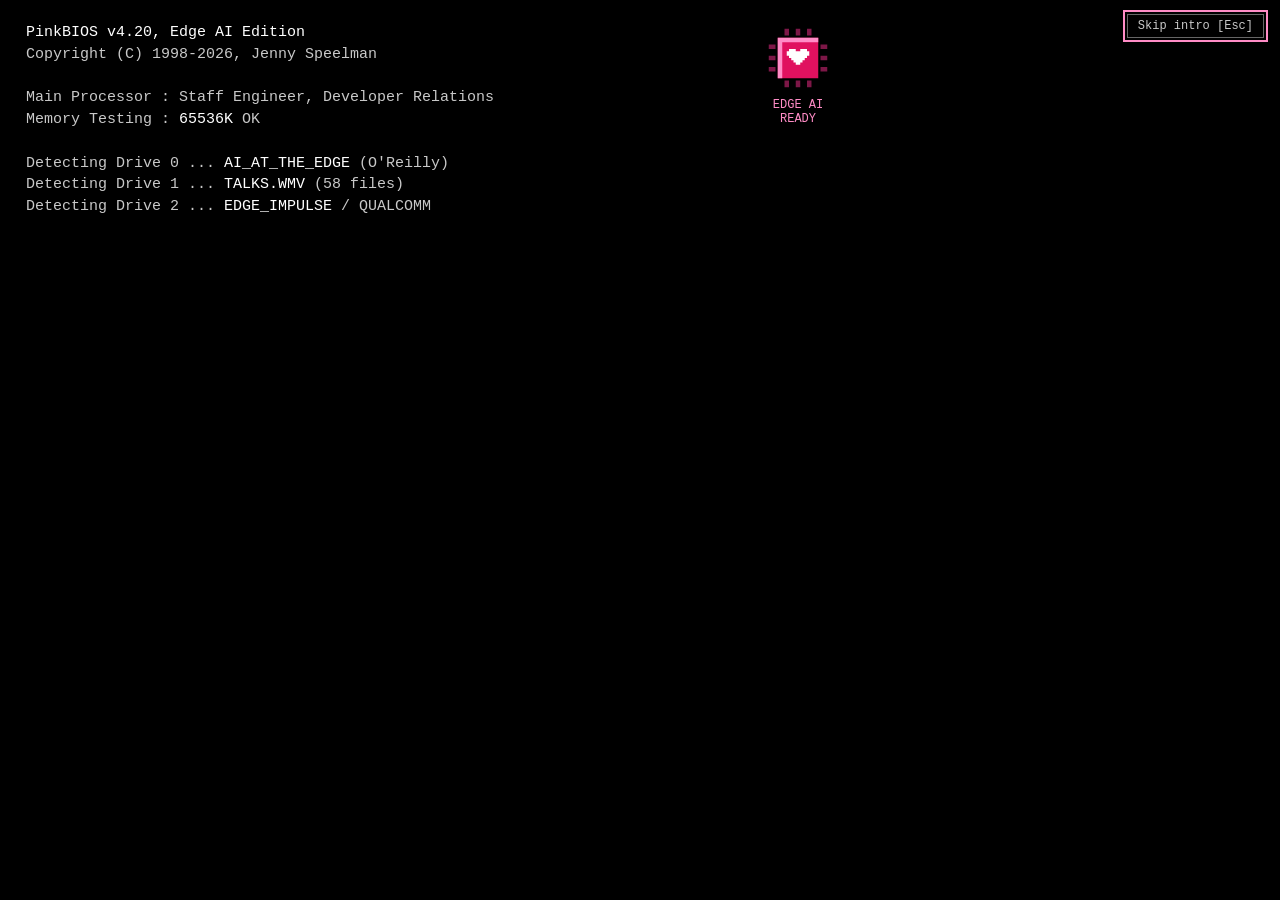
<file: index.html>
<!DOCTYPE html>
<html lang="en">
<head>
  <meta charset="UTF-8" />
  <meta name="viewport" content="width=device-width, initial-scale=1.0, viewport-fit=cover" />
  <title>Jenny Speelman — Staff Engineer, Developer Relations</title>
  <meta name="description" content="Jenny Speelman is a Staff Engineer in Developer Relations specializing in Edge AI, TinyML, and embedded machine learning. Co-author of AI at the Edge (O'Reilly)." />
  <meta name="author" content="Jenny Speelman" />
  <!-- Open Graph -->
  <meta property="og:type" content="website" />
  <meta property="og:url" content="https://jennyplunkett.me/" />
  <meta property="og:title" content="Jenny Speelman — Staff Engineer, Developer Relations" />
  <meta property="og:description" content="Jenny Speelman is a Staff Engineer in Developer Relations specializing in Edge AI, TinyML, and embedded machine learning. Co-author of AI at the Edge (O'Reilly)." />
  <meta property="og:image" content="https://jennyplunkett.me/og-image.png?v=2" />
  <meta property="og:image:width" content="1200" />
  <meta property="og:image:height" content="630" />
  <meta property="og:image:alt" content="Jenny Speelman — Staff Engineer, Developer Relations" />
  <!-- Twitter Card -->
  <meta name="twitter:card" content="summary_large_image" />
  <meta name="twitter:title" content="Jenny Speelman — Staff Engineer, Developer Relations" />
  <meta name="twitter:description" content="Edge AI, embedded ML, and the future of intelligent hardware. Co-author of AI at the Edge (O'Reilly)." />
  <meta name="twitter:image" content="https://jennyplunkett.me/og-image.png?v=2" />

  <link rel="preconnect" href="https://plausible.io" crossorigin />
  <link rel="icon" type="image/svg+xml" href="favicon.svg?v=2" />
  <link rel="icon" type="image/png" sizes="192x192" href="images/icons/icon-192.png?v=2" />
  <link rel="apple-touch-icon" sizes="180x180" href="apple-touch-icon.png?v=2" />
  <link rel="manifest" href="manifest.json?v=2" />
  <meta name="theme-color" content="#bc4c86" />
  <link rel="canonical" href="https://jennyplunkett.me/" />
  <!-- IndieWeb: rel="me" for identity verification across federated social -->
  <link rel="me" href="https://mastodon.world/@jennyp" />
  <link rel="me" href="https://github.com/yennster" />
  <link rel="me" href="https://www.linkedin.com/in/jennyplunkett" />

  <!-- Boot-time setup, kept inline so the desktop colour / boot screen are right on first paint. -->
  <script>
    (function () {
      var d = document.documentElement;
      d.classList.add('js');
      try {
        var s = JSON.parse(localStorage.getItem('j98.settings') || '{}');
        if (s.desktop) d.style.setProperty('--desktop', s.desktop);
        if (s.label) d.style.setProperty('--icon-label', s.label);
        if (s.pattern) d.setAttribute('data-pattern', s.pattern);
        if (location.hash === '#plainview') localStorage.setItem('j98.plain', '1');
        if (localStorage.getItem('j98.plain') === '1') d.classList.add('plain');
        var forced = /[?&]boot\b/.test(location.search);
        var reduce = window.matchMedia && matchMedia('(prefers-reduced-motion: reduce)').matches;
        var firstVisit = !localStorage.getItem('j98.booted');
        if (!d.classList.contains('plain') && (forced || (!reduce && (firstVisit || s.bootEvery)))) d.classList.add('booting');
      } catch (_) { /* storage blocked: skip the boot screen, keep defaults */ }
    })();
  </script>

  <link rel="stylesheet" href="assets/css/os.css?v=10" />
  <link rel="stylesheet" href="assets/css/apps.css?v=10" />

  <!-- Structured data: ProfilePage + Person + Book + ScholarlyArticle -->
  <script type="application/ld+json">
  {
    "@context": "https://schema.org",
    "@graph": [
      {
        "@type": "ProfilePage",
        "@id": "https://jennyplunkett.me/#profile",
        "mainEntity": { "@id": "https://jennyplunkett.me/#person" }
      },
      {
        "@type": "Person",
        "@id": "https://jennyplunkett.me/#person",
        "name": "Jenny Speelman",
        "alternateName": "Jenny Plunkett",
        "jobTitle": "Staff Engineer, Developer Relations",
        "description": "Staff Engineer in Developer Relations specializing in Edge AI, TinyML, and embedded machine learning. Co-author of AI at the Edge (O'Reilly).",
        "url": "https://jennyplunkett.me/",
        "image": "https://jennyplunkett.me/images/jenny-680.jpg",
        "knowsAbout": ["Edge AI", "TinyML", "Embedded Machine Learning", "Developer Relations", "Technical Writing", "IoT"],
        "address": { "@type": "PostalAddress", "addressLocality": "Amsterdam", "addressCountry": "NL" },
        "alumniOf": { "@type": "CollegeOrUniversity", "name": "The University of Texas at Austin" },
        "worksFor": { "@type": "Organization", "name": "Edge Impulse / Qualcomm" },
        "sameAs": [
          "https://www.linkedin.com/in/jennyplunkett",
          "https://github.com/yennster",
          "https://mastodon.world/@jennyp",
          "https://www.jennyspeelman.dev/",
          "https://www.oreilly.com/library/view/ai-at-the/9781098120191/"
        ]
      },
      {
        "@type": "Book",
        "@id": "https://jennyplunkett.me/#book-ai-at-the-edge",
        "name": "AI at the Edge",
        "alternateName": "AI at the Edge: Solving Real World Problems with Embedded Machine Learning",
        "bookFormat": "https://schema.org/Paperback",
        "isbn": "9781098120191",
        "inLanguage": "en",
        "datePublished": "2023-01-10",
        "url": "https://www.oreilly.com/library/view/ai-at-the/9781098120191/",
        "image": "https://jennyplunkett.me/images/book-cover-440.jpg",
        "author": [
          { "@type": "Person", "name": "Daniel Situnayake" },
          { "@id": "https://jennyplunkett.me/#person" }
        ],
        "publisher": { "@type": "Organization", "name": "O'Reilly Media" },
        "about": ["Edge AI", "TinyML", "Embedded Machine Learning", "Microcontrollers"]
      },
      {
        "@type": "ScholarlyArticle",
        "@id": "https://arxiv.org/abs/2212.03332",
        "name": "Edge Impulse: An MLOps Platform for Tiny Machine Learning",
        "headline": "Edge Impulse: An MLOps Platform for Tiny Machine Learning",
        "datePublished": "2022-11-02",
        "url": "https://arxiv.org/abs/2212.03332",
        "publisher": { "@type": "Organization", "name": "arXiv, Cornell University" },
        "author": { "@id": "https://jennyplunkett.me/#person" }
      }
    ]
  }
  </script>

  <!-- Privacy-friendly analytics by Plausible — cookieless, no banner required. -->
  <script async src="https://plausible.io/js/pa--HY2cpyqkKJuL5luJgoFc.js"></script>
  <script>
    window.plausible=window.plausible||function(){(plausible.q=plausible.q||[]).push(arguments)},plausible.init=plausible.init||function(i){plausible.o=i||{}};
    plausible.init({ hashBasedRouting: true })
  </script>

  <script src="assets/js/os.js?v=10" defer></script>
</head>
<body>

<!-- ======================================================================
     Icon sprite — all original pixel art, drawn on a 32×32 (or 16×16) grid.
     ====================================================================== -->
<svg width="0" height="0" style="position:absolute" aria-hidden="true" focusable="false">
  <defs>
    <symbol id="i-chip" viewBox="0 0 32 32"><path fill="#7d1747" d="M10 3h2v4h-2zM15 3h2v4h-2zM20 3h2v4h-2zM10 25h2v4h-2zM15 25h2v4h-2zM20 25h2v4h-2zM3 10h4v2H3zM3 15h4v2H3zM3 20h4v2H3zM25 10h4v2h-4zM25 15h4v2h-4zM25 20h4v2h-4z"/><path fill="#000" d="M6 6h20v20H6z"/><path fill="#e0115f" d="M7 7h18v18H7z"/><path fill="#ff8cc6" d="M7 7h18v2H7zM7 7h2v18H7z"/><path fill="#fff" d="M12 12h3v1h-3zM17 12h3v1h-3zM11 13h10v2H11zM12 15h8v1h-8zM13 16h6v1h-6zM14 17h4v1h-4zM15 18h2v1h-2z"/></symbol>
    <symbol id="i-computer" viewBox="0 0 32 32"><path fill="#000" d="M3 2h26v21H3z"/><path fill="#efe4e8" d="M4 3h24v19H4z"/><path fill="#9d7e8a" d="M27 3h1v19H4v-1h23z"/><path fill="#000" d="M6 5h20v14H6z"/><path fill="#e2669d" d="M7 6h18v12H7z"/><path fill="#ffc2dc" d="M8 7h7v2H8zM8 10h4v1H8z"/><path fill="#000" d="M10 23h12v3H10zM5 26h22v4H5z"/><path fill="#9d7e8a" d="M11 23h10v2H11z"/><path fill="#efe4e8" d="M6 27h20v2H6z"/><path fill="#7d1747" d="M21 28h3v1h-3z"/></symbol>
    <symbol id="i-space" viewBox="0 0 32 32"><path fill="#000" d="M2 4h28v24H2z"/><path fill="#fff" d="M3 5h26v22H3z"/><path fill="#003399" d="M3 5h26v5H3z"/><path fill="#fff" d="M5 7h7v1H5z"/><path fill="#ff8cc6" d="M24 6h1v1h-1zM26 6h1v1h-1zM24 7h3v1h-3zM25 8h1v1h-1z"/><path fill="#ffd0e4" d="M5 12h10v13H5z"/><path fill="#7d1747" d="M8 14h4v4H8zM7 19h6v6H7z"/><path fill="#e0115f" d="M17 13h10v2H17z"/><path fill="#b9a3ad" d="M17 17h8v1h-8zM17 20h10v1H17zM17 23h7v1h-7z"/></symbol>
    <symbol id="i-notepad" viewBox="0 0 32 32"><path fill="#000" d="M6 4h20v26H6z"/><path fill="#fff" d="M7 5h18v24H7z"/><path fill="#7fb2f0" d="M7 5h18v3H7z"/><path fill="#555" d="M9 2h2v5H9zM13 2h2v5h-2zM17 2h2v5h-2zM21 2h2v5h-2z"/><path fill="#a6b7cc" d="M9 11h14v1H9zM9 14h14v1H9zM9 17h14v1H9zM9 20h14v1H9zM9 23h10v1H9z"/></symbol>
    <symbol id="i-folder" viewBox="0 0 32 32"><path fill="#000" d="M2 7h11l2 2h15v20H2z"/><path fill="#e8b84a" d="M3 8h9l2 2h15v18H3z"/><path fill="#000" d="M3 12h26v1H3z"/><path fill="#ffd977" d="M3 13h26v15H3z"/><path fill="#fff3c4" d="M3 13h26v1H3zM3 13h1v15H3z"/></symbol>
    <symbol id="i-media" viewBox="0 0 32 32"><path fill="#000" d="M3 5h26v22H3z"/><path fill="#3a1528" d="M4 6h24v20H4z"/><path fill="#efe4e8" d="M5 7h2v2H5zM5 11h2v2H5zM5 15h2v2H5zM5 19h2v2H5zM5 23h2v2H5zM25 7h2v2h-2zM25 11h2v2h-2zM25 15h2v2h-2zM25 19h2v2h-2zM25 23h2v2h-2z"/><path fill="#ff4fa0" d="M12 10h2v12h-2zM14 11h2v10h-2zM16 12h2v8h-2zM18 13h2v6h-2zM20 15h1v2h-1z"/></symbol>
    <symbol id="i-book" viewBox="0 0 32 32"><path fill="#000" d="M6 3h21v27H6z"/><path fill="#c2185b" d="M7 4h19v25H7z"/><path fill="#7d1747" d="M7 4h3v25H7z"/><path fill="#fff" d="M13 8h10v2H13zM13 12h8v1h-8zM26 5h1v24h-1z"/><path fill="#ffd0e4" d="M13 22h6v1h-6z"/><path fill="#ffd977" d="M15 15h1v1h1v1h-1v1h-1v-1h-1v-1h1z"/></symbol>
    <symbol id="i-globe" viewBox="0 0 32 32"><circle cx="15" cy="17" r="12" fill="#2f6fd0" stroke="#000"/><path fill="#47b85a" d="M9 9h5v3h-2v3H9v2H6v-4h2v-3h1zM16 14h6v3h3v4h-2v3h-3v2h-2v-5h-2zM10 20h3v4h-2v-2h-1z"/><path fill="#9cc8ff" d="M10 7h4v1h-4zM7 10h2v1H7z"/><path fill="#ff4fa0" d="M26 1h1v3h3v1h-3v3h-1V5h-3V4h3z"/></symbol>
    <symbol id="i-mail" viewBox="0 0 32 32"><path fill="#000" d="M2 7h28v19H2z"/><path fill="#fff" d="M3 8h26v17H3z"/><path d="M3.5 8.5 16 17.5l12.5-9" fill="none" stroke="#000"/><path fill="#d8c7cf" d="M3 24h26v1H3z"/><path fill="#e0115f" d="M13 18h2v1h-2zM16 18h2v1h-2zM13 19h5v1h-5zM14 20h3v1h-3zM15 21h1v1h-1z"/></symbol>
    <symbol id="i-recycle" viewBox="0 0 32 32"><path fill="#ff8cc6" d="M13 2h6v5h-6z"/><path fill="#000" d="M7 6h18v3H7zM8 9h16l-2 21H10z"/><path fill="#e6eef0" d="M8 7h16v1H8z"/><path fill="#c3cfd3" d="M9 10h14l-2 19H11z"/><path fill="#8a989c" d="M12 12h1v15h-1zM16 12h1v15h-1zM20 12h1v15h-1z"/></symbol>
    <symbol id="i-display" viewBox="0 0 32 32"><path fill="#000" d="M3 3h26v19H3z"/><path fill="#efe4e8" d="M4 4h24v17H4z"/><path fill="#000" d="M6 6h20v13H6z"/><path fill="#e0115f" d="M7 7h4v11H7z"/><path fill="#ff8cc6" d="M11 7h4v11h-4z"/><path fill="#ffd977" d="M15 7h4v11h-4z"/><path fill="#7fb2f0" d="M19 7h6v11h-6z"/><path fill="#000" d="M11 22h10v3H11zM7 25h18v4H7z"/><path fill="#efe4e8" d="M8 26h16v2H8z"/></symbol>
    <symbol id="i-find" viewBox="0 0 32 32"><path fill="#000" d="M4 2h16v22H4z"/><path fill="#fff" d="M5 3h14v20H5z"/><path fill="#a6b7cc" d="M7 6h10v1H7zM7 9h8v1H7zM7 12h10v1H7z"/><circle cx="18" cy="18" r="6" fill="#cfe6ff" stroke="#000" stroke-width="2"/><path d="M22.5 22.5 29 29" stroke="#7d1747" stroke-width="3"/></symbol>
    <symbol id="i-help" viewBox="0 0 32 32"><path fill="#000" d="M5 4h22v24H5z"/><path fill="#ffd977" d="M6 5h20v22H6z"/><path fill="#000" d="M12 8h8v1h2v6h-2v1h-2v2h-4v-3h2v-1h2v-3h-4v2h-4V9h2zM14 20h4v4h-4z"/></symbol>
    <symbol id="i-run" viewBox="0 0 32 32"><path fill="#000" d="M3 6h24v20H3z"/><path fill="#efe4e8" d="M4 7h22v18H4z"/><path fill="#7d1747" d="M4 7h22v3H4z"/><path fill="#fff" d="M7 14h14v6H7z"/><path fill="#000" d="M7 14h14v1H7zM7 14h1v6H7z"/><path fill="#e0115f" stroke="#000" d="M22.5 17.5h3v-3l5 5-5 5v-3h-3z"/></symbol>
    <symbol id="i-shutdown" viewBox="0 0 32 32"><path fill="#000" d="M4 4h24v24H4z"/><path fill="#efe4e8" d="M5 5h22v22H5z"/><circle cx="16" cy="17" r="7" fill="none" stroke="#c2185b" stroke-width="3"/><path fill="#efe4e8" d="M13 8h6v6h-6z"/><path fill="#c2185b" d="M14.5 7h3v10h-3z"/></symbol>
    <symbol id="i-plainview" viewBox="0 0 32 32"><path fill="#000" d="M5 3h22v26H5z"/><path fill="#fff" d="M6 4h20v24H6z"/><path fill="#000" d="M9 8h14v2H9z"/><path fill="#a6b7cc" d="M9 13h14v1H9zM9 16h14v1H9zM9 19h14v1H9zM9 22h9v1H9z"/></symbol>
    <symbol id="i-paper" viewBox="0 0 32 32"><path fill="#000" d="M6 2h15l6 6v22H6z"/><path fill="#fff" d="M7 3h13v6h6v20H7z"/><path fill="#d8c7cf" d="M20 3l6 6h-6z"/><path fill="#b31b1b" d="M7 12h19v5H7z"/><path fill="#fff" d="M9 13h1v3H9zM11 13h2v1h-2zM11 15h2v1h-2zM14 13h1v3h-1zM16 13h2v3h-2zM19 13h1v1h1v1h-1v1h-1z"/><path fill="#a6b7cc" d="M9 20h14v1H9zM9 23h14v1H9zM9 26h9v1H9z"/></symbol>
    <symbol id="i-doc" viewBox="0 0 32 32"><path fill="#000" d="M6 2h14l7 7v21H6z"/><path fill="#fff" d="M7 3h12v7h7v19H7z"/><path fill="#d8c7cf" d="M20 4l5 5h-5z"/><path fill="#7fb2f0" d="M9 13h14v2H9zM9 18h14v2H9zM9 23h10v2H9z"/></symbol>
    <symbol id="i-manual" viewBox="0 0 32 32"><path fill="#000" d="M6 3h21v27H6z"/><path fill="#2f6fd0" d="M7 4h19v25H7z"/><path fill="#1c4596" d="M7 4h3v25H7z"/><path fill="#fff" d="M26 5h1v24h-1zM14 9h7v1h2v5h-2v1h-2v2h-3v-3h2v-1h2v-3h-3v2h-3v-3h1z M15 20h3v3h-3z"/></symbol>
    <symbol id="i-forum" viewBox="0 0 32 32"><path fill="#000" d="M2 5h28v18H13l-7 6v-6H2z"/><path fill="#fff" d="M3 6h26v16H12l-5 4v-4H3z"/><path fill="#ff8cc6" d="M6 10h20v2H6zM6 15h14v2H6z"/></symbol>
    <symbol id="i-fanficly" viewBox="0 0 32 32"><path fill="#000" d="M2 8h13l1 1 1-1h13v19H17l-1 1-1-1H2z"/><path fill="#fff" d="M3 9h12v17H3zM17 9h12v17H17z"/><path fill="#ffd0e4" d="M15 9h2v18h-2z"/><path fill="#a6b7cc" d="M5 12h8v1H5zM5 15h8v1H5zM5 18h8v1H5zM5 21h6v1H5z"/><path fill="#e0115f" d="M19 13h3v1h-3zM23 13h3v1h-3zM19 14h7v2h-7zM20 16h5v1h-5zM21 17h3v1h-3zM22 18h1v1h-1z"/></symbol>
    <symbol id="i-diff" viewBox="0 0 32 32"><path fill="#000" d="M2 4h13v24H2zM17 4h13v24H17z"/><path fill="#fff" d="M3 5h11v22H3zM18 5h11v22H18z"/><path fill="#a6b7cc" d="M5 8h7v1H5zM20 8h7v1h-7zM5 20h7v1H5zM20 20h7v1h-7zM5 23h5v1H5zM20 23h5v1h-5z"/><path fill="#ffb3b3" d="M4 11h9v4H4z"/><path fill="#e01b24" d="M6 12.5h5v1H6z"/><path fill="#b7f0c0" d="M19 11h9v6h-9z"/><path fill="#1a8f35" d="M21 13h5v2h-5zM22.5 11.5h2v5h-2z"/></symbol>
    <symbol id="i-cube" viewBox="0 0 32 32"><path d="M16 3 28 9v14l-12 6L4 23V9z" fill="#000"/><path d="M16 5 26 10 16 15 6 10z" fill="#ffb3d6"/><path d="M5 11l10 5v11L5 22z" fill="#c2185b"/><path d="M17 16l10-5v11l-10 5z" fill="#7d1747"/><path fill="#fff" d="M24 1h1v2h2v1h-2v2h-1V4h-2V3h2z"/></symbol>
    <symbol id="i-bulb" viewBox="0 0 32 32"><path fill="#000" d="M11 3h10v2h2v2h1v8h-1v2h-2v3H11v-3H9v-2H8V7h1V5h2z"/><path fill="#fff27a" d="M12 4h8v2h2v2h1v6h-1v2h-2v3h-8v-3h-2v-2H9V8h1V6h2z"/><path fill="#fff" d="M12 7h2v1h-2zM11 8h1v3h-1z"/><path fill="#000" d="M11 21h10v2H11zM12 24h8v2h-8zM14 27h4v2h-4z"/><path fill="#9d7e8a" d="M12 22h8v1h-8zM13 25h6v1h-6z"/><path fill="#ff4fa0" d="M2 9h4v1H2z"/><path fill="#4fb3ff" d="M26 9h4v1h-4z"/><path fill="#6be07a" d="M4 3h1v1h1v1H5V4H4z"/><path fill="#a46bff" d="M27 3h1v1h-1v1h-1V4h1z"/><path fill="#ffb84f" d="M3 15h3v1H3zM26 15h3v1h-3z"/></symbol>
    <symbol id="i-tag" viewBox="0 0 32 32"><path d="M3 4h13l13 13-12 12L3 15z" fill="#000"/><path d="M4 5h11.5l12 12L17 27.5 4 14.5z" fill="#ffd977"/><circle cx="10" cy="10" r="2.5" fill="#fff" stroke="#000"/><path d="M13 17l6-6M16 20l6-6" stroke="#c2185b" stroke-width="2"/></symbol>
    <symbol id="i-sheet" viewBox="0 0 32 32"><path fill="#000" d="M3 4h26v24H3z"/><path fill="#fff" d="M4 5h24v22H4z"/><path fill="#1a8f35" d="M4 5h24v4H4z"/><path fill="#b9c7bd" d="M4 13h24v1H4zM4 18h24v1H4zM4 23h24v1H4zM11 9h1v18h-1zM19 9h1v18h-1z"/><path d="M6 22l5-6 5 3 9-8" fill="none" stroke="#e0115f" stroke-width="2"/></symbol>
    <symbol id="i-chart" viewBox="0 0 32 32"><path fill="#000" d="M3 4h26v24H3z"/><path fill="#fff" d="M4 5h24v22H4z"/><path fill="#000" d="M7 8h1v16h18v1H7z"/><path fill="#7fb2f0" d="M10 17h3v7h-3z"/><path fill="#ff8cc6" d="M15 12h3v12h-3z"/><path fill="#ffd977" d="M20 15h3v9h-3z"/><path d="M9 14l5-4 5 3 6-6" fill="none" stroke="#c2185b" stroke-width="1.5"/></symbol>
    <symbol id="i-clapper" viewBox="0 0 32 32"><path fill="#000" d="M3 12h26v16H3z"/><path fill="#3a1528" d="M4 13h24v14H4z"/><path d="M3 5l24-3 1 7-24 3z" fill="#000"/><path d="M4.5 6.2 26.2 3.4l.6 4.6-21.7 2.8z" fill="#fff"/><path d="M8 5.8l3 4M14 5l3 4M20 4.2l3 4" stroke="#000" stroke-width="2"/><path fill="#ff4fa0" d="M7 17h18v1H7zM7 21h12v1H7z"/></symbol>
    <symbol id="i-code" viewBox="0 0 32 32"><path fill="#000" d="M2 5h28v22H2z"/><path fill="#efe4e8" d="M3 6h26v3H3z"/><path fill="#1d0a14" d="M3 9h26v17H3z"/><path fill="#e0115f" d="M4 7h1v1H4zM6 7h1v1H6z"/><path fill="#7cff9b" d="M6 12h2v1h1v1h1v1H9v1H8v1H6v-1h1v-1h1v-1H7v-1H6zM12 17h6v1h-6z"/></symbol>
    <symbol id="i-error" viewBox="0 0 32 32"><circle cx="16" cy="16" r="13" fill="#e01b24" stroke="#000"/><path d="M11 11l10 10M21 11 11 21" stroke="#fff" stroke-width="3"/></symbol>
    <symbol id="i-info" viewBox="0 0 32 32"><circle cx="16" cy="16" r="13" fill="#fff" stroke="#000"/><path fill="#1c4fc4" d="M14 7h4v4h-4zM12 13h6v9h2v3h-8v-3h2v-6h-2z"/></symbol>
    <symbol id="i-warning" viewBox="0 0 32 32"><path d="M16 3 30 28H2z" fill="#ffd400" stroke="#000"/><path fill="#000" d="M14 11h4v9h-4zM14 22h4v3h-4z"/></symbol>
    <symbol id="i-speaker" viewBox="0 0 16 16"><path fill="#000" d="M1 5h3l4-4h1v14H8l-4-4H1z"/><path fill="#efe4e8" d="M2 6h2v4H2z"/><path fill="#000" d="M11 5h1v6h-1zM13 3h1v10h-1z"/></symbol>
    <symbol id="i-speaker-off" viewBox="0 0 16 16"><path fill="#000" d="M1 5h3l4-4h1v14H8l-4-4H1z"/><path fill="#efe4e8" d="M2 6h2v4H2z"/><path d="M10.5 5.5l5 5M15.5 5.5l-5 5" stroke="#e01b24" stroke-width="1.6"/></symbol>
    <symbol id="i-back" viewBox="0 0 16 16"><path fill="#1a8f35" stroke="#000" d="M1.5 8 7.5 2.5v3h7v5h-7v3z"/></symbol>
    <symbol id="i-forward" viewBox="0 0 16 16"><path fill="#1a8f35" stroke="#000" d="M14.5 8 8.5 2.5v3h-7v5h7v3z"/></symbol>
    <symbol id="i-up" viewBox="0 0 16 16"><path fill="#ffd977" stroke="#000" d="M1.5 6.5h5l1 1h7v7h-13z"/><path fill="#1a8f35" stroke="#000" d="M10 1.5 13.5 5h-2v4h-3V5h-2z"/></symbol>
    <symbol id="i-home" viewBox="0 0 16 16"><path fill="#fff" stroke="#000" d="M3.5 7.5v7h9v-7"/><path fill="#c2185b" stroke="#000" d="M8 1.5l7 6.5H1z"/><path fill="#7d1747" d="M7 10h2v4H7z"/></symbol>
    <symbol id="i-refresh" viewBox="0 0 16 16"><path d="M13 8a5 5 0 1 1-1.5-3.5" fill="none" stroke="#1a8f35" stroke-width="2"/><path fill="#1a8f35" d="M10 1h5v5z"/></symbol>
    <symbol id="i-stop" viewBox="0 0 16 16"><path fill="#e01b24" stroke="#000" d="M5 1.5h6L14.5 5v6L11 14.5H5L1.5 11V5z"/><path fill="#fff" d="M4 7h8v2H4z"/></symbol>
    <symbol id="i-send" viewBox="0 0 16 16"><path fill="#fff" stroke="#000" d="M1.5 7.5 14.5 1.5l-3 13-3.5-4z"/><path fill="#ff8cc6" d="M8 10.5 14 2 6 9z"/></symbol>
    <symbol id="i-print" viewBox="0 0 16 16"><path fill="#fff" stroke="#000" d="M4.5 1.5h7v4h-7z"/><path fill="#d8c7cf" stroke="#000" d="M1.5 5.5h13v6h-13z"/><path fill="#fff" stroke="#000" d="M4.5 9.5h7v5h-7z"/></symbol>
    <symbol id="i-play" viewBox="0 0 16 16"><path fill="currentColor" d="M4 2l10 6-10 6z"/></symbol>
    <symbol id="i-prev" viewBox="0 0 16 16"><path fill="currentColor" d="M2 2h2v12H2zM14 2v12L5 8z"/></symbol>
    <symbol id="i-next" viewBox="0 0 16 16"><path fill="currentColor" d="M12 2h2v12h-2zM2 2v12l9-6z"/></symbol>
    <symbol id="i-star" viewBox="0 0 16 16"><path fill="#ffd400" stroke="#000" d="M8 1l2 4.5 5 .5-3.8 3.3L12.4 14 8 11.4 3.6 14l1.2-4.7L1 6l5-.5z"/></symbol>
    <symbol id="i-addfriend" viewBox="0 0 16 16"><circle cx="6" cy="5" r="3" fill="#ffc9a8" stroke="#000"/><path fill="#c2185b" stroke="#000" d="M1.5 14.5c0-4 2-5.5 4.5-5.5s4.5 1.5 4.5 5.5z"/><path fill="#1a8f35" d="M12 4h2v3h2v2h-2v3h-2V9h-2V7h2z"/></symbol>
    <symbol id="i-block" viewBox="0 0 16 16"><circle cx="8" cy="8" r="6" fill="#fff" stroke="#e01b24" stroke-width="2"/><path d="M4 12l8-8" stroke="#e01b24" stroke-width="2"/></symbol>
    <symbol id="i-qr" viewBox="0 0 16 16"><path fill="#fff" d="M0 0h16v16H0z"/><path fill="#000" d="M1 1h5v5H1zM10 1h5v5h-5zM1 10h5v5H1z"/><path fill="#fff" d="M2 2h3v3H2zM11 2h3v3h-3zM2 11h3v3H2z"/><path fill="#000" d="M3 3h1v1H3zM12 3h1v1h-1zM3 12h1v1H3zM8 1h1v2H8zM7 4h2v1H7zM8 6h1v1H8zM10 8h1v1h-1zM12 8h3v1h-3zM1 8h2v1H1zM4 7h2v1H4zM7 10h1v2H7zM10 10h2v2h-2zM13 11h2v1h-2zM9 13h1v2H9zM11 13h1v1h-1zM13 14h2v1h-2z"/><path fill="#e0115f" d="M7 7h2v2H7z"/></symbol>
    <symbol id="i-online" viewBox="0 0 16 16"><circle cx="8" cy="4" r="3" fill="#ff8a00"/><path fill="#ff8a00" d="M3 15c0-5 2-7 5-7s5 2 5 7z"/></symbol>
  </defs>
</svg>

<a class="skip-link" href="#profile">Skip to Jenny's profile</a>

<div class="plain-banner" role="region" aria-label="View mode">
  <span>You're in plain view: same content, no windows.</span>
  <a class="btn" href="#help" data-open="help"><svg class="ico ico-16" aria-hidden="true"><use href="#i-help"/></svg>Help</a>
  <button class="btn" type="button" data-action="desktop-mode">Back to the Jenny 98 desktop</button>
</div>

<!-- ======================================================================
     Boot sequence (first visit only; any key or click skips ahead)
     ====================================================================== -->
<div id="boot" class="js-only" role="dialog" aria-label="Starting Jenny 98">
  <div class="bios" id="bios" aria-hidden="true"></div>
  <button class="boot-skip" type="button" id="bootSkip">Skip intro [Esc]</button>
</div>

<main id="desktop" aria-label="Jenny 98 desktop">
  <h1 class="sr-only">Jenny Speelman — Staff Engineer, Developer Relations</h1>

  <ul class="desktop-icons" aria-label="Desktop">
    <li><a class="icon" href="#computer" data-open="computer"><svg class="ico" aria-hidden="true"><use href="#i-computer"/></svg><span class="icon-label">My Computer</span></a></li>
    <li><a class="icon" href="#profile" data-open="profile"><svg class="ico" aria-hidden="true"><use href="#i-space"/></svg><span class="icon-label">jennyspeelman<wbr>.me</span></a></li>
    <li><a class="icon" href="#resume" data-open="resume"><svg class="ico" aria-hidden="true"><use href="#i-notepad"/></svg><span class="icon-label">resume.txt</span></a></li>
    <li><a class="icon" href="#writing" data-open="writing"><svg class="ico" aria-hidden="true"><use href="#i-folder"/></svg><span class="icon-label">Writing</span></a></li>
    <li><a class="icon" href="#talks" data-open="talks"><svg class="ico" aria-hidden="true"><use href="#i-media"/></svg><span class="icon-label">Talks</span></a></li>
    <li><a class="icon" href="#book" data-open="book"><svg class="ico" aria-hidden="true"><use href="#i-book"/></svg><span class="icon-label">AI at the Edge</span></a></li>
    <li><a class="icon" href="#apps" data-open="apps"><svg class="ico" aria-hidden="true"><use href="#i-globe"/></svg><span class="icon-label">AI Apps</span></a></li>
    <li><a class="icon" href="#contact" data-open="contact"><svg class="ico" aria-hidden="true"><use href="#i-mail"/></svg><span class="icon-label">Mail Jenny</span></a></li>
    <li><a class="icon" href="#recycle" data-open="recycle"><svg class="ico" aria-hidden="true"><use href="#i-recycle"/></svg><span class="icon-label">Recycle Bin</span></a></li>
  </ul>

  <div id="windows">

  <!-- ====================================================================
       jennyspeelman.me — the profile (a MySpace-style homage)
       ==================================================================== -->
  <section class="window" id="profile" data-app="profile" data-icon="i-space" data-task="jennyspeelman.me" aria-labelledby="t-profile">
    <header class="title-bar">
      <svg class="ico" aria-hidden="true"><use href="#i-space"/></svg>
      <h2 class="title-text" id="t-profile" tabindex="-1">jennyspeelman.me | Jenny Speelman's Profile</h2>
      <div class="title-controls js-only">
        <button class="t-min" type="button" aria-label="Minimize"></button><button class="t-max" type="button" aria-label="Maximize"></button><button class="t-close" type="button" aria-label="Close"></button>
      </div>
    </header>
    <div class="window-body">
      <div class="pane space">
        <div class="ms-top">
          <div class="ms-top-inner">
            <span class="ms-logo"><svg viewBox="0 0 32 32" aria-hidden="true"><use href="#i-chip"/></svg>jennyspeelman.me <small>a place for edge AI friends</small></span>
            <form class="ms-search js-only" role="search" data-action="ms-search">
              <label for="msSearch">Search</label>
              <input id="msSearch" type="search" placeholder="talks, blogs, apps…" />
              <button type="submit">Search</button>
            </form>
          </div>
        </div>
        <nav class="ms-nav" aria-label="Profile">
          <ul>
            <li><a href="#profile" data-open="profile">Home</a></li>
            <li><a href="#writing" data-open="writing">Blog</a></li>
            <li><a href="#talks" data-open="talks">Videos</a></li>
            <li><a href="#book" data-open="book">Book</a></li>
            <li><a href="#apps" data-open="apps">Apps</a></li>
            <li><a href="#resume" data-open="resume">Resume</a></li>
            <li><a href="#contact" data-open="contact">Mail</a></li>
          </ul>
        </nav>
        <div class="marquee" aria-hidden="true"><span>★ welcome 2 my profile!! ★ thanks 4 the add ★ now with 100% more edge AI ★ AI at the Edge is out now from O'Reilly ★ 50+ talks &amp; counting ★</span></div>

        <div class="ms-page">
          <!-- Left column -->
          <div class="ms-col">
            <div class="ms-card">
              <div class="ms-name"><span class="glitter">Jenny Speelman</span></div>
              <div class="ms-intro">
                <div class="ms-photo">
                  <picture>
                    <source type="image/webp" srcset="images/jenny-340.webp 1x, images/jenny-680.webp 2x" />
                    <img src="images/jenny-340.jpg" srcset="images/jenny-340.jpg 1x, images/jenny-680.jpg 2x" width="340" height="340" alt="Jenny Speelman" />
                  </picture>
                </div>
                <div>
                  <p class="ms-quote">"Building intelligent things at the <span class="nowrap">edge ✨"</span></p>
                  <ul class="ms-facts">
                    <li>Staff Engineer, DevRel</li>
                    <li>Edge Impulse / Qualcomm</li>
                    <li>Amsterdam, NL</li>
                    <li>Last Login: <span data-today>2026</span></li>
                  </ul>
                  <p class="online"><svg viewBox="0 0 16 16" aria-hidden="true"><use href="#i-online"/></svg>Online Now!</p>
                </div>
              </div>
              <p class="ms-mood"><b>Mood:</b> quantized (int8) 🤖</p>
              <p class="ms-viewmy"><b>View My:</b> <a href="#talks" data-open="talks">Videos</a> | <a href="#book" data-open="book">Book</a> | <a href="#apps" data-open="apps">Apps</a></p>
            </div>

            <div class="ms-card ms-card--flush">
              <h3 class="ms-boxhead">Contacting Jenny</h3>
              <div class="ms-contact">
                <a href="#contact" data-open="contact"><svg class="ico" aria-hidden="true"><use href="#i-mail"/></svg>Send Message</a>
                <a href="https://www.linkedin.com/in/jennyplunkett" target="_blank" rel="noopener me"><svg class="ico" aria-hidden="true"><use href="#i-addfriend"/></svg>Add to Friends</a>
                <a href="https://mastodon.world/@jennyp" target="_blank" rel="noopener me"><svg class="ico" aria-hidden="true"><use href="#i-forum"/></svg>Instant Message</a>
                <a href="https://github.com/yennster" target="_blank" rel="noopener me"><svg class="ico" aria-hidden="true"><use href="#i-star"/></svg>Add to Favorites</a>
                <button type="button" class="js-only" data-action="share"><svg class="ico" aria-hidden="true"><use href="#i-send"/></svg>Forward to Friend</button>
                <button type="button" class="js-only" data-action="block"><svg class="ico" aria-hidden="true"><use href="#i-block"/></svg>Block User</button>
              </div>
            </div>

            <div class="ms-card ms-card--flush">
              <p class="ms-url"><b>My URL:</b> <a href="https://jennyspeelman.me/">https://jennyspeelman.me/</a></p>
            </div>

            <div class="ms-card ms-card--flush">
              <h3 class="ms-boxhead">Jenny's Interests</h3>
              <table class="ms-table">
                <tr><th scope="row">General</th><td>Edge AI, TinyML, embedded ML, sensors &amp; dev boards, synthetic data, apps built with AI, making hard things approachable</td></tr>
                <tr><th scope="row">Books</th><td><a href="#book" data-open="book">AI at the Edge</a> (O'Reilly). I may be biased.</td></tr>
              </table>
            </div>

            <div class="ms-card ms-card--flush">
              <h3 class="ms-boxhead">Jenny's Details</h3>
              <table class="ms-table">
                <tr><th scope="row">Here for</th><td>Networking, speaking gigs, collaborations</td></tr>
                <tr><th scope="row">Lives in</th><td>Amsterdam, NL (formerly Austin, TX)</td></tr>
                <tr><th scope="row">Occupation</th><td>Staff Engineer, Developer Relations</td></tr>
                <tr><th scope="row">Company</th><td>Edge Impulse / Qualcomm</td></tr>
                <tr><th scope="row">Education</th><td>The University of Texas at Austin, B.S. Electrical &amp; Computer Engineering</td></tr>
              </table>
            </div>

            <div class="ms-card ms-card--flush">
              <h3 class="ms-boxhead">Jenny's Links</h3>
              <table class="ms-table ms-links">
                <tr><th scope="row"><svg class="ico" aria-hidden="true"><use href="#i-addfriend"/></svg>LinkedIn</th><td><a href="https://www.linkedin.com/in/jennyplunkett" target="_blank" rel="noopener me">linkedin.com/in/jennyplunkett</a></td></tr>
                <tr><th scope="row"><svg class="ico" aria-hidden="true"><use href="#i-code"/></svg>GitHub</th><td><a href="https://github.com/yennster" target="_blank" rel="noopener me">github.com/yennster</a></td></tr>
                <tr><th scope="row"><svg class="ico" aria-hidden="true"><use href="#i-forum"/></svg>Mastodon</th><td><a href="https://mastodon.world/@jennyp" target="_blank" rel="noopener me">mastodon.world/@jennyp</a></td></tr>
              </table>
            </div>
          </div>

          <!-- Right column -->
          <div class="ms-col">
            <p class="ms-network">Jenny is in your extended network</p>

            <div class="ms-card ms-card--flush">
              <h3 class="ms-section-title">Jenny's Latest Blog Entries <small><a href="#writing" data-open="writing">[View Blog]</a></small></h3>
              <div class="ms-section-body">
                <ul class="ms-blog-list">
                  <li><a href="https://www.edgeimpulse.com/blog/patchcore-boosts-visual-anomaly-detection-in-edge-impulse/" target="_blank" rel="noopener">PatchCore Boosts Visual Anomaly Detection in Edge Impulse</a></li>
                  <li><a href="https://www.edgeimpulse.com/blog/unlock-greater-data-flexibility-ingest-tabular-data/" target="_blank" rel="noopener">Unlock Greater Data Flexibility: Ingest Tabular Data</a></li>
                  <li><a href="https://www.edgeimpulse.com/blog/how-to-use-usd-assets-for-any-edge-ai-use-case-with-nvidia-omniverse/" target="_blank" rel="noopener">How to Use USD Assets for Any Edge AI Use Case with NVIDIA Omniverse</a></li>
                  <li><a href="https://edgeimpulse.com/blog/impulse-experiments-revolutionize-your-ai-project-workflow/" target="_blank" rel="noopener">Impulse Experiments: Revolutionize Your AI Project Workflow</a></li>
                  <li><a href="https://developer.nvidia.com/blog/how-to-train-an-object-detection-model-for-visual-inspection-with-synthetic-data/" target="_blank" rel="noopener">How to Train an Object Detection Model for Visual Inspection with Synthetic Data</a></li>
                </ul>
                <p class="ms-more">(<a href="#writing" data-open="writing">View All Blog Entries</a>)</p>
              </div>
            </div>

            <div class="ms-card ms-card--flush">
              <h3 class="ms-section-title">Jenny's Blurbs</h3>
              <div class="ms-section-body">
                <h4 class="ms-blurb-h">About me:</h4>
                <p>I'm a Staff Engineer in Developer Relations at Edge Impulse (now part of Qualcomm), based in Amsterdam. For over five years I've helped developers, researchers, and companies take machine learning from the cloud to the constraint: tiny sensors, microcontrollers, and the devices that actually touch the physical world.</p>
                <p>Before Edge Impulse I spent three years at Arm working on Mbed OS and the Pelion IoT platform, and I studied Electrical &amp; Computer Engineering at The University of Texas at Austin. I co-wrote <a href="#book" data-open="book"><i>AI at the Edge</i></a> for O'Reilly, and these days I also build <a href="#apps" data-open="apps">apps with AI</a>.</p>
                <h4 class="ms-blurb-h">Who I'd like to meet:</h4>
                <p>Developers, researchers, and teams taking ML from the cloud to the constraint. Conference and webinar organizers who need someone to make edge AI make sense. Anyone with a weird sensor and a good idea.</p>
              </div>
            </div>

            <div class="ms-card ms-card--flush">
              <h3 class="ms-section-title">Jenny's Top 8 <small><a href="#apps" data-open="apps">[View All]</a></small></h3>
              <div class="ms-section-body">
                <p><b>Jenny has <span style="color:#e0115f">11</span> friends.</b></p>
                <ul class="top8" role="list" style="list-style:none;padding:0;margin-bottom:0">
                  <li><a class="friend" href="#book" data-open="book"><span class="friend-pic"><img src="images/book-cover-220.webp" width="220" height="289" alt="" loading="lazy" /></span><span class="friend-name">AI at the Edge</span></a></li>
                  <li><a class="friend" href="https://arxiv.org/abs/2212.03332" target="_blank" rel="noopener"><span class="friend-pic"><span class="fp-6"><svg class="ico" aria-hidden="true"><use href="#i-paper"/></svg></span></span><span class="friend-name">MLOps Paper</span></a></li>
                  <li><a class="friend" href="https://apps.apple.com/us/app/fanficly-ao3-fanfiction/id6775897153" target="_blank" rel="noopener"><span class="friend-pic"><span class="fp-1"><svg class="ico" aria-hidden="true"><use href="#i-fanficly"/></svg></span></span><span class="friend-name">Fanficly</span></a></li>
                  <li><a class="friend" href="https://differentialis.app" target="_blank" rel="noopener"><span class="friend-pic"><span class="fp-4"><svg class="ico" aria-hidden="true"><use href="#i-diff"/></svg></span></span><span class="friend-name">Differentialis</span></a></li>
                  <li><a class="friend" href="https://synthetic.jennyspeelman.dev" target="_blank" rel="noopener"><span class="friend-pic"><span class="fp-5"><svg class="ico" aria-hidden="true"><use href="#i-cube"/></svg></span></span><span class="friend-name">Synthetic Data Studio</span></a></li>
                  <li><a class="friend" href="https://github.com/yennster/party-house" target="_blank" rel="noopener"><span class="friend-pic"><span class="fp-3"><svg class="ico" aria-hidden="true"><use href="#i-bulb"/></svg></span></span><span class="friend-name">Party House</span></a></li>
                  <li><a class="friend" href="https://label.jennyspeelman.dev" target="_blank" rel="noopener"><span class="friend-pic"><span class="fp-7"><svg class="ico" aria-hidden="true"><use href="#i-tag"/></svg></span></span><span class="friend-name">EI Label Studio</span></a></li>
                  <li><a class="friend" href="#apps" data-open="apps"><span class="friend-pic"><span class="fp-2"><svg class="ico" aria-hidden="true"><use href="#i-globe"/></svg></span></span><span class="friend-name">jennyspeelman.dev</span></a></li>
                </ul>
              </div>
            </div>
          </div>
        </div>

        <footer class="ms-footer">
          <div class="badges" aria-hidden="true">
            <span class="badge88 b1">Jenny 98<em>ready ✦</em></span>
            <span class="badge88 b2">Powered by<em>Edge AI</em></span>
            <span class="badge88 b3">&gt;_ no<em>cookies</em></span>
            <span class="badge88 b4">Best viewed<em>800×600</em></span>
            <span class="badge88 b5">Under<em>construction</em></span>
          </div>
          <p class="js-only">You are visitor # <span class="counter" id="visitCounter" aria-hidden="true"><span>-</span><span>-</span><span>-</span><span>-</span><span>-</span><span>-</span></span><span class="sr-only" id="visitCounterText" aria-live="polite"></span> <span id="visitCounterNote"></span></p>
          <p>© 2026 Jenny Speelman · Amsterdam, Netherlands · This profile is an affectionate MySpace homage and isn't affiliated with MySpace.</p>
        </footer>
      </div>
    </div>
    <div class="resize-grip js-only" aria-hidden="true"></div>
  </section>

  <!-- ====================================================================
       resume.txt — Notepad
       ==================================================================== -->
  <section class="window" id="resume" data-app="resume" data-icon="i-notepad" data-task="resume.txt - Notepad" aria-labelledby="t-resume" hidden>
    <header class="title-bar">
      <svg class="ico" aria-hidden="true"><use href="#i-notepad"/></svg>
      <h2 class="title-text" id="t-resume" tabindex="-1">resume.txt - Notepad</h2>
      <div class="title-controls js-only">
        <button class="t-min" type="button" aria-label="Minimize"></button><button class="t-max" type="button" aria-label="Maximize"></button><button class="t-close" type="button" aria-label="Close"></button>
      </div>
    </header>
    <div class="menubar js-only" role="toolbar" aria-label="Notepad">
      <button type="button" data-action="print"><u>F</u>ile › Print…</button>
      <button type="button" data-action="copy-resume"><u>E</u>dit › Copy All</button>
      <button type="button" data-open="find"><u>S</u>earch</button>
      <button type="button" data-action="about-notepad"><u>H</u>elp</button>
    </div>
    <div class="window-body">
      <div class="pane" style="flex:1;display:flex">
<div class="notepad-text" id="resumeText" tabindex="0"><strong>JENNY SPEELMAN</strong>
Staff Engineer, Developer Relations
Edge Impulse / Qualcomm · Amsterdam, Netherlands
<span class="rule">========================================================</span>

I help developers build intelligent things at the edge:
from sensor to silicon to shipped product. Co-author of
AI at the Edge (O'Reilly). Speaker, writer, tinkerer.


<h3>EXPERIENCE</h3>
<span class="rule">----------</span>

<h4><strong>Edge Impulse / Qualcomm</strong></h4>
Staff Engineer, Developer Relations
Apr 2025 – Present · Amsterdam, NL
  * Driving developer relations as Edge Impulse becomes part
    of Qualcomm, growing the Edge AI developer ecosystem
    globally.

<h4><strong>Edge Impulse</strong></h4>
Senior Developer Relations Engineer
Nov 2021 – Apr 2025 · Amsterdam, NL
  * Built Edge Impulse's developer community through
    technical content, partnerships, conference presence,
    and hands-on developer support across the TinyML
    ecosystem.

User Success Engineer
Nov 2020 – Nov 2021 · Austin, TX
  * Mastered solution building with Edge Impulse.
  * Supported partners porting Edge Impulse to new device
    targets and integrating with data acquisition, data
    science, testing, and target optimization interfaces.
  * Helped developers and customers define data
    acquisition, ML development, testing, and deployment
    strategies.
  * Produced technical documentation, tutorials, blogs,
    videos, and other content.
  * Represented Edge Impulse in the wider TinyML community
    via webinars, workshops, and conferences.

<h4><strong>Arm</strong></h4>
Applications Engineer, Consulting Engineering
Nov 2018 – Oct 2020 · Austin, TX
  * Developed Mbed OS and Arm Pelion Cloud solutions for
    clinical asset tracking, indoor lighting, and workplace
    environmental monitoring.
  * Created a C++ WebSocket library and application for
    cross-platform communication with Arm Pelion Cloud
    (ported to JavaScript, Android Java, and C#).
  * Consulted with third-party engineering teams on
    integrating devices with Pelion Device Management,
    including on-site work, weekly updates, and demos.

Graduate Software Engineer, Customer Engineering & Support
Jun 2018 – Nov 2018 · Austin, TX
  * Built, ported, and documented new features for Mbed OS.
  * Resolved issues from developers and customers via
    os.mbed.com and Stack Overflow.
  * Coached the developer community with videos, workshops,
    and sample code; wrote docs, tutorials, blog posts, and
    API documentation.

Internet of Things Intern
May 2017 – May 2018 · Austin, TX
  * Created C/C++ demos for Mbed OS and Pelion Cloud.
  * Wrote and updated Mbed OS docs and tutorials.
  * Supported developers on the Mbed forums.

<h4><strong>Earlier</strong></h4>
  * UT Austin: ServiceNow & IT Service Desk (2014 – 2017)
  * Arm: Project Management Intern (Summer 2016)
  * The Walt Disney Company: Disney College Program (2015)


<h3>EDUCATION</h3>
<span class="rule">---------</span>

<strong>The University of Texas at Austin</strong>
B.S. Electrical & Computer Engineering · 2013 – 2018


<h3>PUBLICATIONS</h3>
<span class="rule">------------</span>

  * <a href="https://www.oreilly.com/library/view/ai-at-the/9781098120191/" target="_blank" rel="noopener">AI at the Edge</a>: Solving Real World Problems with
    Embedded Machine Learning. O'Reilly, 2023.
    With Daniel Situnayake.
  * <a href="https://arxiv.org/abs/2212.03332" target="_blank" rel="noopener">Edge Impulse: An MLOps Platform for Tiny Machine
    Learning</a>. arXiv, 2022.
  * 40+ blogs, docs & tutorials. 50+ talks & webinars.


<h3>LINKS</h3>
<span class="rule">-----</span>

  GitHub    <a href="https://github.com/yennster" target="_blank" rel="noopener">github.com/yennster</a>
  LinkedIn  <a href="https://www.linkedin.com/in/jennyplunkett" target="_blank" rel="noopener">linkedin.com/in/jennyplunkett</a>
  Mastodon  <a href="https://mastodon.world/@jennyp" target="_blank" rel="noopener">mastodon.world/@jennyp</a>
  Apps      <a href="https://www.jennyspeelman.dev/" target="_blank" rel="noopener">jennyspeelman.dev</a>
</div>
      </div>
    </div>
    <div class="resize-grip js-only" aria-hidden="true"></div>
  </section>

  <!-- ====================================================================
       Writing — Explorer
       ==================================================================== -->
  <section class="window" id="writing" data-app="writing" data-icon="i-folder" data-task="Writing" aria-labelledby="t-writing" hidden>
    <header class="title-bar">
      <svg class="ico" aria-hidden="true"><use href="#i-folder"/></svg>
      <h2 class="title-text" id="t-writing" tabindex="-1">Exploring - C:\My Documents\Writing</h2>
      <div class="title-controls js-only">
        <button class="t-min" type="button" aria-label="Minimize"></button><button class="t-max" type="button" aria-label="Maximize"></button><button class="t-close" type="button" aria-label="Close"></button>
      </div>
    </header>
    <div class="toolbar js-only">
      <button class="tool-btn" type="button" disabled><svg class="ico ico-20" aria-hidden="true"><use href="#i-back"/></svg>Back</button>
      <button class="tool-btn" type="button" disabled><svg class="ico ico-20" aria-hidden="true"><use href="#i-forward"/></svg>Forward</button>
      <button class="tool-btn" type="button" data-folder-up><svg class="ico ico-20" aria-hidden="true"><use href="#i-up"/></svg>Up</button>
      <span class="tool-sep"></span>
      <label class="sort-label" for="writingSort">Sort by:</label>
      <select id="writingSort">
        <option value="group">Folder (grouped)</option>
        <option value="3:descending">Date published (newest first)</option>
        <option value="3:ascending">Date published (oldest first)</option>
        <option value="0:ascending">Name (A–Z)</option>
        <option value="0:descending">Name (Z–A)</option>
        <option value="1:ascending">Type (A–Z)</option>
        <option value="1:descending">Type (Z–A)</option>
        <option value="2:ascending">Published on (A–Z)</option>
        <option value="2:descending">Published on (Z–A)</option>
      </select>
    </div>
    <div class="addressbar js-only">
      <label for="writingPath">Address</label>
      <span class="field" id="writingPath"><svg class="ico ico-16" aria-hidden="true"><use href="#i-folder"/></svg><span data-path>C:\My Documents\Writing</span></span>
    </div>
    <div class="window-body">
      <div class="split">
        <nav class="pane js-only" aria-label="Folders">
          <ul class="tree">
            <li><button type="button" aria-pressed="true" data-folder="all"><svg class="ico" aria-hidden="true"><use href="#i-folder"/></svg><span>Writing</span> <span class="count">(40)</span></button>
              <ul>
                <li><button type="button" aria-pressed="false" data-folder="research"><svg class="ico" aria-hidden="true"><use href="#i-folder"/></svg><span>Research</span> <span class="count">(1)</span></button></li>
                <li><button type="button" aria-pressed="false" data-folder="ei-blog"><svg class="ico" aria-hidden="true"><use href="#i-folder"/></svg><span>Edge Impulse Blog</span> <span class="count">(23)</span></button></li>
                <li><button type="button" aria-pressed="false" data-folder="ei-docs"><svg class="ico" aria-hidden="true"><use href="#i-folder"/></svg><span>Edge Impulse Docs</span> <span class="count">(8)</span></button></li>
                <li><button type="button" aria-pressed="false" data-folder="mbed"><svg class="ico" aria-hidden="true"><use href="#i-folder"/></svg><span>Arm Mbed</span> <span class="count">(8)</span></button></li>
              </ul>
            </li>
          </ul>
        </nav>
        <div class="splitter js-only" role="separator" aria-orientation="vertical" aria-label="Resize the folder pane" tabindex="0"></div>
        <div class="pane">
          <table class="listview" id="writingTable">
            <caption class="sr-only">Blogs, docs, research &amp; tutorials by Jenny Speelman</caption>
            <thead><tr><th scope="col">Name</th><th scope="col">Type</th><th scope="col">Published on</th><th scope="col" data-type="date">Date published</th></tr></thead>
            <tbody data-folder="research" data-label="Research">
              <tr class="group-row"><th colspan="4" scope="colgroup">Research</th></tr>
              <tr><td><span class="name"><svg class="ico" aria-hidden="true"><use href="#i-paper"/></svg><a href="https://arxiv.org/abs/2212.03332" target="_blank" rel="noopener">Edge Impulse: An MLOps Platform for Tiny Machine Learning</a></span></td><td class="muted">Research paper</td><td class="muted">arxiv.org</td><td class="muted" data-sort="2022-11-02">Nov 2, 2022</td></tr>
            </tbody>
            <tbody data-folder="ei-blog" data-label="Edge Impulse Blog">
              <tr class="group-row"><th colspan="4" scope="colgroup">Edge Impulse Blog</th></tr>
              <tr><td><span class="name"><svg class="ico" aria-hidden="true"><use href="#i-doc"/></svg><a href="https://www.edgeimpulse.com/blog/patchcore-boosts-visual-anomaly-detection-in-edge-impulse/" target="_blank" rel="noopener">PatchCore Boosts Visual Anomaly Detection in Edge Impulse</a></span></td><td class="muted">Blog</td><td class="muted">edgeimpulse.com</td><td class="muted" data-sort="2024-10-04">Oct 4, 2024</td></tr>
              <tr><td><span class="name"><svg class="ico" aria-hidden="true"><use href="#i-doc"/></svg><a href="https://www.edgeimpulse.com/blog/unlock-greater-data-flexibility-ingest-tabular-data/" target="_blank" rel="noopener">Unlock Greater Data Flexibility: Ingest Tabular Data</a></span></td><td class="muted">Blog</td><td class="muted">edgeimpulse.com</td><td class="muted" data-sort="2024-09-17">Sep 17, 2024</td></tr>
              <tr><td><span class="name"><svg class="ico" aria-hidden="true"><use href="#i-doc"/></svg><a href="https://www.edgeimpulse.com/blog/how-to-use-usd-assets-for-any-edge-ai-use-case-with-nvidia-omniverse/" target="_blank" rel="noopener">How to Use USD Assets for Any Edge AI Use Case with NVIDIA Omniverse</a></span></td><td class="muted">Blog</td><td class="muted">edgeimpulse.com</td><td class="muted" data-sort="2024-08-08">Aug 8, 2024</td></tr>
              <tr><td><span class="name"><svg class="ico" aria-hidden="true"><use href="#i-doc"/></svg><a href="https://edgeimpulse.com/blog/impulse-experiments-revolutionize-your-ai-project-workflow/" target="_blank" rel="noopener">Impulse Experiments: Revolutionize Your AI Project Workflow</a></span></td><td class="muted">Blog</td><td class="muted">edgeimpulse.com</td><td class="muted" data-sort="2024-07-29">Jul 29, 2024</td></tr>
              <tr><td><span class="name"><svg class="ico" aria-hidden="true"><use href="#i-doc"/></svg><a href="https://developer.nvidia.com/blog/how-to-train-an-object-detection-model-for-visual-inspection-with-synthetic-data/" target="_blank" rel="noopener">How to Train an Object Detection Model for Visual Inspection with Synthetic Data</a></span></td><td class="muted">Blog</td><td class="muted">developer.nvidia.com</td><td class="muted" data-sort="2024-05-31">May 31, 2024</td></tr>
              <tr><td><span class="name"><svg class="ico" aria-hidden="true"><use href="#i-doc"/></svg><a href="https://www.edgeimpulse.com/blog/solving-real-world-problems-with-embedded-machine-learning-ai-at-the-edge-by-daniel-situnayake-and-jenny-plunkett" target="_blank" rel="noopener">Solving Real World Problems with Embedded Machine Learning: &quot;AI at the Edge&quot;</a></span></td><td class="muted">Blog</td><td class="muted">edgeimpulse.com</td><td class="muted" data-sort="2023-01-20">Jan 20, 2023</td></tr>
              <tr><td><span class="name"><svg class="ico" aria-hidden="true"><use href="#i-doc"/></svg><a href="https://www.edgeimpulse.com/blog/rapidly-detect-changes-in-your-environment-with-edge-impulse-and-nordic-thingy91" target="_blank" rel="noopener">Rapidly Detect Changes in Your Environment with Edge Impulse and Nordic Thingy:91</a></span></td><td class="muted">Blog</td><td class="muted">edgeimpulse.com</td><td class="muted" data-sort="2022-12-05">Dec 5, 2022</td></tr>
              <tr><td><span class="name"><svg class="ico" aria-hidden="true"><use href="#i-doc"/></svg><a href="https://www.edgeimpulse.com/blog/bring-your-own-model-into-edge-impulse-with-onnx" target="_blank" rel="noopener">Bring Your Own Model Into Edge Impulse with ONNX</a></span></td><td class="muted">Blog</td><td class="muted">edgeimpulse.com</td><td class="muted" data-sort="2022-11-23">Nov 23, 2022</td></tr>
              <tr><td><span class="name"><svg class="ico" aria-hidden="true"><use href="#i-doc"/></svg><a href="https://www.edgeimpulse.com/blog/announcing-official-support-for-the-infineon-cy8ckit-062s2-pioneer-kit" target="_blank" rel="noopener">Announcing Official Support for the Infineon CY8CKIT-062S2 Pioneer Kit</a></span></td><td class="muted">Blog</td><td class="muted">edgeimpulse.com</td><td class="muted" data-sort="2022-09-13">Sep 13, 2022</td></tr>
              <tr><td><span class="name"><svg class="ico" aria-hidden="true"><use href="#i-doc"/></svg><a href="https://www.edgeimpulse.com/blog/announcing-official-support-for-the-arduino-nicla-sense-me" target="_blank" rel="noopener">Announcing Official Support for the Arduino Nicla Sense ME</a></span></td><td class="muted">Blog</td><td class="muted">edgeimpulse.com</td><td class="muted" data-sort="2022-07-19">Jul 19, 2022</td></tr>
              <tr><td><span class="name"><svg class="ico" aria-hidden="true"><use href="#i-doc"/></svg><a href="https://www.edgeimpulse.com/blog/rapidly-develop-machine-learning-models-for-edge-applications-over-ble" target="_blank" rel="noopener">Rapidly Develop Machine Learning Models for Edge Applications Over BLE</a></span></td><td class="muted">Blog</td><td class="muted">edgeimpulse.com</td><td class="muted" data-sort="2022-06-14">Jun 14, 2022</td></tr>
              <tr><td><span class="name"><svg class="ico" aria-hidden="true"><use href="#i-doc"/></svg><a href="https://www.edgeimpulse.com/blog/announcing-official-support-for-the-silicon-labs-xg24-dev-kit" target="_blank" rel="noopener">Announcing Official Support for the Silicon Labs xG24 Dev Kit</a></span></td><td class="muted">Blog</td><td class="muted">edgeimpulse.com</td><td class="muted" data-sort="2022-04-29">Apr 29, 2022</td></tr>
              <tr><td><span class="name"><svg class="ico" aria-hidden="true"><use href="#i-doc"/></svg><a href="https://www.edgeimpulse.com/blog/3-ways-to-do-ai-assisted-labeling-for-object-detection" target="_blank" rel="noopener">3 Ways to Do AI-Assisted Labeling for Object Detection</a></span></td><td class="muted">Blog</td><td class="muted">edgeimpulse.com</td><td class="muted" data-sort="2022-02-08">Feb 8, 2022</td></tr>
              <tr><td><span class="name"><svg class="ico" aria-hidden="true"><use href="#i-doc"/></svg><a href="https://www.edgeimpulse.com/blog/advanced-anomaly-detection-with-feature-importance" target="_blank" rel="noopener">Advanced Anomaly Detection with Feature Importance</a></span></td><td class="muted">Blog</td><td class="muted">edgeimpulse.com</td><td class="muted" data-sort="2022-01-31">Jan 31, 2022</td></tr>
              <tr><td><span class="name"><svg class="ico" aria-hidden="true"><use href="#i-doc"/></svg><a href="https://www.edgeimpulse.com/blog/showcase-your-public-projects-with-markdown-readmes" target="_blank" rel="noopener">Showcase Your Public Projects with Markdown READMEs</a></span></td><td class="muted">Blog</td><td class="muted">edgeimpulse.com</td><td class="muted" data-sort="2021-12-15">Dec 15, 2021</td></tr>
              <tr><td><span class="name"><svg class="ico" aria-hidden="true"><use href="#i-doc"/></svg><a href="https://www.edgeimpulse.com/blog/unleash-the-power-of-lte-mnb-iot-and-edge-ai-with-the-nrf9160-dk" target="_blank" rel="noopener">Unleash the Power of LTE-M/NB-IoT &amp; Edge AI with the nRF9160 DK</a></span></td><td class="muted">Blog</td><td class="muted">edgeimpulse.com</td><td class="muted" data-sort="2021-09-07">Sep 7, 2021</td></tr>
              <tr><td><span class="name"><svg class="ico" aria-hidden="true"><use href="#i-doc"/></svg><a href="https://www.edgeimpulse.com/blog/introducing-downsampling-for-time-series-data" target="_blank" rel="noopener">Introducing Downsampling for Time Series Data</a></span></td><td class="muted">Blog</td><td class="muted">edgeimpulse.com</td><td class="muted" data-sort="2021-09-03">Sep 3, 2021</td></tr>
              <tr><td><span class="name"><svg class="ico" aria-hidden="true"><use href="#i-doc"/></svg><a href="https://www.edgeimpulse.com/blog/introducing-the-eon-tuner-edge-impulses-new-automl-tool-for-embedded-machine-learning" target="_blank" rel="noopener">Introducing the EON Tuner: Edge Impulse&#x27;s New AutoML Tool for Embedded Machine Learning</a></span></td><td class="muted">Blog</td><td class="muted">edgeimpulse.com</td><td class="muted" data-sort="2021-07-28">Jul 28, 2021</td></tr>
              <tr><td><span class="name"><svg class="ico" aria-hidden="true"><use href="#i-doc"/></svg><a href="https://www.edgeimpulse.com/blog/utilize-the-power-of-the-crowd-for-data-collection" target="_blank" rel="noopener">Utilize the Power of the Crowd for Data Collection</a></span></td><td class="muted">Blog</td><td class="muted">edgeimpulse.com</td><td class="muted" data-sort="2021-07-15">Jul 15, 2021</td></tr>
              <tr><td><span class="name"><svg class="ico" aria-hidden="true"><use href="#i-doc"/></svg><a href="https://www.edgeimpulse.com/blog/announcing-support-for-the-sony-spresense" target="_blank" rel="noopener">Announcing Support for Sony&#x27;s Spresense Microcontroller</a></span></td><td class="muted">Blog</td><td class="muted">edgeimpulse.com</td><td class="muted" data-sort="2021-06-21">Jun 21, 2021</td></tr>
              <tr><td><span class="name"><svg class="ico" aria-hidden="true"><use href="#i-doc"/></svg><a href="https://www.edgeimpulse.com/blog/continuous-audio-classification-directly-in-your-web-browser" target="_blank" rel="noopener">Continuous Audio Classification Directly in Your Web Browser</a></span></td><td class="muted">Blog</td><td class="muted">edgeimpulse.com</td><td class="muted" data-sort="2021-06-16">Jun 16, 2021</td></tr>
              <tr><td><span class="name"><svg class="ico" aria-hidden="true"><use href="#i-doc"/></svg><a href="https://www.edgeimpulse.com/blog/infineon-sense2gol-pulse" target="_blank" rel="noopener">Using Doppler Radar for Gesture Recognition with the Infineon Sense2GoL-Pulse</a></span></td><td class="muted">Tutorial</td><td class="muted">edgeimpulse.com</td><td class="muted" data-sort="2021-01-29">Jan 29, 2021</td></tr>
              <tr><td><span class="name"><svg class="ico" aria-hidden="true"><use href="#i-doc"/></svg><a href="https://www.edgeimpulse.com/blog/bird-classification-lacuna-space" target="_blank" rel="noopener">Bird Classification in Remote Areas with Lacuna Space and The Things Network</a></span></td><td class="muted">Blog</td><td class="muted">edgeimpulse.com</td><td class="muted" data-sort="2021-01-27">Jan 27, 2021</td></tr>
            </tbody>
            <tbody data-folder="ei-docs" data-label="Edge Impulse Docs">
              <tr class="group-row"><th colspan="4" scope="colgroup">Edge Impulse Docs</th></tr>
              <tr><td><span class="name"><svg class="ico" aria-hidden="true"><use href="#i-manual"/></svg><a href="https://docs.edgeimpulse.com/docs/edge-impulse-studio/data-acquisition/tabular-data" target="_blank" rel="noopener">Tabular Data (Pre-processed &amp; Non-time-series)</a></span></td><td class="muted">Documentation</td><td class="muted">docs.edgeimpulse.com</td><td class="muted" data-sort="2024-10-16" title="Docs pages aren't dated; this is the earliest archived copy.">~Oct 2024</td></tr>
              <tr><td><span class="name"><svg class="ico" aria-hidden="true"><use href="#i-manual"/></svg><a href="https://docs.edgeimpulse.com/docs/edge-impulse-studio/learning-blocks/visual-anomaly-detection" target="_blank" rel="noopener">Visual Anomaly Detection (FOMO-AD)</a></span></td><td class="muted">Documentation</td><td class="muted">docs.edgeimpulse.com</td><td class="muted" data-sort="2024-05-18" title="Docs pages aren't dated; this is the earliest archived copy.">~May 2024</td></tr>
              <tr><td><span class="name"><svg class="ico" aria-hidden="true"><use href="#i-manual"/></svg><a href="https://docs.edgeimpulse.com/docs/integrations/nvidia-tao" target="_blank" rel="noopener">NVIDIA TAO Toolkit — Edge Impulse Integration</a></span></td><td class="muted">Documentation</td><td class="muted">docs.edgeimpulse.com</td><td class="muted" data-sort="2023-09-25" title="Docs pages aren't dated; this is the earliest archived copy.">~Sep 2023</td></tr>
              <tr><td><span class="name"><svg class="ico" aria-hidden="true"><use href="#i-manual"/></svg><a href="https://docs.edgeimpulse.com/docs/integrations/nvidia-omniverse" target="_blank" rel="noopener">NVIDIA Omniverse — Edge Impulse Integration</a></span></td><td class="muted">Documentation</td><td class="muted">docs.edgeimpulse.com</td><td class="muted" data-sort="2023-06-01" title="Docs pages aren't dated; this is the earliest archived copy.">~Jun 2023</td></tr>
              <tr><td><span class="name"><svg class="ico" aria-hidden="true"><use href="#i-manual"/></svg><a href="https://docs.edgeimpulse.com/docs/development-platforms/officially-supported-mcu-targets/arduino-nicla-sense-me" target="_blank" rel="noopener">Getting Started with Arduino Nicla Sense ME</a></span></td><td class="muted">Documentation</td><td class="muted">docs.edgeimpulse.com</td><td class="muted" data-sort="2022-07-07" title="Docs pages aren't dated; this is the earliest archived copy.">~Jul 2022</td></tr>
              <tr><td><span class="name"><svg class="ico" aria-hidden="true"><use href="#i-manual"/></svg><a href="https://docs.edgeimpulse.com/docs/development-platforms/officially-supported-mcu-targets/nordic-semi-thingy53" target="_blank" rel="noopener">Getting Started with Nordic Semi Thingy:53 &amp; nRF Edge Impulse App</a></span></td><td class="muted">Documentation</td><td class="muted">docs.edgeimpulse.com</td><td class="muted" data-sort="2022-06-14" title="Docs pages aren't dated; this is the earliest archived copy.">~Jun 2022</td></tr>
              <tr><td><span class="name"><svg class="ico" aria-hidden="true"><use href="#i-manual"/></svg><a href="https://docs.edgeimpulse.com/docs/eon-tuner" target="_blank" rel="noopener">EON Tuner Guide</a></span></td><td class="muted">Documentation</td><td class="muted">docs.edgeimpulse.com</td><td class="muted" data-sort="2021-09-03" title="Docs pages aren't dated; this is the earliest archived copy.">~Sep 2021</td></tr>
              <tr><td><span class="name"><svg class="ico" aria-hidden="true"><use href="#i-manual"/></svg><a href="https://docs.edgeimpulse.com/docs/sony-spresense" target="_blank" rel="noopener">Getting Started with Sony&#x27;s Spresense</a></span></td><td class="muted">Documentation</td><td class="muted">docs.edgeimpulse.com</td><td class="muted" data-sort="2021-06-21" title="Docs pages aren't dated; this is the earliest archived copy.">~Jun 2021</td></tr>
            </tbody>
            <tbody data-folder="mbed" data-label="Arm Mbed">
              <tr class="group-row"><th colspan="4" scope="colgroup">Arm Mbed</th></tr>
              <tr><td><span class="name"><svg class="ico" aria-hidden="true"><use href="#i-forum"/></svg><a href="https://os.mbed.com/questions/82191/mbed-http-compile-fail/" target="_blank" rel="noopener">Library Compiling Issue</a></span></td><td class="muted">Forum answer</td><td class="muted">os.mbed.com</td><td class="muted" data-sort="2018-09-05">Sep 5, 2018</td></tr>
              <tr><td><span class="name"><svg class="ico" aria-hidden="true"><use href="#i-forum"/></svg><a href="https://os.mbed.com/questions/82107/How-do-I-manage-the-code-in-my-local-rep/" target="_blank" rel="noopener">Microbit &amp; Local Code Repository Issue</a></span></td><td class="muted">Forum answer</td><td class="muted">os.mbed.com</td><td class="muted" data-sort="2018-08-20">Aug 20, 2018</td></tr>
              <tr><td><span class="name"><svg class="ico" aria-hidden="true"><use href="#i-forum"/></svg><a href="https://os.mbed.com/questions/82092/How-to-get-led-to-blink-and-print-times-/" target="_blank" rel="noopener">Beginning Developer Notes &amp; Advice</a></span></td><td class="muted">Forum answer</td><td class="muted">os.mbed.com</td><td class="muted" data-sort="2018-08-20">Aug 20, 2018</td></tr>
              <tr><td><span class="name"><svg class="ico" aria-hidden="true"><use href="#i-forum"/></svg><a href="https://os.mbed.com/questions/81824/offline-API-document/" target="_blank" rel="noopener">How to View API Docs Offline</a></span></td><td class="muted">Forum answer</td><td class="muted">os.mbed.com</td><td class="muted" data-sort="2018-07-18">Jul 18, 2018</td></tr>
              <tr><td><span class="name"><svg class="ico" aria-hidden="true"><use href="#i-doc"/></svg><a href="https://os.mbed.com/blog/entry/How-to-use-emWin-with-Mbed-OS/" target="_blank" rel="noopener">How to Use emWin with Mbed OS</a></span></td><td class="muted">Blog</td><td class="muted">os.mbed.com</td><td class="muted" data-sort="2018-05-21">May 21, 2018</td></tr>
              <tr><td><span class="name"><svg class="ico" aria-hidden="true"><use href="#i-doc"/></svg><a href="https://os.mbed.com/blog/entry/How-to-LPCXpresso54608-touch-panel/" target="_blank" rel="noopener">How to Use the LPCXpresso54608&#x27;s Touch Panel</a></span></td><td class="muted">Blog</td><td class="muted">os.mbed.com</td><td class="muted" data-sort="2018-04-05">Apr 5, 2018</td></tr>
              <tr><td><span class="name"><svg class="ico" aria-hidden="true"><use href="#i-doc"/></svg><a href="https://os.mbed.com/users/jplunkett/notebook/first-mbed-application/" target="_blank" rel="noopener">Creating Your First Mbed Application</a></span></td><td class="muted">Tutorial</td><td class="muted">os.mbed.com</td><td class="muted" data-sort="2017-11-03">Nov 3, 2017</td></tr>
              <tr><td><span class="name"><svg class="ico" aria-hidden="true"><use href="#i-doc"/></svg><a href="https://os.mbed.com/users/jplunkett/notebook/updating-component-to-mbed-os/" target="_blank" rel="noopener">Updating an Old Mbed 2 Component to Mbed OS</a></span></td><td class="muted">Tutorial</td><td class="muted">os.mbed.com</td><td class="muted" data-sort="2017-10-27">Oct 27, 2017</td></tr>
            </tbody>
          </table>
        </div>
      </div>
    </div>
    <footer class="statusbar"><p data-status>40 object(s)</p><p class="grow-0">Blogs, docs &amp; research</p></footer>
    <div class="resize-grip js-only" aria-hidden="true"></div>
  </section>

  <!-- ====================================================================
       Talks — Media Player
       ==================================================================== -->
  <section class="window" id="talks" data-app="talks" data-icon="i-media" data-task="Media Player - Talks" aria-labelledby="t-talks" hidden>
    <header class="title-bar">
      <svg class="ico" aria-hidden="true"><use href="#i-media"/></svg>
      <h2 class="title-text" id="t-talks" tabindex="-1">Media Player - Webinars, talks &amp; interviews</h2>
      <div class="title-controls js-only">
        <button class="t-min" type="button" aria-label="Minimize"></button><button class="t-max" type="button" aria-label="Maximize"></button><button class="t-close" type="button" aria-label="Close"></button>
      </div>
    </header>
    <div class="toolbar js-only">
      <label class="sort-label" for="talksSort">Sort by:</label>
      <select id="talksSort">
        <option value="group">Year (grouped)</option>
        <option value="3:descending">Date (newest first)</option>
        <option value="3:ascending">Date (oldest first)</option>
        <option value="0:ascending">Title (A–Z)</option>
        <option value="0:descending">Title (Z–A)</option>
        <option value="1:ascending">Event (A–Z)</option>
        <option value="1:descending">Event (Z–A)</option>
        <option value="2:ascending">Type (A–Z)</option>
        <option value="2:descending">Type (Z–A)</option>
      </select>
    </div>
    <div class="window-body">
      <div class="media-grid">
        <div class="player js-only" id="player">
          <div class="viz" aria-hidden="true"><i></i><i></i><i></i><i></i><i></i><i></i><i></i><i></i><i></i><i></i><i></i><i></i><i></i></div>
          <div class="now-playing" aria-live="polite">
            <p class="label">Now playing</p>
            <p class="np-title" id="npTitle">—</p>
            <p class="np-meta" id="npMeta">50+ webinars, workshops, keynotes &amp; podcasts</p>
          </div>
          <div class="player-controls">
            <button class="btn" type="button" data-player="prev" aria-label="Previous talk"><svg class="ico" aria-hidden="true"><use href="#i-prev"/></svg></button>
            <button class="btn" type="button" data-player="play" aria-label="Watch this talk (opens in a new tab)"><svg class="ico" aria-hidden="true"><use href="#i-play"/></svg></button>
            <button class="btn" type="button" data-player="next" aria-label="Next talk"><svg class="ico" aria-hidden="true"><use href="#i-next"/></svg></button>
          </div>
        </div>
        <nav class="pane js-only" aria-label="Media library">
          <ul class="tree">
            <li><button type="button" aria-pressed="true" data-year="all"><svg class="ico" aria-hidden="true"><use href="#i-media"/></svg><span>All talks</span> <span class="count">(58)</span></button>
              <ul>
                <li><button type="button" aria-pressed="false" data-year="2025"><svg class="ico" aria-hidden="true"><use href="#i-folder"/></svg><span>2025</span> <span class="count">(3)</span></button></li>
                <li><button type="button" aria-pressed="false" data-year="2024"><svg class="ico" aria-hidden="true"><use href="#i-folder"/></svg><span>2024</span> <span class="count">(9)</span></button></li>
                <li><button type="button" aria-pressed="false" data-year="2023"><svg class="ico" aria-hidden="true"><use href="#i-folder"/></svg><span>2023</span> <span class="count">(8)</span></button></li>
                <li><button type="button" aria-pressed="false" data-year="2022"><svg class="ico" aria-hidden="true"><use href="#i-folder"/></svg><span>2022</span> <span class="count">(21)</span></button></li>
                <li><button type="button" aria-pressed="false" data-year="2021"><svg class="ico" aria-hidden="true"><use href="#i-folder"/></svg><span>2021</span> <span class="count">(16)</span></button></li>
                <li><button type="button" aria-pressed="false" data-year="2020"><svg class="ico" aria-hidden="true"><use href="#i-folder"/></svg><span>2020</span> <span class="count">(1)</span></button></li>
              </ul>
            </li>
          </ul>
        </nav>
        <div class="splitter js-only" role="separator" aria-orientation="vertical" aria-label="Resize the library pane" tabindex="0"></div>
        <div class="pane">
          <table class="listview" id="talksTable">
            <caption class="sr-only">Webinars, talks &amp; interviews by Jenny Speelman, newest first</caption>
            <thead><tr><th scope="col">Title</th><th scope="col">Event</th><th scope="col">Type</th><th scope="col" data-type="date">Date</th></tr></thead>
            <tbody data-year="2025">
              <tr class="group-row"><th colspan="4" scope="colgroup">2025</th></tr>
              <tr><td><span class="name"><svg class="ico" aria-hidden="true"><use href="#i-media"/></svg><span><a href="https://www.edgeaifoundation.org/events/30688" target="_blank" rel="noopener">Edge AI Tooling &amp; Development Frameworks: MLOps for Edge AI</a></span></span></td><td class="muted">Edge AI Foundation Taipei 2025</td><td class="muted">Conference Talk</td><td class="muted" data-sort="2025-11">Nov 2025</td></tr>
              <tr><td><span class="name"><svg class="ico" aria-hidden="true"><use href="#i-media"/></svg><span><a href="https://www.youtube.com/watch?v=Bn9XgBYjnLg&amp;ab_channel=EDGEAIFOUNDATION" target="_blank" rel="noopener">EDGE AI TALKS: AI Born at the Edge, Built on NXP</a></span></span></td><td class="muted">Edge AI Foundation</td><td class="muted">Panel / Talk</td><td class="muted" data-sort="2025-02">Feb 2025</td></tr>
              <tr><td><span class="name"><svg class="ico" aria-hidden="true"><use href="#i-media"/></svg><span><a href="https://edgeimpulse.com/all-events/see-it-hear-it-sense-it----360deg-anomaly-detection-webinar-for-real-world-industrial-applications" target="_blank" rel="noopener">See It, Hear It, Sense It — 360° Anomaly Detection Webinar for Real-world Industrial Applications</a></span></span></td><td class="muted">Edge Impulse</td><td class="muted">Webinar</td><td class="muted" data-sort="2025-01">Jan 2025</td></tr>
            </tbody>
            <tbody data-year="2024">
              <tr class="group-row"><th colspan="4" scope="colgroup">2024</th></tr>
              <tr><td><span class="name"><svg class="ico" aria-hidden="true"><use href="#i-media"/></svg><span><a href="https://www.youtube.com/watch?v=38EdyhPy7io" target="_blank" rel="noopener">EDGE AI TALKS! MLSysBook.AI: Essentials of Engineering ML Systems with Vijay Janapa Reddi</a></span></span></td><td class="muted">Edge AI Foundation</td><td class="muted">Panel / Talk</td><td class="muted" data-sort="2024-11">Nov 2024</td></tr>
              <tr><td><span class="name"><svg class="ico" aria-hidden="true"><use href="#i-media"/></svg><span><a href="https://www.linkedin.com/posts/edgeimpulse_edgeai-ml-ai-activity-7289758955994562561-kEAS?utm_source=share&amp;utm_medium=member_desktop" target="_blank" rel="noopener">The Ultimate Guide to Edge AI</a></span></span></td><td class="muted">Edge Impulse</td><td class="muted">Video</td><td class="muted" data-sort="2024-10">Oct 2024</td></tr>
              <tr><td><span class="name"><svg class="ico" aria-hidden="true"><use href="#i-media"/></svg><span><a href="https://www.youtube.com/watch?v=TTi6ITX8T9Q" target="_blank" rel="noopener">Generative AI and IoT, is there a match? — The Things Podcast</a></span></span></td><td class="muted">The Things Conference 2024</td><td class="muted">Podcast / Conference</td><td class="muted" data-sort="2024-09">Sep 2024</td></tr>
              <tr><td><span class="name"><svg class="ico" aria-hidden="true"><use href="#i-media"/></svg><span><a href="https://youtu.be/3NvLb7faOOs" target="_blank" rel="noopener">Impulse Experiments: Revolutionize Your AI Project Workflow</a></span></span></td><td class="muted">Edge Impulse</td><td class="muted">Video</td><td class="muted" data-sort="2024-07">Jul 2024</td></tr>
              <tr><td><span class="name"><svg class="ico" aria-hidden="true"><use href="#i-media"/></svg><span><a href="https://edgeimpulse.com/events/synthetic-data-for-the-edge-speed-up-ml-development-with-nvidia-omniverse-and-edge-impulse" target="_blank" rel="noopener">Speed Up ML Development with NVIDIA Omniverse and Edge Impulse</a></span></span></td><td class="muted">NVIDIA Omniverse</td><td class="muted">Webinar</td><td class="muted" data-sort="2024-05">May 2024</td></tr>
              <tr><td><span class="name"><svg class="ico" aria-hidden="true"><use href="#i-media"/></svg><span><a href="https://wfm-publish.blaetterkatalog.de/frontend/mvc/catalog/by-name/MUV?catalogName=EW24Programm" target="_blank" rel="noopener">How to Train an Object Detection Model for Visual Inspection with Synthetic Data</a></span></span></td><td class="muted">Embedded World 2024</td><td class="muted">Conference Talk</td><td class="muted" data-sort="2024-04">Apr 2024</td></tr>
              <tr><td><span class="name"><svg class="ico" aria-hidden="true"><use href="#i-media"/></svg><span><a href="https://www.nvidia.com/en-us/on-demand/session/gtc24-se62943/" target="_blank" rel="noopener">Getting AI to the Edge with NVIDIA Jetson Orin, Edge Impulse and Lumeo</a></span></span></td><td class="muted">NVIDIA GTC 2024</td><td class="muted">Conference Talk</td><td class="muted" data-sort="2024-03">Mar 2024</td></tr>
              <tr><td><span class="name"><svg class="ico" aria-hidden="true"><use href="#i-media"/></svg><span><a href="https://www.nvidia.com/en-us/on-demand/session/gtc24-s61308/" target="_blank" rel="noopener">Swift Path to Edge AI: Revolutionizing Development Through Synthetic Data</a></span></span></td><td class="muted">NVIDIA GTC 2024</td><td class="muted">Conference Talk</td><td class="muted" data-sort="2024-03">Mar 2024</td></tr>
              <tr><td><span class="name"><svg class="ico" aria-hidden="true"><use href="#i-media"/></svg><span><a href="https://vimeo.com/915253676/e9bcc739b1?share=copy" target="_blank" rel="noopener">Edge Impulse Booth Sizzle Reel</a></span></span></td><td class="muted">NVIDIA GTC 2024</td><td class="muted">Video</td><td class="muted" data-sort="2024-02">Feb 2024</td></tr>
            </tbody>
            <tbody data-year="2023">
              <tr class="group-row"><th colspan="4" scope="colgroup">2023</th></tr>
              <tr><td><span class="name"><svg class="ico" aria-hidden="true"><use href="#i-media"/></svg><span><a href="https://podcasts.apple.com/us/podcast/generative-ai-at-the-edge-with-daniel-situnayake-head/id1524888337?i=1000634889101" target="_blank" rel="noopener">Generative AI at the Edge with Daniel Situnayake, Head of ML, and Jenny Plunkett</a></span></span></td><td class="muted">Dell &quot;Over the Edge&quot; Podcast</td><td class="muted">Podcast</td><td class="muted" data-sort="2023-11">Nov 2023</td></tr>
              <tr><td><span class="name"><svg class="ico" aria-hidden="true"><use href="#i-media"/></svg><span><a href="https://www.youtube.com/watch?v=5spW6IX_v9U" target="_blank" rel="noopener">Fast Track AI to the Edge with NVIDIA TAO &amp; Edge Impulse</a></span></span></td><td class="muted">NVIDIA TAO Toolkit</td><td class="muted">Webinar</td><td class="muted" data-sort="2023-11">Nov 2023</td></tr>
              <tr><td><span class="name"><svg class="ico" aria-hidden="true"><use href="#i-media"/></svg><span><a href="https://www.youtube.com/watch?v=PDEFs79BjOg" target="_blank" rel="noopener">Training Computer Vision Models With Synthetic Data | Omniverse Live</a></span></span></td><td class="muted">NVIDIA Omniverse</td><td class="muted">Webinar</td><td class="muted" data-sort="2023-10">Oct 2023</td></tr>
              <tr><td><span class="name"><svg class="ico" aria-hidden="true"><use href="#i-media"/></svg><span><a href="https://www.youtube.com/watch?v=eId8Flm1a_U" target="_blank" rel="noopener">Rapidly Develop AI Models for Production-Grade IoT Edge Devices</a></span></span></td><td class="muted">The Things Conference 2023</td><td class="muted">Conference Talk</td><td class="muted" data-sort="2023-09">Sep 2023</td></tr>
              <tr><td><span class="name"><svg class="ico" aria-hidden="true"><use href="#i-media"/></svg><span><a href="https://vimeo.com/832255349" target="_blank" rel="noopener">Website Introduction to Edge Impulse for Embedded Engineers</a></span></span></td><td class="muted">Edge Impulse</td><td class="muted">Video</td><td class="muted" data-sort="2023-06">Jun 2023</td></tr>
              <tr><td><span class="name"><svg class="ico" aria-hidden="true"><use href="#i-media"/></svg><span><a href="https://events.bizzabo.com/aiattheedgefiresidechat" target="_blank" rel="noopener">&quot;AI at the Edge&quot; Fireside Chat with Jenny Plunkett &amp; Daniel Situnayake</a></span></span></td><td class="muted">Edge Impulse</td><td class="muted">Fireside Chat</td><td class="muted" data-sort="2023-04">Apr 2023</td></tr>
              <tr><td><span class="name"><svg class="ico" aria-hidden="true"><use href="#i-media"/></svg><span><a href="https://www.youtube.com/watch?v=UCbSBfzg4yA" target="_blank" rel="noopener">Opening Keynote with Dan Situnayake — Workshop on Scientific Use of Machine Learning on Low-Power Devices: Applications and Advanced Topics</a></span></span></td><td class="muted">Harvard SciTinyML</td><td class="muted">Keynote</td><td class="muted" data-sort="2023-04">Apr 2023</td></tr>
              <tr><td><span class="name"><svg class="ico" aria-hidden="true"><use href="#i-media"/></svg><span><a href="https://www.youtube.com/watch?v=MsmGxjHyVLs" target="_blank" rel="noopener">2023 Deep Dive Session Interview: Edge Impulse</a></span></span></td><td class="muted">Edge AI + Vision Alliance</td><td class="muted">Interview</td><td class="muted" data-sort="2023-03">Mar 2023</td></tr>
            </tbody>
            <tbody data-year="2022">
              <tr class="group-row"><th colspan="4" scope="colgroup">2022</th></tr>
              <tr><td><span class="name"><svg class="ico" aria-hidden="true"><use href="#i-media"/></svg><span><a href="https://www.linkedin.com/events/6993528203252277248/" target="_blank" rel="noopener">K-Way x Arduino &quot;Prêt-à-tinyML&quot; — Massimo Banzi and Jenny Plunkett</a></span></span></td><td class="muted">Arduino</td><td class="muted">Panel / Event</td><td class="muted" data-sort="2022-11">Nov 2022</td></tr>
              <tr><td><span class="name"><svg class="ico" aria-hidden="true"><use href="#i-media"/></svg><span><a href="https://www.youtube.com/watch?v=ANIB8GGGy1E" target="_blank" rel="noopener">Object Detection Live Demo Using Edge Impulse to Count Washers and Screws</a></span></span></td><td class="muted">Hardware Pioneers Max 2022</td><td class="muted">Demo</td><td class="muted" data-sort="2022-10">Oct 2022</td></tr>
              <tr><td><span class="name"><svg class="ico" aria-hidden="true"><use href="#i-media"/></svg><span><a href="https://register.gotowebinar.com/register/88039421809252111" target="_blank" rel="noopener">Advanced Sensor Anomaly Detection</a></span></span></td><td class="muted">IoT Central</td><td class="muted">Webinar</td><td class="muted" data-sort="2022-10">Oct 2022</td></tr>
              <tr><td><span class="name"><svg class="ico" aria-hidden="true"><use href="#i-media"/></svg><span><a href="https://www.youtube.com/watch?v=9DyZaWdlQWI" target="_blank" rel="noopener">tinyML Smart Weather Station: Development of Low-Cost Observation Networks to Support Weather and Hydrology Applications</a></span></span></td><td class="muted">tinyML Talks</td><td class="muted">Conference Talk</td><td class="muted" data-sort="2022-09">Sep 2022</td></tr>
              <tr><td><span class="name"><svg class="ico" aria-hidden="true"><use href="#i-media"/></svg><span><a href="https://www.kisacoresearch.com/edge-ai-summit-2022-agenda#developer-workshop-real-time-object-detection-for-factory-40-%E2%80%93-free-by-application" target="_blank" rel="noopener">Developer Workshop: Real-Time Object Detection for Factory 4.0</a></span></span></td><td class="muted">Kisaco Research Edge AI Summit</td><td class="muted">Workshop</td><td class="muted" data-sort="2022-09">Sep 2022</td></tr>
              <tr><td><span class="name"><svg class="ico" aria-hidden="true"><use href="#i-media"/></svg><span><a href="https://workswith.silabs.com/agenda/session/896404" target="_blank" rel="noopener">AIML-301 Enabling Continuous Learning for ML-based Anomaly Detection at the Edge</a></span></span></td><td class="muted">Silicon Labs WorksWith</td><td class="muted">Conference Talk</td><td class="muted" data-sort="2022-09">Sep 2022</td></tr>
              <tr><td><span class="name"><svg class="ico" aria-hidden="true"><use href="#i-media"/></svg><span><a href="https://ghc.anitab.org/ghc-22-agenda/" target="_blank" rel="noopener">Kickstart Your Career in Edge AI: Design, Train and Deploy an ML Model in Under an Hour</a></span></span></td><td class="muted">Grace Hopper Celebration</td><td class="muted">Conference Talk</td><td class="muted" data-sort="2022-09">Sep 2022</td></tr>
              <tr><td><span class="name"><svg class="ico" aria-hidden="true"><use href="#i-media"/></svg><span><a href="https://www.topionetworks.com/events/62ed4424a20d485bb2dca42a" target="_blank" rel="noopener">Deploying Vision-Based Models on Highly Constrained Devices</a></span></span></td><td class="muted">Topio Networks</td><td class="muted">Conference Talk</td><td class="muted" data-sort="2022-08">Aug 2022</td></tr>
              <tr><td><span class="name"><svg class="ico" aria-hidden="true"><use href="#i-media"/></svg><span><a href="https://register.gotowebinar.com/register/5240104617063188491" target="_blank" rel="noopener">Edge Impulse&#x27;s FOMO Technology and Sony&#x27;s Computer Vision Platform: A Compelling Combination</a></span></span></td><td class="muted">Edge AI + Vision Alliance</td><td class="muted">Webinar</td><td class="muted" data-sort="2022-08">Aug 2022</td></tr>
              <tr><td><span class="name"><svg class="ico" aria-hidden="true"><use href="#i-media"/></svg><span><a href="https://www.youtube.com/watch?v=ponZ2ahE3uQ" target="_blank" rel="noopener">Edge Impulse MLOps AMA</a></span></span></td><td class="muted">Ask Me Anything</td><td class="muted">Interview / AMA</td><td class="muted" data-sort="2022-07">Jul 2022</td></tr>
              <tr><td><span class="name"><svg class="ico" aria-hidden="true"><use href="#i-media"/></svg><span><a href="https://www.youtube.com/watch?v=dj-2T8DVtSg" target="_blank" rel="noopener">Getting Started with the Arduino Nicla Sense ME and Edge Impulse</a></span></span></td><td class="muted">Tutorial</td><td class="muted">Tutorial</td><td class="muted" data-sort="2022-06">Jun 2022</td></tr>
              <tr><td><span class="name"><svg class="ico" aria-hidden="true"><use href="#i-media"/></svg><span><a href="https://www.edge-ai-vision.com/2022/09/edge-impulse-demonstration-of-wildlife-monitoring-with-sony-spresense/" target="_blank" rel="noopener">Edge Impulse Demonstration of Wildlife Monitoring with Sony Spresense</a></span></span></td><td class="muted">Embedded Vision Summit</td><td class="muted">Demo</td><td class="muted" data-sort="2022-06">Jun 2022</td></tr>
              <tr><td><span class="name"><svg class="ico" aria-hidden="true"><use href="#i-media"/></svg><span><a href="https://www.edge-ai-vision.com/2022/09/edge-impulse-demonstration-of-screw-and-washer-detection-with-fomo/" target="_blank" rel="noopener">Edge Impulse Demonstration of Screw and Washer Detection with FOMO</a></span></span></td><td class="muted">Embedded Vision Summit</td><td class="muted">Demo</td><td class="muted" data-sort="2022-06">Jun 2022</td></tr>
              <tr><td><span class="name"><svg class="ico" aria-hidden="true"><use href="#i-media"/></svg><span><a href="https://danishsoundcluster.dk/keyword-detection-esp32/" target="_blank" rel="noopener">Keyword Detection ESP32 Workshop</a></span></span></td><td class="muted">Danish Sound Cluster</td><td class="muted">Workshop</td><td class="muted" data-sort="2022-06">Jun 2022</td></tr>
              <tr><td><span class="name"><svg class="ico" aria-hidden="true"><use href="#i-media"/></svg><span><a href="https://embeddedvisionsummit.com/edge-impulse-deep-dive/" target="_blank" rel="noopener">Edge Impulse Deep Dive Session — FOMO: Real-Time Object Detection on Low-Power Microcontrollers</a></span></span></td><td class="muted">Embedded Vision Summit</td><td class="muted">Conference Talk</td><td class="muted" data-sort="2022-05">May 2022</td></tr>
              <tr><td><span class="name"><svg class="ico" aria-hidden="true"><use href="#i-media"/></svg><span><a href="https://www.iotcentral.io/videos/create-real-time-object-detection-on-low-power-microcontrollers" target="_blank" rel="noopener">Create Real-Time Object Detection on Low-Power Microcontrollers</a></span></span></td><td class="muted">IoT Central</td><td class="muted">Webinar</td><td class="muted" data-sort="2022-05">May 2022</td></tr>
              <tr><td><span class="name"><svg class="ico" aria-hidden="true"><use href="#i-media"/></svg><span><a href="https://www.youtube.com/watch?v=S4JZ7rZSmIs" target="_blank" rel="noopener">Deep Dive Session Interview: Edge Impulse</a></span></span></td><td class="muted">Embedded Vision Summit</td><td class="muted">Interview</td><td class="muted" data-sort="2022-04">Apr 2022</td></tr>
              <tr><td><span class="name"><svg class="ico" aria-hidden="true"><use href="#i-media"/></svg><span><a href="https://www.iotcentral.io/videos/classify-non-human-voice-audio-for-automation-and-embedded-ml" target="_blank" rel="noopener">Classify Non-Human Voice Audio for Automation and Embedded Machine Learning</a></span></span></td><td class="muted">IoT Central</td><td class="muted">Webinar</td><td class="muted" data-sort="2022-04">Apr 2022</td></tr>
              <tr><td><span class="name"><svg class="ico" aria-hidden="true"><use href="#i-media"/></svg><span><a href="https://danishsoundcluster.dk/edge-impulse-for-consumer-audio-applications/" target="_blank" rel="noopener">Edge Impulse for Consumer Audio Applications</a></span></span></td><td class="muted">Danish Sound Cluster</td><td class="muted">Webinar</td><td class="muted" data-sort="2022-04">Apr 2022</td></tr>
              <tr><td><span class="name"><svg class="ico" aria-hidden="true"><use href="#i-media"/></svg><span><a href="https://community.element14.com/learn/events/c/e/1575" target="_blank" rel="noopener">Machine Learning &amp; Sensor Fusion Make Smart Cities, Smarter!</a></span></span></td><td class="muted">Element14</td><td class="muted">Webinar</td><td class="muted" data-sort="2022-02">Feb 2022</td></tr>
              <tr><td><span class="name"><svg class="ico" aria-hidden="true"><use href="#i-media"/></svg><span><a href="https://forums.tinyml.org/t/tinyml-talks-on-february-15-2022-advanced-anomaly-detection-made-easy-by-jenny-plunkett/776" target="_blank" rel="noopener">Advanced Anomaly Detection Made Easy</a></span></span></td><td class="muted">tinyML Talks</td><td class="muted">Conference Talk</td><td class="muted" data-sort="2022-02">Feb 2022</td></tr>
            </tbody>
            <tbody data-year="2021">
              <tr class="group-row"><th colspan="4" scope="colgroup">2021</th></tr>
              <tr><td><span class="name"><svg class="ico" aria-hidden="true"><use href="#i-media"/></svg><span><a href="https://cfsummit.vconfex.com/event/adobe-coldfusion-summit-2021_/1290?redirect=1#category=6&amp;module=28150" target="_blank" rel="noopener">The Dawn of Machine Learning, AI and You</a></span></span></td><td class="muted">Adobe ColdFusion Summit</td><td class="muted">Conference Talk</td><td class="muted" data-sort="2021-12">Dec 2021</td></tr>
              <tr><td><span class="name"><svg class="ico" aria-hidden="true"><use href="#i-media"/></svg><span><a href="https://register.gotowebinar.com/register/4284862102840899596?source=IoTCMC" target="_blank" rel="noopener">Factory 4.0: ML-Powered Manufacturing Workshop</a></span></span></td><td class="muted">IoT Central &amp; Arduino PRO</td><td class="muted">Workshop</td><td class="muted" data-sort="2021-11">Nov 2021</td></tr>
              <tr><td><span class="name"><svg class="ico" aria-hidden="true"><use href="#i-media"/></svg><span><a href="https://www.youtube.com/watch?v=gw1E5JZTim0" target="_blank" rel="noopener">TensorFlow ML Community Day: Building Machine Learning Models with Edge Impulse</a></span></span></td><td class="muted">Google TensorFlow</td><td class="muted">Conference Talk</td><td class="muted" data-sort="2021-11">Nov 2021</td></tr>
              <tr><td><span class="name"><svg class="ico" aria-hidden="true"><use href="#i-media"/></svg><span><a href="https://www.dsponlineconference.com/session/Real_Life_Embedded_ML_plus_The_AI_Powered_Nose" target="_blank" rel="noopener">Real Life Embedded ML + The AI-Powered Nose</a></span></span></td><td class="muted">DSP Online Conference</td><td class="muted">Conference Talk</td><td class="muted" data-sort="2021-10">Oct 2021</td></tr>
              <tr><td><span class="name"><svg class="ico" aria-hidden="true"><use href="#i-media"/></svg><span><a href="https://youtu.be/2hOvUUhlngs" target="_blank" rel="noopener">Getting Started with Edge Impulse and Sony&#x27;s Spresense</a></span></span></td><td class="muted">Tutorial</td><td class="muted">Tutorial</td><td class="muted" data-sort="2021-10">Oct 2021</td></tr>
              <tr><td><span class="name"><svg class="ico" aria-hidden="true"><use href="#i-media"/></svg><span><a href="https://www.youtube.com/watch?v=_MX_XjyYMcQ" target="_blank" rel="noopener">Jenny Plunkett on Edge Impulse + Sony&#x27;s Spresense</a></span></span></td><td class="muted">Hackster Café</td><td class="muted">Interview</td><td class="muted" data-sort="2021-08">Aug 2021</td></tr>
              <tr><td><span class="name"><svg class="ico" aria-hidden="true"><use href="#i-media"/></svg><span><a href="https://www.youtube.com/watch?v=ipPLZNkAI0Y" target="_blank" rel="noopener">Supercharge Your Products with Sony&#x27;s Spresense &amp; Edge Impulse Embedded ML</a></span></span></td><td class="muted">Hackster</td><td class="muted">Webinar</td><td class="muted" data-sort="2021-08">Aug 2021</td></tr>
              <tr><td><span class="name"><svg class="ico" aria-hidden="true"><use href="#i-media"/></svg><span><a href="https://www.youtube.com/watch?v=_Ozui1kkOyo" target="_blank" rel="noopener">Edge Impulse Embedded Machine Learning AMA</a></span></span></td><td class="muted">Interview</td><td class="muted">Interview / AMA</td><td class="muted" data-sort="2021-07">Jul 2021</td></tr>
              <tr><td><span class="name"><svg class="ico" aria-hidden="true"><use href="#i-media"/></svg><span><a href="http://www.embeddedonlineconference.com/workshop/Learning_how_to_Deliver_AI_Solution_In_Days_Not_Months" target="_blank" rel="noopener">Learning How to Deliver AI Solutions In Days, Not Months with Sony&#x27;s Spresense</a></span></span></td><td class="muted">Embedded Online Conference</td><td class="muted">Workshop</td><td class="muted" data-sort="2021-07">Jul 2021</td></tr>
              <tr><td><span class="name"><svg class="ico" aria-hidden="true"><use href="#i-media"/></svg><span><a href="https://youtu.be/OI9AymVUU_4" target="_blank" rel="noopener">Connecting Sony&#x27;s Spresense to Edge Impulse</a></span></span></td><td class="muted">Tutorial</td><td class="muted">Tutorial</td><td class="muted" data-sort="2021-06">Jun 2021</td></tr>
              <tr><td><span class="name"><svg class="ico" aria-hidden="true"><use href="#i-media"/></svg><span><a href="https://register.gotowebinar.com/register/1871782622855797262" target="_blank" rel="noopener">Tech Snack: Build Industrial-Grade Embedded Applications In Days, Not Months, with Edge Impulse and Silicon Labs</a></span></span></td><td class="muted">Arrow Festival</td><td class="muted">Webinar</td><td class="muted" data-sort="2021-06">Jun 2021</td></tr>
              <tr><td><span class="name"><svg class="ico" aria-hidden="true"><use href="#i-media"/></svg><span><a href="https://register.gotowebinar.com/register/4941644376358448396" target="_blank" rel="noopener">Deep-dive: Build Industrial-Grade Embedded Applications In Days, Not Months, with Edge Impulse and Silicon Labs</a></span></span></td><td class="muted">Arrow Festival</td><td class="muted">Webinar</td><td class="muted" data-sort="2021-06">Jun 2021</td></tr>
              <tr><td><span class="name"><svg class="ico" aria-hidden="true"><use href="#i-media"/></svg><span><a href="https://www.youtube.com/watch?v=_T6h3Jmq2Yk" target="_blank" rel="noopener">High-Speed Object Detection with Jetson Nano and Edge Impulse</a></span></span></td><td class="muted">Embedded Vision Summit</td><td class="muted">Conference Talk</td><td class="muted" data-sort="2021-05">May 2021</td></tr>
              <tr><td><span class="name"><svg class="ico" aria-hidden="true"><use href="#i-media"/></svg><span><a href="https://www.element14.com/community/events/5761/l/thunderboard-workshop-industrial-grade-tinyml-applications-with-silicon-labs-and-edge-impulse" target="_blank" rel="noopener">Industrial-Grade TinyML Applications with Silicon Labs and Edge Impulse</a></span></span></td><td class="muted">Element14</td><td class="muted">Workshop</td><td class="muted" data-sort="2021-03">Mar 2021</td></tr>
              <tr><td><span class="name"><svg class="ico" aria-hidden="true"><use href="#i-media"/></svg><span><a href="https://event.on24.com/eventRegistration/EventLobbyServlet?target=reg20.jsp&amp;mode=login&amp;loginemail=o-loera%40ti.com&amp;eventid=2996419&amp;sessionid=1&amp;key=30161E260D75AB000445DD4A5C855DEE®Tag=&amp;V2=false&amp;sourcepage=register" target="_blank" rel="noopener">Embedded Machine Learning with TI LaunchPad™ Development Kits &amp; Edge Impulse</a></span></span></td><td class="muted">Texas Instruments University</td><td class="muted">Webinar</td><td class="muted" data-sort="2021-02">Feb 2021</td></tr>
              <tr><td><span class="name"><svg class="ico" aria-hidden="true"><use href="#i-media"/></svg><span><a href="https://www.youtube.com/watch?v=eOF3NA0Me7Q" target="_blank" rel="noopener">Interview with Zach Shelby, Pete Warden, Alessandro Grande &amp; Robert Wolff</a></span></span></td><td class="muted">Arm Innovation Coffee Chat</td><td class="muted">Interview</td><td class="muted" data-sort="2021-01">Jan 2021</td></tr>
            </tbody>
            <tbody data-year="2020">
              <tr class="group-row"><th colspan="4" scope="colgroup">2020</th></tr>
              <tr><td><span class="name"><svg class="ico" aria-hidden="true"><use href="#i-media"/></svg><span><a href="https://www.element14.com/community/events/5674/l/introduction-to-tinyml-by-edge-impulse" target="_blank" rel="noopener">Introduction to TinyML by Edge Impulse</a> <span class="award"><span aria-hidden="true">🏆 </span>Favourite Webinar of Year 2020</span></span></span></td><td class="muted">Element14</td><td class="muted">Webinar</td><td class="muted" data-sort="2020-12">Dec 2020</td></tr>
            </tbody>
          </table>
        </div>
      </div>
    </div>
    <footer class="statusbar"><p data-status>58 items</p><p class="grow-0">From NVIDIA GTC to Grace Hopper</p></footer>
    <div class="resize-grip js-only" aria-hidden="true"></div>
  </section>

  <!-- ====================================================================
       AI at the Edge — Reader
       ==================================================================== -->
  <section class="window" id="book" data-app="book" data-icon="i-book" data-task="AI at the Edge" aria-labelledby="t-book" hidden>
    <header class="title-bar">
      <svg class="ico" aria-hidden="true"><use href="#i-book"/></svg>
      <h2 class="title-text" id="t-book" tabindex="-1">AI at the Edge - Reader</h2>
      <div class="title-controls js-only">
        <button class="t-min" type="button" aria-label="Minimize"></button><button class="t-max" type="button" aria-label="Maximize"></button><button class="t-close" type="button" aria-label="Close"></button>
      </div>
    </header>
    <div class="window-body">
      <div class="reader pane">
        <article class="reader-page">
          <picture>
            <source type="image/webp" srcset="images/book-cover-220.webp 1x, images/book-cover-440.webp 2x" />
            <img src="images/book-cover-220.jpg" srcset="images/book-cover-220.jpg 1x, images/book-cover-440.jpg 2x" width="220" height="289" alt="Cover of AI at the Edge, published by O'Reilly" loading="lazy" />
          </picture>
          <div>
            <p class="eyebrow">O'Reilly Media · 2023</p>
            <h3>AI at the Edge</h3>
            <p class="subtitle">Solving Real World Problems with Embedded Machine Learning</p>
            <p>Co-authored with Daniel Situnayake: the definitive guide to building machine learning systems for resource-constrained devices. It covers data collection, model training, and deployment on microcontrollers, from concept to production.</p>
            <a class="btn btn-default" href="https://www.oreilly.com/library/view/ai-at-the/9781098120191/" target="_blank" rel="noopener">Read on O'Reilly →</a>
          </div>
        </article>
      </div>
    </div>
    <footer class="statusbar"><p>Page 1 of 1</p><p class="grow-0">ISBN 978-1-098-12019-1</p></footer>
    <div class="resize-grip js-only" aria-hidden="true"></div>
  </section>

  <!-- ====================================================================
       AI Apps — Web browser
       ==================================================================== -->
  <section class="window" id="apps" data-app="apps" data-icon="i-globe" data-task="jennyspeelman.dev" aria-labelledby="t-apps" hidden>
    <header class="title-bar">
      <svg class="ico" aria-hidden="true"><use href="#i-globe"/></svg>
      <h2 class="title-text" id="t-apps" tabindex="-1">Jenny's apps, built with AI - Web Explorer</h2>
      <div class="title-controls js-only">
        <button class="t-min" type="button" aria-label="Minimize"></button><button class="t-max" type="button" aria-label="Maximize"></button><button class="t-close" type="button" aria-label="Close"></button>
      </div>
    </header>
    <div class="toolbar js-only">
      <button class="tool-btn" type="button" disabled><svg class="ico ico-20" aria-hidden="true"><use href="#i-back"/></svg>Back</button>
      <button class="tool-btn" type="button" disabled><svg class="ico ico-20" aria-hidden="true"><use href="#i-forward"/></svg>Forward</button>
      <button class="tool-btn" type="button" data-action="no-stop"><svg class="ico ico-20" aria-hidden="true"><use href="#i-stop"/></svg>Stop</button>
      <button class="tool-btn" type="button" data-action="refresh-apps"><svg class="ico ico-20" aria-hidden="true"><use href="#i-refresh"/></svg>Refresh</button>
      <button class="tool-btn" type="button" data-open="profile"><svg class="ico ico-20" aria-hidden="true"><use href="#i-home"/></svg>Home</button>
    </div>
    <div class="addressbar js-only">
      <label for="appsAddress">Address</label>
      <span class="field" id="appsAddress"><svg class="ico ico-16" aria-hidden="true"><use href="#i-globe"/></svg>http://www.jennyspeelman.dev/</span>
      <a class="btn" style="min-width:0" href="https://www.jennyspeelman.dev/" target="_blank" rel="noopener">Go</a>
    </div>
    <div class="window-body">
      <div class="pane webpage" id="appsPage">
        <div class="webpage-inner">
          <h3>Jenny's apps, built with AI</h3>
          <p class="tagline">A playground for the things I prompt into existence.</p>
          <hr class="rainbow-hr" />
          <h4>★ Featured</h4>
          <ul class="app-list">
            <li><svg class="ico" aria-hidden="true"><use href="#i-fanficly"/></svg><div><a href="https://apps.apple.com/us/app/fanficly-ao3-fanfiction/id6775897153" target="_blank" rel="noopener">Fanficly</a><span class="new-badge blink">NEW!</span><p>Open-source, ad-free iPhone and iPad reader for AO3 fanfiction, with prompt-style search and an offline library.</p><p class="where">App Store</p></div></li>
            <li><svg class="ico" aria-hidden="true"><use href="#i-diff"/></svg><div><a href="https://differentialis.app" target="_blank" rel="noopener">Differentialis</a><span class="new-badge blink">NEW!</span><p>Native macOS app for comparing and merging text, images, and folders, with built-in git.</p><p class="where">differentialis.app</p></div></li>
            <li><svg class="ico" aria-hidden="true"><use href="#i-cube"/></svg><div><a href="https://synthetic.jennyspeelman.dev" target="_blank" rel="noopener">Synthetic Data Studio</a><p>Browser-based 3D tool for generating synthetic training data with hand-tracked gestures or a virtual camera, with Edge Impulse upload.</p><p class="where">synthetic.jennyspeelman.dev</p></div></li>
          </ul>
          <h4>★ The apps</h4>
          <ul class="app-list">
            <li><svg class="ico" aria-hidden="true"><use href="#i-clapper"/></svg><div><a href="https://github.com/yennster/automated-descript-creation" target="_blank" rel="noopener">Descript Automation</a><p>Automates creating demo videos for web apps in Descript: capture, scripting, and drafting.</p><p class="where">GitHub</p></div></li>
            <li><svg class="ico" aria-hidden="true"><use href="#i-tag"/></svg><div><a href="https://label.jennyspeelman.dev" target="_blank" rel="noopener">EI Label Studio</a><p>Pulls samples from an Edge Impulse project, lets you relabel them in Label Studio, and pushes corrections back.</p><p class="where">label.jennyspeelman.dev</p></div></li>
            <li><svg class="ico" aria-hidden="true"><use href="#i-sheet"/></svg><div><a href="https://csv.jennyspeelman.dev" target="_blank" rel="noopener">EI CSV Editor</a><p>Visualize and edit time-series sensor data from CSVs, with formulas, cropping, and Edge Impulse upload.</p><p class="where">csv.jennyspeelman.dev</p></div></li>
            <li><svg class="ico" aria-hidden="true"><use href="#i-chart"/></svg><div><a href="https://dash.jennyspeelman.dev" target="_blank" rel="noopener">EI Plotly Dashboard</a><p>Interactive Plotly time-series dashboard for Edge Impulse projects, with zoom, pan, and PNG export.</p><p class="where">dash.jennyspeelman.dev</p></div></li>
            <li><svg class="ico" aria-hidden="true"><use href="#i-bulb"/></svg><div><a href="https://github.com/yennster/party-house" target="_blank" rel="noopener">Party House</a><p>Native app for controlling smart lights from Hue, Home Assistant, and LIFX across iPhone, iPad, Mac, menu bar, and widgets.</p><p class="where">GitHub</p></div></li>
          </ul>
          <hr class="rainbow-hr" />
          <p><a href="https://www.jennyspeelman.dev/" target="_blank" rel="noopener">Visit the real jennyspeelman.dev →</a> · <a href="https://github.com/yennster" target="_blank" rel="noopener">More on GitHub</a></p>
          <p class="best-viewed">This page is best viewed with Web Explorer 5.0 or higher at 800×600.</p>
        </div>
      </div>
    </div>
    <footer class="statusbar"><p>Done</p><p class="grow-0">Internet zone</p></footer>
    <div class="resize-grip js-only" aria-hidden="true"></div>
  </section>

  <!-- ====================================================================
       Mail Jenny — New Message
       ==================================================================== -->
  <section class="window" id="contact" data-app="contact" data-icon="i-mail" data-task="New Message" aria-labelledby="t-contact" hidden>
    <header class="title-bar">
      <svg class="ico" aria-hidden="true"><use href="#i-mail"/></svg>
      <h2 class="title-text" id="t-contact" tabindex="-1">New Message - Let's connect</h2>
      <div class="title-controls js-only">
        <button class="t-min" type="button" aria-label="Minimize"></button><button class="t-max" type="button" aria-label="Maximize"></button><button class="t-close" type="button" aria-label="Close"></button>
      </div>
    </header>
    <form class="window-body" id="mailForm" style="padding:0 2px">
      <div class="toolbar js-only">
        <button class="tool-btn" type="submit"><svg class="ico ico-20" aria-hidden="true"><use href="#i-send"/></svg>Send</button>
        <span class="tool-sep"></span>
        <span style="padding:0 6px;color:var(--muted);font-size:11px">Opens in your own email app. Nothing is sent from this page.</span>
      </div>
      <div class="mail-fields js-only">
        <label for="mailTo">To:</label>
        <input id="mailTo" type="text" readonly value="hello&#64;jennyplunkett&#46;me" />
        <label for="mailSubject">Subject:</label>
        <input id="mailSubject" type="text" value="Hi Jenny!" />
      </div>
      <div class="mail-body js-only">
        <label for="mailBody" class="sr-only">Message</label>
        <textarea id="mailBody" placeholder="Speaking invite? Collaboration? Just saying hi? Type away…"></textarea>
      </div>
      <div class="mail-elsewhere">
        <p>Or find me at:</p>
        <ul>
          <li><a class="btn" href="mailto:hello&#64;jennyplunkett&#46;me"><svg class="ico ico-16" aria-hidden="true"><use href="#i-mail"/></svg>hello&#64;jennyplunkett&#46;me</a></li>
          <li><a class="btn" href="https://www.linkedin.com/in/jennyplunkett" target="_blank" rel="noopener me"><svg class="ico ico-16" aria-hidden="true"><use href="#i-addfriend"/></svg>LinkedIn</a></li>
          <li><a class="btn" href="https://github.com/yennster" target="_blank" rel="noopener me"><svg class="ico ico-16" aria-hidden="true"><use href="#i-code"/></svg>github.com/yennster</a></li>
          <li><a class="btn" href="https://mastodon.world/@jennyp" target="_blank" rel="noopener me"><svg class="ico ico-16" aria-hidden="true"><use href="#i-forum"/></svg>mastodon.world/@jennyp</a></li>
        </ul>
      </div>
    </form>
    <div class="resize-grip js-only" aria-hidden="true"></div>
  </section>

  <!-- ====================================================================
       Add Jenny on LinkedIn — QR code (same QR as /connect/, injected by
       scripts/generate-images.mjs)
       ==================================================================== -->
  <section class="window" id="linkedin" data-app="linkedin" data-icon="i-qr" data-task="LinkedIn QR" aria-labelledby="t-linkedin" hidden>
    <header class="title-bar">
      <svg class="ico" aria-hidden="true"><use href="#i-qr"/></svg>
      <h2 class="title-text" id="t-linkedin" tabindex="-1">Add Jenny on LinkedIn</h2>
      <div class="title-controls js-only">
        <button class="t-min" type="button" aria-label="Minimize"></button><button class="t-close" type="button" aria-label="Close"></button>
      </div>
    </header>
    <div class="window-body">
      <div class="connect">
        <p class="connect-label">Scan to connect with</p>
        <p class="connect-name">Jenny Speelman</p>
        <div class="connect-qr">
<!--QR:start--><svg xmlns="http://www.w3.org/2000/svg" viewBox="0 0 45 45" role="img" aria-label="QR code for linkedin.com/in/jennyplunkett"><rect width="45" height="45" fill="#fff"/><path fill="#1a0610" d="M4 4h7v1h-7zM12 4h1v1h-1zM14 4h1v1h-1zM16 4h2v1h-2zM19 4h3v1h-3zM24 4h2v1h-2zM27 4h1v1h-1zM29 4h1v1h-1zM32 4h1v1h-1zM34 4h7v1h-7zM4 5h1v1h-1zM10 5h1v1h-1zM12 5h1v1h-1zM14 5h1v1h-1zM16 5h1v1h-1zM18 5h3v1h-3zM22 5h3v1h-3zM26 5h1v1h-1zM29 5h1v1h-1zM31 5h1v1h-1zM34 5h1v1h-1zM40 5h1v1h-1zM4 6h1v1h-1zM6 6h3v1h-3zM10 6h1v1h-1zM12 6h1v1h-1zM16 6h3v1h-3zM21 6h1v1h-1zM23 6h1v1h-1zM25 6h1v1h-1zM27 6h1v1h-1zM31 6h2v1h-2zM34 6h1v1h-1zM36 6h3v1h-3zM40 6h1v1h-1zM4 7h1v1h-1zM6 7h3v1h-3zM10 7h1v1h-1zM13 7h1v1h-1zM15 7h1v1h-1zM18 7h1v1h-1zM22 7h1v1h-1zM25 7h3v1h-3zM29 7h3v1h-3zM34 7h1v1h-1zM36 7h3v1h-3zM40 7h1v1h-1zM4 8h1v1h-1zM6 8h3v1h-3zM10 8h1v1h-1zM13 8h4v1h-4zM18 8h1v1h-1zM20 8h2v1h-2zM23 8h3v1h-3zM27 8h1v1h-1zM34 8h1v1h-1zM36 8h3v1h-3zM40 8h1v1h-1zM4 9h1v1h-1zM10 9h1v1h-1zM12 9h1v1h-1zM14 9h1v1h-1zM17 9h3v1h-3zM23 9h1v1h-1zM25 9h1v1h-1zM27 9h1v1h-1zM30 9h3v1h-3zM34 9h1v1h-1zM40 9h1v1h-1zM4 10h7v1h-7zM12 10h1v1h-1zM14 10h1v1h-1zM16 10h1v1h-1zM18 10h1v1h-1zM20 10h1v1h-1zM22 10h1v1h-1zM24 10h1v1h-1zM26 10h1v1h-1zM28 10h1v1h-1zM30 10h1v1h-1zM32 10h1v1h-1zM34 10h7v1h-7zM12 11h1v1h-1zM14 11h2v1h-2zM17 11h5v1h-5zM23 11h2v1h-2zM26 11h1v1h-1zM28 11h1v1h-1zM32 11h1v1h-1zM6 12h3v1h-3zM10 12h1v1h-1zM12 12h4v1h-4zM17 12h1v1h-1zM21 12h1v1h-1zM23 12h1v1h-1zM25 12h2v1h-2zM32 12h4v1h-4zM38 12h3v1h-3zM4 13h2v1h-2zM8 13h2v1h-2zM12 13h2v1h-2zM15 13h1v1h-1zM18 13h3v1h-3zM23 13h2v1h-2zM26 13h4v1h-4zM32 13h1v1h-1zM35 13h1v1h-1zM37 13h1v1h-1zM4 14h1v1h-1zM7 14h1v1h-1zM10 14h5v1h-5zM16 14h2v1h-2zM20 14h3v1h-3zM24 14h1v1h-1zM27 14h1v1h-1zM29 14h3v1h-3zM34 14h1v1h-1zM36 14h2v1h-2zM39 14h2v1h-2zM4 15h3v1h-3zM9 15h1v1h-1zM13 15h1v1h-1zM17 15h1v1h-1zM20 15h3v1h-3zM28 15h1v1h-1zM30 15h3v1h-3zM34 15h3v1h-3zM39 15h1v1h-1zM5 16h3v1h-3zM9 16h2v1h-2zM12 16h1v1h-1zM14 16h2v1h-2zM17 16h1v1h-1zM19 16h2v1h-2zM22 16h3v1h-3zM26 16h2v1h-2zM29 16h3v1h-3zM33 16h2v1h-2zM36 16h3v1h-3zM40 16h1v1h-1zM4 17h2v1h-2zM11 17h3v1h-3zM15 17h1v1h-1zM20 17h1v1h-1zM23 17h1v1h-1zM25 17h3v1h-3zM29 17h2v1h-2zM32 17h2v1h-2zM35 17h1v1h-1zM37 17h2v1h-2zM4 18h1v1h-1zM8 18h3v1h-3zM12 18h1v1h-1zM14 18h1v1h-1zM17 18h1v1h-1zM31 18h3v1h-3zM35 18h3v1h-3zM40 18h1v1h-1zM5 19h3v1h-3zM12 19h4v1h-4zM17 19h1v1h-1zM30 19h1v1h-1zM32 19h1v1h-1zM35 19h2v1h-2zM39 19h1v1h-1zM5 20h2v1h-2zM9 20h2v1h-2zM13 20h3v1h-3zM17 20h1v1h-1zM27 20h1v1h-1zM29 20h2v1h-2zM33 20h2v1h-2zM36 20h1v1h-1zM38 20h3v1h-3zM4 21h2v1h-2zM7 21h1v1h-1zM9 21h1v1h-1zM12 21h2v1h-2zM17 21h1v1h-1zM32 21h1v1h-1zM35 21h1v1h-1zM38 21h1v1h-1zM4 22h1v1h-1zM6 22h1v1h-1zM8 22h1v1h-1zM10 22h1v1h-1zM12 22h1v1h-1zM14 22h1v1h-1zM27 22h1v1h-1zM30 22h3v1h-3zM35 22h1v1h-1zM37 22h4v1h-4zM4 23h1v1h-1zM6 23h2v1h-2zM12 23h1v1h-1zM15 23h1v1h-1zM17 23h1v1h-1zM30 23h5v1h-5zM36 23h1v1h-1zM39 23h2v1h-2zM4 24h3v1h-3zM8 24h4v1h-4zM15 24h1v1h-1zM17 24h1v1h-1zM27 24h5v1h-5zM33 24h6v1h-6zM4 25h1v1h-1zM6 25h1v1h-1zM11 25h1v1h-1zM13 25h3v1h-3zM17 25h1v1h-1zM29 25h1v1h-1zM35 25h1v1h-1zM38 25h2v1h-2zM4 26h3v1h-3zM10 26h2v1h-2zM13 26h1v1h-1zM16 26h1v1h-1zM27 26h1v1h-1zM29 26h3v1h-3zM38 26h3v1h-3zM5 27h2v1h-2zM8 27h2v1h-2zM12 27h2v1h-2zM18 27h1v1h-1zM23 27h2v1h-2zM26 27h4v1h-4zM33 27h1v1h-1zM35 27h1v1h-1zM39 27h2v1h-2zM5 28h2v1h-2zM9 28h3v1h-3zM14 28h1v1h-1zM18 28h4v1h-4zM23 28h2v1h-2zM26 28h3v1h-3zM30 28h1v1h-1zM32 28h3v1h-3zM36 28h3v1h-3zM4 29h1v1h-1zM6 29h2v1h-2zM9 29h1v1h-1zM11 29h1v1h-1zM14 29h3v1h-3zM18 29h1v1h-1zM24 29h1v1h-1zM32 29h1v1h-1zM35 29h1v1h-1zM38 29h1v1h-1zM4 30h1v1h-1zM8 30h1v1h-1zM10 30h1v1h-1zM14 30h2v1h-2zM18 30h3v1h-3zM22 30h4v1h-4zM27 30h6v1h-6zM34 30h2v1h-2zM37 30h1v1h-1zM39 30h2v1h-2zM4 31h1v1h-1zM6 31h4v1h-4zM11 31h2v1h-2zM15 31h4v1h-4zM20 31h1v1h-1zM22 31h1v1h-1zM24 31h2v1h-2zM27 31h1v1h-1zM30 31h4v1h-4zM35 31h1v1h-1zM4 32h1v1h-1zM6 32h1v1h-1zM9 32h2v1h-2zM13 32h1v1h-1zM15 32h3v1h-3zM19 32h4v1h-4zM24 32h1v1h-1zM26 32h2v1h-2zM29 32h8v1h-8zM38 32h2v1h-2zM12 33h1v1h-1zM15 33h1v1h-1zM19 33h2v1h-2zM24 33h4v1h-4zM29 33h4v1h-4zM36 33h1v1h-1zM39 33h1v1h-1zM4 34h7v1h-7zM13 34h4v1h-4zM18 34h1v1h-1zM20 34h1v1h-1zM23 34h2v1h-2zM28 34h3v1h-3zM32 34h1v1h-1zM34 34h1v1h-1zM36 34h2v1h-2zM39 34h2v1h-2zM4 35h1v1h-1zM10 35h1v1h-1zM13 35h1v1h-1zM15 35h1v1h-1zM17 35h1v1h-1zM19 35h3v1h-3zM23 35h5v1h-5zM31 35h2v1h-2zM36 35h1v1h-1zM39 35h1v1h-1zM4 36h1v1h-1zM6 36h3v1h-3zM10 36h1v1h-1zM12 36h2v1h-2zM15 36h1v1h-1zM18 36h1v1h-1zM20 36h3v1h-3zM24 36h2v1h-2zM27 36h1v1h-1zM29 36h1v1h-1zM31 36h6v1h-6zM38 36h3v1h-3zM4 37h1v1h-1zM6 37h3v1h-3zM10 37h1v1h-1zM12 37h2v1h-2zM15 37h2v1h-2zM19 37h1v1h-1zM21 37h1v1h-1zM23 37h1v1h-1zM25 37h1v1h-1zM28 37h2v1h-2zM31 37h2v1h-2zM34 37h1v1h-1zM36 37h1v1h-1zM38 37h1v1h-1zM4 38h1v1h-1zM6 38h3v1h-3zM10 38h1v1h-1zM12 38h1v1h-1zM14 38h10v1h-10zM25 38h1v1h-1zM29 38h2v1h-2zM32 38h2v1h-2zM37 38h1v1h-1zM40 38h1v1h-1zM4 39h1v1h-1zM10 39h1v1h-1zM15 39h2v1h-2zM19 39h2v1h-2zM23 39h1v1h-1zM25 39h1v1h-1zM28 39h1v1h-1zM31 39h2v1h-2zM35 39h1v1h-1zM40 39h1v1h-1zM4 40h7v1h-7zM16 40h1v1h-1zM18 40h1v1h-1zM20 40h1v1h-1zM22 40h1v1h-1zM25 40h1v1h-1zM28 40h3v1h-3zM33 40h1v1h-1zM35 40h6v1h-6z"/><path fill="#e0115f" d="M20 19h1v1h-1zM21 19h1v1h-1zM23 19h1v1h-1zM24 19h1v1h-1zM19 20h1v1h-1zM20 20h1v1h-1zM21 20h1v1h-1zM22 20h1v1h-1zM23 20h1v1h-1zM24 20h1v1h-1zM25 20h1v1h-1zM19 21h1v1h-1zM20 21h1v1h-1zM21 21h1v1h-1zM22 21h1v1h-1zM23 21h1v1h-1zM24 21h1v1h-1zM25 21h1v1h-1zM20 22h1v1h-1zM21 22h1v1h-1zM22 22h1v1h-1zM23 22h1v1h-1zM24 22h1v1h-1zM21 23h1v1h-1zM22 23h1v1h-1zM23 23h1v1h-1zM22 24h1v1h-1z"/></svg><!--QR:end-->
        </div>
        <p class="connect-url">linkedin.com/in/jennyplunkett</p>
        <div class="connect-buttons">
          <a class="btn btn-default" href="https://www.linkedin.com/in/jennyplunkett" target="_blank" rel="noopener me">Open LinkedIn</a>
          <button class="btn js-only" type="button" data-action="share-linkedin">Share…</button>
          <a class="btn" href="connect/">Full screen</a>
        </div>
      </div>
    </div>
  </section>

  <!-- ====================================================================
       My Computer — System Properties
       ==================================================================== -->
  <section class="window" id="computer" data-app="computer" data-icon="i-computer" data-task="System Properties" aria-labelledby="t-computer" hidden>
    <header class="title-bar">
      <svg class="ico" aria-hidden="true"><use href="#i-computer"/></svg>
      <h2 class="title-text" id="t-computer" tabindex="-1">System Properties</h2>
      <div class="title-controls js-only">
        <button class="t-min" type="button" aria-label="Minimize"></button><button class="t-max" type="button" aria-label="Maximize"></button><button class="t-close" type="button" aria-label="Close"></button>
      </div>
    </header>
    <div class="window-body props">
      <div class="tabs js-only" role="tablist" aria-label="System Properties">
        <button class="tab" role="tab" type="button" id="tab-sys-general" aria-selected="true" aria-controls="panel-sys-general">General</button>
        <button class="tab" role="tab" type="button" id="tab-sys-devices" aria-selected="false" aria-controls="panel-sys-devices" tabindex="-1">Device Manager</button>
      </div>
      <div class="tab-panel" role="tabpanel" id="panel-sys-general" aria-labelledby="tab-sys-general">
        <div class="sys-general">
          <div class="sys-logo"><svg viewBox="0 0 32 32" aria-hidden="true"><use href="#i-chip"/></svg></div>
          <dl>
            <dt>System:</dt>
            <dd>Jenny 98<br>Second Edition<br>4.10.2026</dd>
            <dt>Registered to:</dt>
            <dd>Jenny Speelman<br>Amsterdam, Netherlands<br>Edge Impulse · Qualcomm</dd>
            <dt>Computer:</dt>
            <dd>Staff Engineer, Developer Relations<br>5+ years in Edge AI<br>50+ webinars &amp; talks<br>40+ blogs &amp; docs<br>1 O'Reilly book<br>65,536 KB of curiosity</dd>
          </dl>
        </div>
      </div>
      <div class="tab-panel" role="tabpanel" id="panel-sys-devices" aria-labelledby="tab-sys-devices" hidden>
        <p style="margin-bottom:6px">View devices (skills) by type:</p>
        <div class="device-tree">
          <details open><summary><svg class="ico" aria-hidden="true"><use href="#i-computer"/></svg>JENNY-98</summary>
            <details open><summary><svg class="ico" aria-hidden="true"><use href="#i-chip"/></svg>Edge AI accelerators</summary>
              <ul><li><svg class="ico" aria-hidden="true"><use href="#i-chip"/></svg>TinyML &amp; embedded machine learning</li><li><svg class="ico" aria-hidden="true"><use href="#i-chip"/></svg>Computer vision &amp; object detection (FOMO)</li><li><svg class="ico" aria-hidden="true"><use href="#i-chip"/></svg>Anomaly detection</li><li><svg class="ico" aria-hidden="true"><use href="#i-chip"/></svg>Synthetic data (NVIDIA Omniverse)</li><li><svg class="ico" aria-hidden="true"><use href="#i-chip"/></svg>MLOps for the edge</li></ul>
            </details>
            <details><summary><svg class="ico" aria-hidden="true"><use href="#i-globe"/></svg>Network adapters</summary>
              <ul><li><svg class="ico" aria-hidden="true"><use href="#i-globe"/></svg>Developer relations</li><li><svg class="ico" aria-hidden="true"><use href="#i-globe"/></svg>Community building</li><li><svg class="ico" aria-hidden="true"><use href="#i-globe"/></svg>Partner engineering &amp; consulting</li></ul>
            </details>
            <details><summary><svg class="ico" aria-hidden="true"><use href="#i-display"/></svg>Display adapters</summary>
              <ul><li><svg class="ico" aria-hidden="true"><use href="#i-doc"/></svg>Technical writing</li><li><svg class="ico" aria-hidden="true"><use href="#i-manual"/></svg>Documentation</li><li><svg class="ico" aria-hidden="true"><use href="#i-media"/></svg>Video tutorials</li></ul>
            </details>
            <details><summary><svg class="ico" aria-hidden="true"><use href="#i-speaker"/></svg>Sound, video and game controllers</summary>
              <ul><li><svg class="ico" aria-hidden="true"><use href="#i-speaker"/></svg>Conference talks &amp; keynotes</li><li><svg class="ico" aria-hidden="true"><use href="#i-speaker"/></svg>Webinars &amp; workshops</li><li><svg class="ico" aria-hidden="true"><use href="#i-speaker"/></svg>Podcasts</li></ul>
            </details>
            <details><summary><svg class="ico" aria-hidden="true"><use href="#i-run"/></svg>Ports (COM &amp; LPT)</summary>
              <ul><li><svg class="ico" aria-hidden="true"><use href="#i-run"/></svg>Arduino Nicla Sense ME</li><li><svg class="ico" aria-hidden="true"><use href="#i-run"/></svg>Sony Spresense</li><li><svg class="ico" aria-hidden="true"><use href="#i-run"/></svg>NVIDIA Jetson</li><li><svg class="ico" aria-hidden="true"><use href="#i-run"/></svg>Nordic nRF9160 &amp; Thingy:91</li><li><svg class="ico" aria-hidden="true"><use href="#i-run"/></svg>Silicon Labs xG24</li><li><svg class="ico" aria-hidden="true"><use href="#i-run"/></svg>Infineon PSoC 6</li></ul>
            </details>
            <details><summary><svg class="ico" aria-hidden="true"><use href="#i-code"/></svg>System devices</summary>
              <ul><li><svg class="ico" aria-hidden="true"><use href="#i-code"/></svg>C / C++</li><li><svg class="ico" aria-hidden="true"><use href="#i-code"/></svg>JavaScript</li><li><svg class="ico" aria-hidden="true"><use href="#i-code"/></svg>Mbed OS</li><li><svg class="ico" aria-hidden="true"><use href="#i-code"/></svg>Building apps with AI</li></ul>
            </details>
          </details>
        </div>
      </div>
      <div class="props-buttons js-only"><button class="btn btn-default" type="button" data-close>OK</button></div>
    </div>
  </section>

  <!-- ====================================================================
       Recycle Bin
       ==================================================================== -->
  <section class="window" id="recycle" data-app="recycle" data-icon="i-recycle" data-task="Recycle Bin" aria-labelledby="t-recycle" hidden>
    <header class="title-bar">
      <svg class="ico" aria-hidden="true"><use href="#i-recycle"/></svg>
      <h2 class="title-text" id="t-recycle" tabindex="-1">Recycle Bin</h2>
      <div class="title-controls js-only">
        <button class="t-min" type="button" aria-label="Minimize"></button><button class="t-max" type="button" aria-label="Maximize"></button><button class="t-close" type="button" aria-label="Close"></button>
      </div>
    </header>
    <div class="toolbar js-only">
      <button class="tool-btn" type="button" data-action="empty-bin"><svg class="ico ico-20" aria-hidden="true"><use href="#i-recycle"/></svg>Empty Recycle Bin</button>
    </div>
    <div class="window-body">
      <div class="pane" style="flex:1">
        <table class="listview">
          <caption class="sr-only">Deleted items (jokes)</caption>
          <thead><tr><th scope="col">Name</th><th scope="col">Original Location</th><th scope="col">Why</th></tr></thead>
          <tbody>
            <tr><td><span class="name"><svg class="ico" aria-hidden="true"><use href="#i-doc"/></svg>float32_weights.bin</span></td><td class="muted">C:\Models</td><td class="muted">Quantized to int8. 4× smaller, barely less accurate.</td></tr>
            <tr><td><span class="name"><svg class="ico" aria-hidden="true"><use href="#i-run"/></svg>cloud_only_inference.exe</span></td><td class="muted">C:\Program Files</td><td class="muted">Moved to the edge</td></tr>
            <tr><td><span class="name"><svg class="ico" aria-hidden="true"><use href="#i-notepad"/></svg>printf_debugging.log</span></td><td class="muted">C:\Arm\Mbed</td><td class="muted">Keeps coming back</td></tr>
            <tr><td><span class="name"><svg class="ico" aria-hidden="true"><use href="#i-doc"/></svg>56k_modem_drivers.inf</span></td><td class="muted">C:\Windows\System</td><td class="muted">Obsolete (sadly)</td></tr>
            <tr><td><span class="name"><svg class="ico" aria-hidden="true"><use href="#i-doc"/></svg>tamagotchi_save.dat</span></td><td class="muted">C:\Toys</td><td class="muted">Forgot to feed it</td></tr>
          </tbody>
        </table>
      </div>
    </div>
    <footer class="statusbar"><p>5 object(s)</p><p class="grow-0">0 bytes of regret</p></footer>
    <div class="resize-grip js-only" aria-hidden="true"></div>
  </section>

  <!-- ====================================================================
       Help
       ==================================================================== -->
  <section class="window" id="help" data-app="help" data-icon="i-help" data-task="Jenny 98 Help" aria-labelledby="t-help" hidden>
    <header class="title-bar">
      <svg class="ico" aria-hidden="true"><use href="#i-help"/></svg>
      <h2 class="title-text" id="t-help" tabindex="-1">Jenny 98 Help</h2>
      <div class="title-controls js-only">
        <button class="t-min" type="button" aria-label="Minimize"></button><button class="t-max" type="button" aria-label="Maximize"></button><button class="t-close" type="button" aria-label="Close"></button>
      </div>
    </header>
    <div class="window-body">
      <div class="pane" style="flex:1">
        <div class="pane-inner help-body">
          <h3>Welcome to Jenny 98</h3>
          <p>This is the portfolio of Jenny Speelman, Staff Engineer in Developer Relations at Edge Impulse / Qualcomm, dressed up as a late-90s desktop.</p>
          <h4>Getting around</h4>
          <p class="plain-only">You're in plain view, so everything is on this one page. Use the icons at the top to jump to a section<span class="js-only">, or <button class="btn" type="button" data-action="desktop-mode">go back to the Jenny 98 desktop</button></span>.</p>
          <ul class="desktop-only">
            <li>Double-click a desktop icon (or tap it on a phone) to open it.</li>
            <li>Drag windows by their title bar. Resize from the bottom-right corner.</li>
            <li>In Writing and Talks, drag the bar beside the left pane, or the edge of a column header, to resize it. Double-click to reset.</li>
            <li>Use the <b>Start</b> menu for everything, including Find, Run, and Display Properties.</li>
            <li>Keyboard: <kbd>Tab</kbd> moves between things, <kbd>Enter</kbd> opens, <kbd>/</kbd> or <kbd>Ctrl</kbd>+<kbd>K</kbd> opens Find, <kbd>Esc</kbd> closes menus and dialogs.</li>
          </ul>
          <div class="desktop-only">
            <h4>Prefer something calmer?</h4>
            <p><button class="btn js-only" type="button" data-action="plain-mode">Switch to plain view</button> shows all the same content as a normal scrolling page. You can also bookmark <a href="#plainview">jennyspeelman.me/#plainview</a> to go straight there. Sparkles and sounds can be turned off in <a href="#settings" data-open="settings">Display Properties</a>, and all animation stops if your system asks for reduced motion.</p>
          </div>
          <h4>About</h4>
          <p>Built by Jenny Speelman with plain HTML, CSS, and JavaScript. All icons, artwork, and the startup chime are original. The hit counter is powered by <a href="https://jasoncameron.dev/abacus/" target="_blank" rel="noopener">Abacus</a> (no cookies). Windows® and MySpace® are trademarks of their respective owners. This site is an affectionate homage and isn't affiliated with either.</p>
        </div>
      </div>
    </div>
    <div class="resize-grip js-only" aria-hidden="true"></div>
  </section>

  <!-- ====================================================================
       Find: All Files
       ==================================================================== -->
  <section class="window" id="find" data-app="find" data-icon="i-find" data-task="Find: All Files" aria-labelledby="t-find" hidden>
    <header class="title-bar">
      <svg class="ico" aria-hidden="true"><use href="#i-find"/></svg>
      <h2 class="title-text" id="t-find" tabindex="-1">Find: All Files</h2>
      <div class="title-controls js-only">
        <button class="t-min" type="button" aria-label="Minimize"></button><button class="t-max" type="button" aria-label="Maximize"></button><button class="t-close" type="button" aria-label="Close"></button>
      </div>
    </header>
    <form class="window-body" id="findForm" role="search">
      <div class="find-form">
        <div>
          <div class="tabs" role="presentation"><span class="tab is-active">Name &amp; Location</span></div>
          <div class="tab-panel">
            <label for="findInput">Named:</label>
            <input id="findInput" data-autofocus type="search" autocomplete="off" placeholder="e.g. anomaly, Spresense, NVIDIA" />
            <label for="findScope">Look in:</label>
            <select id="findScope">
              <option value="all">Jenny's Stuff (everything)</option>
              <option value="writing">Writing</option>
              <option value="talks">Talks</option>
            </select>
          </div>
        </div>
        <div class="find-actions">
          <button class="btn btn-default" type="submit">Find Now</button>
          <button class="btn" type="reset">New Search</button>
          <svg class="ico find-anim" viewBox="0 0 32 32" aria-hidden="true"><use href="#i-find"/></svg>
        </div>
      </div>
      <div class="pane find-results">
        <table class="listview">
          <caption class="sr-only">Search results</caption>
          <thead><tr><th scope="col">Name</th><th scope="col">In Folder</th><th scope="col">Type</th></tr></thead>
          <tbody id="findResults"></tbody>
        </table>
      </div>
      <footer class="statusbar"><p id="findStatus" aria-live="polite">Type something and press Find Now.</p></footer>
    </form>
    <div class="resize-grip js-only" aria-hidden="true"></div>
  </section>

  <!-- ====================================================================
       Run…
       ==================================================================== -->
  <section class="window" id="run" data-app="run" data-icon="i-run" data-task="Run" aria-labelledby="t-run" hidden>
    <header class="title-bar">
      <h2 class="title-text" id="t-run" tabindex="-1">Run</h2>
      <div class="title-controls js-only"><button class="t-close" type="button" aria-label="Close"></button></div>
    </header>
    <form class="window-body" id="runForm">
      <div class="run-body">
        <svg class="ico" aria-hidden="true"><use href="#i-run"/></svg>
        <p>Type the name of a program, folder, or document, and Jenny 98 will open it for you. Try <i>resume</i>, <i>talks</i>, or <i>help</i>.</p>
      </div>
      <div class="run-open">
        <label for="runInput"><u>O</u>pen:</label>
        <input id="runInput" data-autofocus type="text" autocomplete="off" list="runList" />
        <datalist id="runList"><option value="resume"></option><option value="talks"></option><option value="writing"></option><option value="book"></option><option value="apps"></option><option value="profile"></option><option value="mail"></option><option value="help"></option></datalist>
      </div>
      <div class="props-buttons" style="padding:8px 12px 10px">
        <button class="btn btn-default" type="submit">OK</button>
        <button class="btn" type="button" data-close>Cancel</button>
      </div>
    </form>
  </section>

  <!-- ====================================================================
       Display Properties
       ==================================================================== -->
  <section class="window" id="settings" data-app="settings" data-icon="i-display" data-task="Display Properties" aria-labelledby="t-settings" hidden>
    <header class="title-bar">
      <svg class="ico" aria-hidden="true"><use href="#i-display"/></svg>
      <h2 class="title-text" id="t-settings" tabindex="-1">Display Properties</h2>
      <div class="title-controls js-only"><button class="t-close" type="button" aria-label="Close"></button></div>
    </header>
    <form class="window-body props" id="settingsForm">
      <div class="tabs" role="tablist" aria-label="Display Properties">
        <button class="tab" role="tab" type="button" id="tab-set-bg" aria-selected="true" aria-controls="panel-set-bg">Background</button>
        <button class="tab" role="tab" type="button" id="tab-set-fx" aria-selected="false" aria-controls="panel-set-fx" tabindex="-1">Effects</button>
      </div>
      <div class="tab-panel" role="tabpanel" id="panel-set-bg" aria-labelledby="tab-set-bg">
        <div class="monitor-preview" aria-hidden="true"><div class="bezel"><div class="screen" id="previewScreen"></div></div><div class="stand"></div></div>
        <div class="settings-grid">
          <div>
            <span id="lbl-wall">Wallpaper:</span>
            <ul class="listbox" role="listbox" id="wallList" aria-labelledby="lbl-wall" tabindex="0"></ul>
          </div>
          <div>
            <span id="lbl-pattern">Pattern:</span>
            <ul class="listbox" role="listbox" id="patternList" aria-labelledby="lbl-pattern" tabindex="0"></ul>
          </div>
        </div>
      </div>
      <div class="tab-panel" role="tabpanel" id="panel-set-fx" aria-labelledby="tab-set-fx" hidden>
        <fieldset>
          <legend>Visual effects</legend>
          <label class="check"><input type="checkbox" name="sparkles" /><span>Sparkle cursor trail</span></label>
          <label class="check"><input type="checkbox" name="glitter" /><span>Glitter text &amp; marquees</span></label>
        </fieldset>
        <fieldset style="margin-top:10px">
          <legend>Startup</legend>
          <label class="check"><input type="checkbox" name="sound" /><span>Play sounds (startup chime, dialogs)</span></label>
          <label class="check"><input type="checkbox" name="bootEvery" /><span>Show the startup screen on every visit</span></label>
        </fieldset>
      </div>
      <div class="props-buttons">
        <button class="btn btn-default" type="submit" value="ok">OK</button>
        <button class="btn" type="button" data-close>Cancel</button>
        <button class="btn" type="button" data-action="apply-settings">Apply</button>
      </div>
    </form>
  </section>

  </div><!-- /#windows -->
</main>

<!-- ======================================================================
     Taskbar & Start menu
     ====================================================================== -->
<nav id="taskbar" class="js-only" aria-label="Taskbar">
  <button class="start-btn" id="startBtn" type="button" aria-haspopup="menu" aria-expanded="false" aria-controls="startMenu"><svg class="ico" aria-hidden="true"><use href="#i-chip"/></svg>Start</button>
  <span class="taskbar-sep" aria-hidden="true"></span>
  <div class="tasks" id="tasks" role="group" aria-label="Open windows"></div>
  <div class="tray">
    <button class="tray-volume" id="volumeBtn" type="button" aria-label="Sounds on" aria-pressed="true" title="Sounds on"><svg class="ico" aria-hidden="true"><use href="#i-speaker"/></svg></button>
    <time class="tray-clock" id="clock"></time>
  </div>
</nav>

<div class="start-menu js-only" id="startMenu" hidden>
  <div class="start-banner" aria-hidden="true"><span>Jenny<b>98</b></span></div>
  <ul class="menu" role="menu" aria-label="Start">
    <li role="none">
      <button class="menu-item has-sub" role="menuitem" type="button" aria-haspopup="menu" aria-expanded="false" id="programsItem"><svg class="ico" aria-hidden="true"><use href="#i-folder"/></svg><span><u>P</u>rograms</span></button>
      <ul class="submenu menu menu--small" role="menu" aria-label="Programs" id="programsMenu" hidden>
        <li role="none"><button class="menu-item" role="menuitem" type="button" data-open="profile"><svg class="ico" aria-hidden="true"><use href="#i-space"/></svg>jennyspeelman.me</button></li>
        <li role="none"><button class="menu-item" role="menuitem" type="button" data-open="resume"><svg class="ico" aria-hidden="true"><use href="#i-notepad"/></svg>Notepad (resume.txt)</button></li>
        <li role="none"><button class="menu-item" role="menuitem" type="button" data-open="writing"><svg class="ico" aria-hidden="true"><use href="#i-folder"/></svg>Explorer (Writing)</button></li>
        <li role="none"><button class="menu-item" role="menuitem" type="button" data-open="talks"><svg class="ico" aria-hidden="true"><use href="#i-media"/></svg>Media Player (Talks)</button></li>
        <li role="none"><button class="menu-item" role="menuitem" type="button" data-open="book"><svg class="ico" aria-hidden="true"><use href="#i-book"/></svg>AI at the Edge</button></li>
        <li role="none"><button class="menu-item" role="menuitem" type="button" data-open="apps"><svg class="ico" aria-hidden="true"><use href="#i-globe"/></svg>Web Explorer (AI Apps)</button></li>
        <li role="none"><button class="menu-item" role="menuitem" type="button" data-open="contact"><svg class="ico" aria-hidden="true"><use href="#i-mail"/></svg>Mail</button></li>
        <li role="none"><button class="menu-item" role="menuitem" type="button" data-open="linkedin"><svg class="ico" aria-hidden="true"><use href="#i-qr"/></svg>LinkedIn QR code</button></li>
        <li role="none"><button class="menu-item" role="menuitem" type="button" data-open="computer"><svg class="ico" aria-hidden="true"><use href="#i-computer"/></svg>System Properties</button></li>
      </ul>
    </li>
    <li role="none"><button class="menu-item" role="menuitem" type="button" data-open="resume"><svg class="ico" aria-hidden="true"><use href="#i-notepad"/></svg><span><u>D</u>ocuments (resume)</span></button></li>
    <li role="none"><button class="menu-item" role="menuitem" type="button" data-open="settings"><svg class="ico" aria-hidden="true"><use href="#i-display"/></svg><span><u>S</u>ettings</span></button></li>
    <li role="none"><button class="menu-item" role="menuitem" type="button" data-open="find"><svg class="ico" aria-hidden="true"><use href="#i-find"/></svg><span><u>F</u>ind</span></button></li>
    <li role="none"><button class="menu-item" role="menuitem" type="button" data-open="help"><svg class="ico" aria-hidden="true"><use href="#i-help"/></svg><span><u>H</u>elp</span></button></li>
    <li role="none"><button class="menu-item" role="menuitem" type="button" data-open="run"><svg class="ico" aria-hidden="true"><use href="#i-run"/></svg><span><u>R</u>un…</span></button></li>
    <li role="separator" class="menu-sep"></li>
    <li role="none"><button class="menu-item" role="menuitem" type="button" data-action="plain-mode"><svg class="ico" aria-hidden="true"><use href="#i-plainview"/></svg><span>P<u>l</u>ain view</span></button></li>
    <li role="none"><button class="menu-item" role="menuitem" type="button" data-action="shutdown"><svg class="ico" aria-hidden="true"><use href="#i-shutdown"/></svg><span>Sh<u>u</u>t Down…</span></button></li>
  </ul>
</div>

<div id="shutdown" hidden tabindex="0" role="button" aria-label="Restart Jenny 98">
  <p>It's now safe to turn off<br>your computer.<small>(click or press any key to restart)</small></p>
</div>

</body>
</html>
</file>
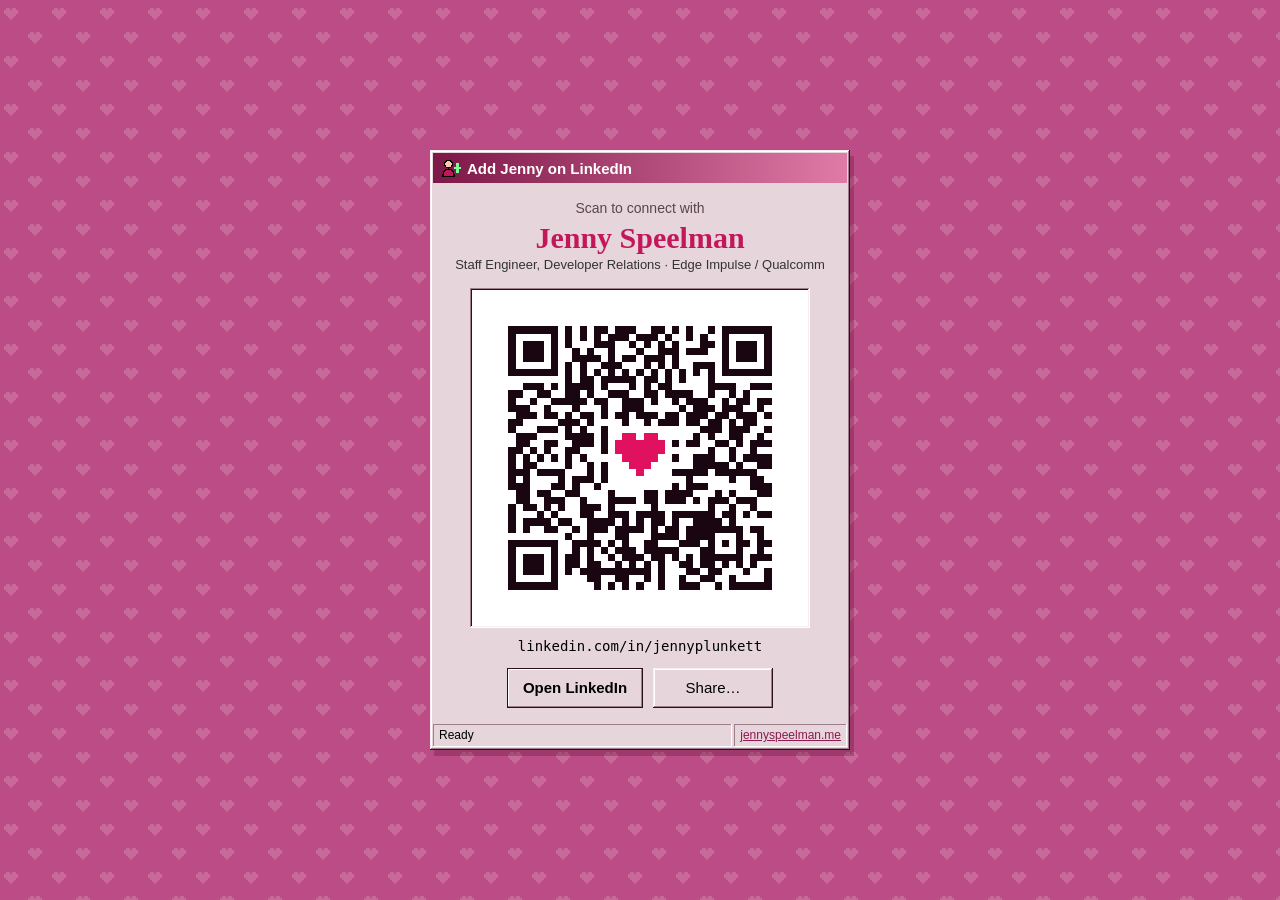
<file: connect/index.html>
<!DOCTYPE html>
<html lang="en">
<head>
  <meta charset="UTF-8" />
  <meta name="viewport" content="width=device-width, initial-scale=1.0, viewport-fit=cover" />
  <title>Connect with Jenny Speelman on LinkedIn</title>
  <meta name="description" content="Scan the QR code to connect with Jenny Speelman on LinkedIn." />
  <meta name="author" content="Jenny Speelman" />
  <meta name="robots" content="noindex" />
  <meta name="theme-color" content="#bc4c86" />

  <!-- Installable: "Add to Home Screen" opens straight to this screen, full screen, and it works offline -->
  <link rel="manifest" href="manifest.webmanifest" />
  <link rel="icon" type="image/svg+xml" href="/favicon.svg?v=2" />
  <link rel="apple-touch-icon" sizes="180x180" href="icon-180.png" />
  <meta name="mobile-web-app-capable" content="yes" />
  <meta name="apple-mobile-web-app-capable" content="yes" />
  <meta name="apple-mobile-web-app-title" content="Connect" />
  <meta name="apple-mobile-web-app-status-bar-style" content="black-translucent" />

  <!-- Privacy-friendly analytics by Plausible — cookieless; simply skipped when offline. -->
  <script async src="https://plausible.io/js/pa--HY2cpyqkKJuL5luJgoFc.js"></script>
  <script>
    window.plausible=window.plausible||function(){(plausible.q=plausible.q||[]).push(arguments)},plausible.init=plausible.init||function(i){plausible.o=i||{}};
    plausible.init({});
  </script>

  <style>
    :root {
      --desktop: #bc4c86; --face: #e6d5db; --face-light: #f6eef1; --hilite: #fff; --shadow: #9d7e8a; --dark: #2b0f1c;
      --title-a: #7d1747; --title-b: #e07aa7; --select: #8c1a4f;
      --raised: inset -1px -1px var(--dark), inset 1px 1px var(--face-light), inset -2px -2px var(--shadow), inset 2px 2px var(--hilite);
      --pressed: inset -1px -1px var(--hilite), inset 1px 1px var(--dark), inset -2px -2px var(--face-light), inset 2px 2px var(--shadow);
      --sunken: inset -1px -1px var(--hilite), inset 1px 1px var(--shadow), inset -2px -2px var(--face-light), inset 2px 2px var(--dark);
    }
    * { box-sizing: border-box; }
    html, body { margin: 0; min-height: 100%; }
    body {
      min-height: 100vh; min-height: 100dvh; display: grid; place-items: center;
      padding: max(14px, env(safe-area-inset-top)) max(14px, env(safe-area-inset-right)) max(14px, env(safe-area-inset-bottom)) max(14px, env(safe-area-inset-left));
      font: 15px/1.4 Tahoma, "Segoe UI", Geneva, Verdana, sans-serif; color: #000;
      background:
        url("data:image/svg+xml,%3Csvg xmlns='http://www.w3.org/2000/svg' width='24' height='24' shape-rendering='crispEdges'%3E%3Cpath fill='%23fff' fill-opacity='.16' d='M3 4h2v1H3zM6 4h2v1H6zM2 5h7v2H2zM3 7h5v1H3zM4 8h3v1H4zM5 9h1v1H5zM15 16h2v1h-2zM18 16h2v1h-2zM14 17h7v2h-7zM15 19h5v1h-5zM16 20h3v1h-3zM17 21h1v1h-1z'/%3E%3C/svg%3E") 0 0 / 48px 48px,
        var(--desktop);
      -webkit-text-size-adjust: 100%;
    }
    .window { width: min(100%, 420px); background: var(--face); box-shadow: var(--raised), 4px 6px 0 rgb(70 0 35 / .25); padding: 3px; }
    .title-bar { display: flex; align-items: center; gap: 6px; height: 30px; padding: 0 8px; background: linear-gradient(90deg, var(--title-a), var(--title-b)); color: #fff; }
    .title-bar svg { width: 20px; height: 20px; flex: none; shape-rendering: crispEdges; }
    .title-bar h1 { margin: 0; font-size: 15px; font-weight: bold; white-space: nowrap; overflow: hidden; text-overflow: ellipsis; }
    .body { padding: 16px 16px 14px; text-align: center; }
    .label { margin: 0; font-size: 14px; color: #5a4450; }
    .name { margin: 2px 0 2px; font: bold 30px/1.1 "Comic Sans MS", "Chalkboard SE", cursive; color: #c2185b; }
    .role { margin: 0 0 14px; font-size: 13px; color: #333; }
    .qr-field { background: #fff; box-shadow: var(--sunken); padding: 10px; width: min(100%, 72vh, 340px); margin: 0 auto; }
    .qr-field svg { display: block; width: 100%; height: auto; shape-rendering: crispEdges; }
    .url { margin: 10px 0 14px; font: 14px "Lucida Console", Monaco, monospace; word-break: break-all; }
    .buttons { display: flex; gap: 10px; justify-content: center; flex-wrap: wrap; }
    .btn {
      min-width: 120px; min-height: 40px; padding: 6px 16px; display: inline-flex; align-items: center; justify-content: center; gap: 8px;
      background: var(--face); border: 0; border-radius: 0; box-shadow: var(--raised); font: inherit; font-size: 15px; color: #000; text-decoration: none; cursor: pointer;
      -webkit-tap-highlight-color: transparent;
    }
    .btn:active { box-shadow: var(--pressed); }
    .btn:focus-visible { outline: 1px dotted #000; outline-offset: -5px; }
    .btn-default { box-shadow: inset 0 0 0 1px var(--dark), var(--raised); font-weight: bold; }
    .btn svg { width: 18px; height: 18px; shape-rendering: crispEdges; }
    .statusbar { display: flex; gap: 2px; margin-top: 2px; font-size: 12px; }
    .statusbar > * { margin: 0; padding: 3px 6px; box-shadow: inset -1px -1px var(--hilite), inset 1px 1px var(--shadow); flex: 1; min-width: 0; white-space: nowrap; overflow: hidden; text-overflow: ellipsis; }
    .statusbar > :last-child { flex: none; }
    .statusbar a { color: var(--select); }
    @media (max-height: 640px) { .name { font-size: 24px; } .role { margin-bottom: 8px; } .body { padding-top: 10px; } }
  </style>
</head>
<body>
  <main class="window" aria-labelledby="title">
    <header class="title-bar">
      <svg viewBox="0 0 16 16" aria-hidden="true"><circle cx="6" cy="5" r="3" fill="#ffc9a8" stroke="#000"/><path fill="#c2185b" stroke="#000" d="M1.5 14.5c0-4 2-5.5 4.5-5.5s4.5 1.5 4.5 5.5z"/><path fill="#7cff9b" d="M12 4h2v3h2v2h-2v3h-2V9h-2V7h2z"/></svg>
      <h1 id="title">Add Jenny on LinkedIn</h1>
    </header>
    <div class="body">
      <p class="label">Scan to connect with</p>
      <p class="name">Jenny Speelman</p>
      <p class="role">Staff Engineer, Developer Relations · <span style="white-space:nowrap">Edge Impulse / Qualcomm</span></p>
      <div class="qr-field">
<!--QR:start--><svg xmlns="http://www.w3.org/2000/svg" viewBox="0 0 45 45" role="img" aria-label="QR code for linkedin.com/in/jennyplunkett"><rect width="45" height="45" fill="#fff"/><path fill="#1a0610" d="M4 4h7v1h-7zM12 4h1v1h-1zM14 4h1v1h-1zM16 4h2v1h-2zM19 4h3v1h-3zM24 4h2v1h-2zM27 4h1v1h-1zM29 4h1v1h-1zM32 4h1v1h-1zM34 4h7v1h-7zM4 5h1v1h-1zM10 5h1v1h-1zM12 5h1v1h-1zM14 5h1v1h-1zM16 5h1v1h-1zM18 5h3v1h-3zM22 5h3v1h-3zM26 5h1v1h-1zM29 5h1v1h-1zM31 5h1v1h-1zM34 5h1v1h-1zM40 5h1v1h-1zM4 6h1v1h-1zM6 6h3v1h-3zM10 6h1v1h-1zM12 6h1v1h-1zM16 6h3v1h-3zM21 6h1v1h-1zM23 6h1v1h-1zM25 6h1v1h-1zM27 6h1v1h-1zM31 6h2v1h-2zM34 6h1v1h-1zM36 6h3v1h-3zM40 6h1v1h-1zM4 7h1v1h-1zM6 7h3v1h-3zM10 7h1v1h-1zM13 7h1v1h-1zM15 7h1v1h-1zM18 7h1v1h-1zM22 7h1v1h-1zM25 7h3v1h-3zM29 7h3v1h-3zM34 7h1v1h-1zM36 7h3v1h-3zM40 7h1v1h-1zM4 8h1v1h-1zM6 8h3v1h-3zM10 8h1v1h-1zM13 8h4v1h-4zM18 8h1v1h-1zM20 8h2v1h-2zM23 8h3v1h-3zM27 8h1v1h-1zM34 8h1v1h-1zM36 8h3v1h-3zM40 8h1v1h-1zM4 9h1v1h-1zM10 9h1v1h-1zM12 9h1v1h-1zM14 9h1v1h-1zM17 9h3v1h-3zM23 9h1v1h-1zM25 9h1v1h-1zM27 9h1v1h-1zM30 9h3v1h-3zM34 9h1v1h-1zM40 9h1v1h-1zM4 10h7v1h-7zM12 10h1v1h-1zM14 10h1v1h-1zM16 10h1v1h-1zM18 10h1v1h-1zM20 10h1v1h-1zM22 10h1v1h-1zM24 10h1v1h-1zM26 10h1v1h-1zM28 10h1v1h-1zM30 10h1v1h-1zM32 10h1v1h-1zM34 10h7v1h-7zM12 11h1v1h-1zM14 11h2v1h-2zM17 11h5v1h-5zM23 11h2v1h-2zM26 11h1v1h-1zM28 11h1v1h-1zM32 11h1v1h-1zM6 12h3v1h-3zM10 12h1v1h-1zM12 12h4v1h-4zM17 12h1v1h-1zM21 12h1v1h-1zM23 12h1v1h-1zM25 12h2v1h-2zM32 12h4v1h-4zM38 12h3v1h-3zM4 13h2v1h-2zM8 13h2v1h-2zM12 13h2v1h-2zM15 13h1v1h-1zM18 13h3v1h-3zM23 13h2v1h-2zM26 13h4v1h-4zM32 13h1v1h-1zM35 13h1v1h-1zM37 13h1v1h-1zM4 14h1v1h-1zM7 14h1v1h-1zM10 14h5v1h-5zM16 14h2v1h-2zM20 14h3v1h-3zM24 14h1v1h-1zM27 14h1v1h-1zM29 14h3v1h-3zM34 14h1v1h-1zM36 14h2v1h-2zM39 14h2v1h-2zM4 15h3v1h-3zM9 15h1v1h-1zM13 15h1v1h-1zM17 15h1v1h-1zM20 15h3v1h-3zM28 15h1v1h-1zM30 15h3v1h-3zM34 15h3v1h-3zM39 15h1v1h-1zM5 16h3v1h-3zM9 16h2v1h-2zM12 16h1v1h-1zM14 16h2v1h-2zM17 16h1v1h-1zM19 16h2v1h-2zM22 16h3v1h-3zM26 16h2v1h-2zM29 16h3v1h-3zM33 16h2v1h-2zM36 16h3v1h-3zM40 16h1v1h-1zM4 17h2v1h-2zM11 17h3v1h-3zM15 17h1v1h-1zM20 17h1v1h-1zM23 17h1v1h-1zM25 17h3v1h-3zM29 17h2v1h-2zM32 17h2v1h-2zM35 17h1v1h-1zM37 17h2v1h-2zM4 18h1v1h-1zM8 18h3v1h-3zM12 18h1v1h-1zM14 18h1v1h-1zM17 18h1v1h-1zM31 18h3v1h-3zM35 18h3v1h-3zM40 18h1v1h-1zM5 19h3v1h-3zM12 19h4v1h-4zM17 19h1v1h-1zM30 19h1v1h-1zM32 19h1v1h-1zM35 19h2v1h-2zM39 19h1v1h-1zM5 20h2v1h-2zM9 20h2v1h-2zM13 20h3v1h-3zM17 20h1v1h-1zM27 20h1v1h-1zM29 20h2v1h-2zM33 20h2v1h-2zM36 20h1v1h-1zM38 20h3v1h-3zM4 21h2v1h-2zM7 21h1v1h-1zM9 21h1v1h-1zM12 21h2v1h-2zM17 21h1v1h-1zM32 21h1v1h-1zM35 21h1v1h-1zM38 21h1v1h-1zM4 22h1v1h-1zM6 22h1v1h-1zM8 22h1v1h-1zM10 22h1v1h-1zM12 22h1v1h-1zM14 22h1v1h-1zM27 22h1v1h-1zM30 22h3v1h-3zM35 22h1v1h-1zM37 22h4v1h-4zM4 23h1v1h-1zM6 23h2v1h-2zM12 23h1v1h-1zM15 23h1v1h-1zM17 23h1v1h-1zM30 23h5v1h-5zM36 23h1v1h-1zM39 23h2v1h-2zM4 24h3v1h-3zM8 24h4v1h-4zM15 24h1v1h-1zM17 24h1v1h-1zM27 24h5v1h-5zM33 24h6v1h-6zM4 25h1v1h-1zM6 25h1v1h-1zM11 25h1v1h-1zM13 25h3v1h-3zM17 25h1v1h-1zM29 25h1v1h-1zM35 25h1v1h-1zM38 25h2v1h-2zM4 26h3v1h-3zM10 26h2v1h-2zM13 26h1v1h-1zM16 26h1v1h-1zM27 26h1v1h-1zM29 26h3v1h-3zM38 26h3v1h-3zM5 27h2v1h-2zM8 27h2v1h-2zM12 27h2v1h-2zM18 27h1v1h-1zM23 27h2v1h-2zM26 27h4v1h-4zM33 27h1v1h-1zM35 27h1v1h-1zM39 27h2v1h-2zM5 28h2v1h-2zM9 28h3v1h-3zM14 28h1v1h-1zM18 28h4v1h-4zM23 28h2v1h-2zM26 28h3v1h-3zM30 28h1v1h-1zM32 28h3v1h-3zM36 28h3v1h-3zM4 29h1v1h-1zM6 29h2v1h-2zM9 29h1v1h-1zM11 29h1v1h-1zM14 29h3v1h-3zM18 29h1v1h-1zM24 29h1v1h-1zM32 29h1v1h-1zM35 29h1v1h-1zM38 29h1v1h-1zM4 30h1v1h-1zM8 30h1v1h-1zM10 30h1v1h-1zM14 30h2v1h-2zM18 30h3v1h-3zM22 30h4v1h-4zM27 30h6v1h-6zM34 30h2v1h-2zM37 30h1v1h-1zM39 30h2v1h-2zM4 31h1v1h-1zM6 31h4v1h-4zM11 31h2v1h-2zM15 31h4v1h-4zM20 31h1v1h-1zM22 31h1v1h-1zM24 31h2v1h-2zM27 31h1v1h-1zM30 31h4v1h-4zM35 31h1v1h-1zM4 32h1v1h-1zM6 32h1v1h-1zM9 32h2v1h-2zM13 32h1v1h-1zM15 32h3v1h-3zM19 32h4v1h-4zM24 32h1v1h-1zM26 32h2v1h-2zM29 32h8v1h-8zM38 32h2v1h-2zM12 33h1v1h-1zM15 33h1v1h-1zM19 33h2v1h-2zM24 33h4v1h-4zM29 33h4v1h-4zM36 33h1v1h-1zM39 33h1v1h-1zM4 34h7v1h-7zM13 34h4v1h-4zM18 34h1v1h-1zM20 34h1v1h-1zM23 34h2v1h-2zM28 34h3v1h-3zM32 34h1v1h-1zM34 34h1v1h-1zM36 34h2v1h-2zM39 34h2v1h-2zM4 35h1v1h-1zM10 35h1v1h-1zM13 35h1v1h-1zM15 35h1v1h-1zM17 35h1v1h-1zM19 35h3v1h-3zM23 35h5v1h-5zM31 35h2v1h-2zM36 35h1v1h-1zM39 35h1v1h-1zM4 36h1v1h-1zM6 36h3v1h-3zM10 36h1v1h-1zM12 36h2v1h-2zM15 36h1v1h-1zM18 36h1v1h-1zM20 36h3v1h-3zM24 36h2v1h-2zM27 36h1v1h-1zM29 36h1v1h-1zM31 36h6v1h-6zM38 36h3v1h-3zM4 37h1v1h-1zM6 37h3v1h-3zM10 37h1v1h-1zM12 37h2v1h-2zM15 37h2v1h-2zM19 37h1v1h-1zM21 37h1v1h-1zM23 37h1v1h-1zM25 37h1v1h-1zM28 37h2v1h-2zM31 37h2v1h-2zM34 37h1v1h-1zM36 37h1v1h-1zM38 37h1v1h-1zM4 38h1v1h-1zM6 38h3v1h-3zM10 38h1v1h-1zM12 38h1v1h-1zM14 38h10v1h-10zM25 38h1v1h-1zM29 38h2v1h-2zM32 38h2v1h-2zM37 38h1v1h-1zM40 38h1v1h-1zM4 39h1v1h-1zM10 39h1v1h-1zM15 39h2v1h-2zM19 39h2v1h-2zM23 39h1v1h-1zM25 39h1v1h-1zM28 39h1v1h-1zM31 39h2v1h-2zM35 39h1v1h-1zM40 39h1v1h-1zM4 40h7v1h-7zM16 40h1v1h-1zM18 40h1v1h-1zM20 40h1v1h-1zM22 40h1v1h-1zM25 40h1v1h-1zM28 40h3v1h-3zM33 40h1v1h-1zM35 40h6v1h-6z"/><path fill="#e0115f" d="M20 19h1v1h-1zM21 19h1v1h-1zM23 19h1v1h-1zM24 19h1v1h-1zM19 20h1v1h-1zM20 20h1v1h-1zM21 20h1v1h-1zM22 20h1v1h-1zM23 20h1v1h-1zM24 20h1v1h-1zM25 20h1v1h-1zM19 21h1v1h-1zM20 21h1v1h-1zM21 21h1v1h-1zM22 21h1v1h-1zM23 21h1v1h-1zM24 21h1v1h-1zM25 21h1v1h-1zM20 22h1v1h-1zM21 22h1v1h-1zM22 22h1v1h-1zM23 22h1v1h-1zM24 22h1v1h-1zM21 23h1v1h-1zM22 23h1v1h-1zM23 23h1v1h-1zM22 24h1v1h-1z"/></svg><!--QR:end-->
      </div>
      <p class="url">linkedin.com/in/jennyplunkett</p>
      <div class="buttons">
        <a class="btn btn-default" id="open" href="https://www.linkedin.com/in/jennyplunkett" target="_blank" rel="noopener">Open LinkedIn</a>
        <button class="btn" type="button" id="share">Share…</button>
      </div>
    </div>
    <footer class="statusbar">
      <p id="status" aria-live="polite">Ready</p>
      <p><a href="/">jennyspeelman.me</a></p>
    </footer>
  </main>

  <script>
    (function () {
      var URL_ = 'https://www.linkedin.com/in/jennyplunkett';
      var status = document.getElementById('status');
      var say = function (text) { status.textContent = text; };
      var track = function (name, props) { if (window.plausible) window.plausible(name, props ? { props: props } : undefined); };

      document.getElementById('open').addEventListener('click', function () { track('LinkedIn Open'); });

      document.getElementById('share').addEventListener('click', function () {
        if (navigator.share) {
          navigator.share({ title: 'Jenny Speelman on LinkedIn', url: URL_ })
            .then(function () { track('LinkedIn Share', { method: 'native_share' }); })
            .catch(function () { /* cancelled */ });
        } else if (navigator.clipboard) {
          navigator.clipboard.writeText(URL_).then(function () { say('Link copied!'); track('LinkedIn Share', { method: 'copy' }); });
        } else {
          say(URL_);
        }
      });

      // Keep the screen from dimming while someone is scanning
      var lock = null;
      function keepAwake() {
        if (!('wakeLock' in navigator) || document.visibilityState !== 'visible') return;
        navigator.wakeLock.request('screen').then(function (l) {
          lock = l;
          say('Screen stays on while this is open');
          lock.addEventListener('release', function () { say('Ready'); });
        }).catch(function () { /* not allowed (e.g. low battery) */ });
      }
      document.addEventListener('visibilitychange', function () { if (document.visibilityState === 'visible') keepAwake(); });
      keepAwake();

      // Works offline once visited (conference wifi...)
      if ('serviceWorker' in navigator) navigator.serviceWorker.register('sw.js').catch(function () {});
    })();
  </script>
</body>
</html>
</file>
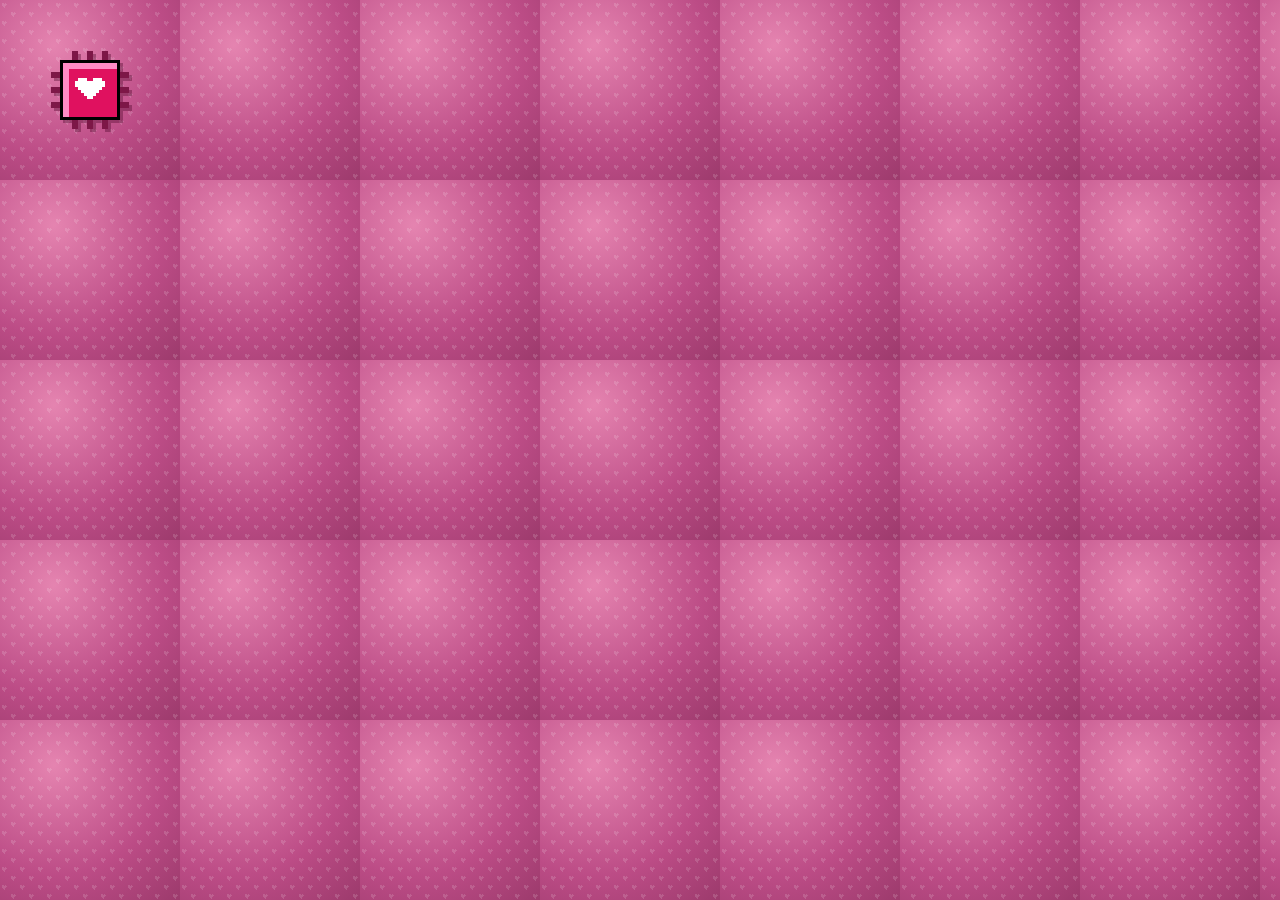
<file: scripts/app-icon.html>
<!DOCTYPE html>
<html lang="en">
<head>
<meta charset="UTF-8" />
<title>App icon</title>
<!--
  Rendered by scripts/generate-images.mjs at 180 (apple-touch-icon), 192 and 512 (manifest icons).
  ?s=<size>&k=<pixel scale>. The chip is drawn on the same 32×32 grid as favicon.svg and scaled by a
  whole number so the pixel art stays crisp. It stays inside the central 80% "safe zone", so the
  icons also work as maskable icons.
-->
<style>
  * { margin: 0; box-sizing: border-box; }
  html, body { overflow: hidden; }
  body {
    display: grid; place-items: center;
    background:
      url("data:image/svg+xml,%3Csvg xmlns='http://www.w3.org/2000/svg' width='24' height='24' shape-rendering='crispEdges'%3E%3Cpath fill='%23fff' fill-opacity='.14' d='M3 4h2v1H3zM6 4h2v1H6zM2 5h7v2H2zM3 7h5v1H3zM4 8h3v1H4zM5 9h1v1H5zM15 16h2v1h-2zM18 16h2v1h-2zM14 17h7v2h-7zM15 19h5v1h-5zM16 20h3v1h-3zM17 21h1v1h-1z'/%3E%3C/svg%3E") 0 0 / var(--tile) var(--tile),
      radial-gradient(circle at 30% 25%, #e584b0, #bc4c86 60%, #9c3a6c);
  }
  svg { display: block; shape-rendering: crispEdges; filter: drop-shadow(var(--sh) var(--sh) 0 rgb(70 0 35 / .35)); }
</style>
</head>
<body>
<svg id="chip" viewBox="0 0 32 32">
  <path fill="#7d1747" d="M10 3h2v4h-2zM15 3h2v4h-2zM20 3h2v4h-2zM10 25h2v4h-2zM15 25h2v4h-2zM20 25h2v4h-2zM3 10h4v2H3zM3 15h4v2H3zM3 20h4v2H3zM25 10h4v2h-4zM25 15h4v2h-4zM25 20h4v2h-4z"/>
  <path fill="#000" d="M6 6h20v20H6z"/>
  <path fill="#e0115f" d="M7 7h18v18H7z"/>
  <path fill="#ff8cc6" d="M7 7h18v2H7zM7 7h2v18H7z"/>
  <path fill="#fff" d="M12 12h3v1h-3zM17 12h3v1h-3zM11 13h10v2H11zM12 15h8v1h-8zM13 16h6v1h-6zM14 17h4v1h-4zM15 18h2v1h-2z"/>
</svg>
<script>
  const q = new URLSearchParams(location.search);
  const size = +q.get('s') || 180;
  const k = +q.get('k') || Math.floor(size * 0.7 / 32);
  document.documentElement.style.cssText = `width:${size}px;height:${size}px;--tile:${k * 6}px;--sh:${k}px`;
  document.body.style.cssText = `width:${size}px;height:${size}px`;
  const chip = document.getElementById('chip');
  chip.setAttribute('width', 32 * k);
  chip.setAttribute('height', 32 * k);
</script>
</body>
</html>
</file>
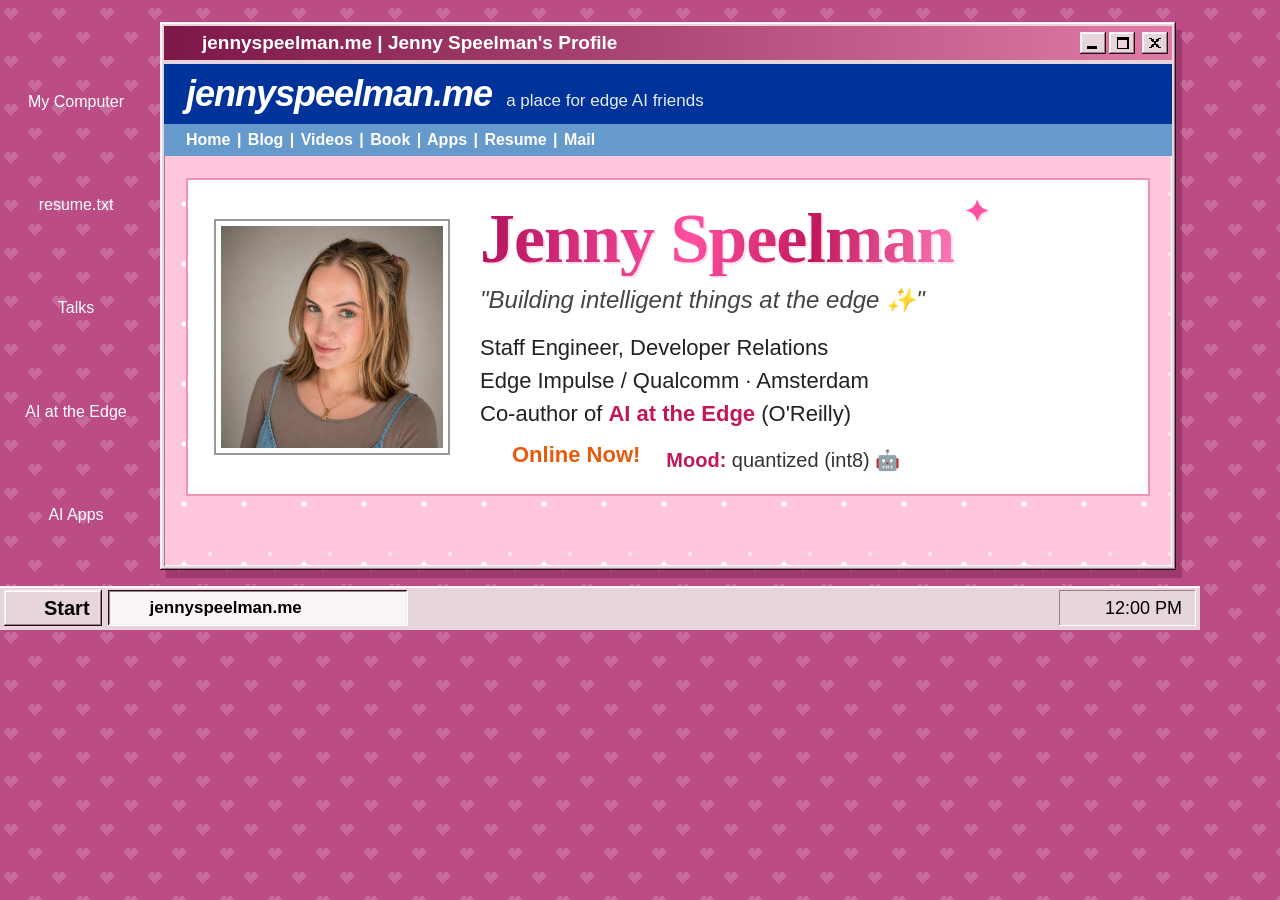
<file: scripts/og-image.html>
<!DOCTYPE html>
<html lang="en">
<head>
<meta charset="UTF-8" />
<title>OG image (1200×630)</title>
<!-- Rendered by scripts/generate-images.mjs. The icon sprite is injected from index.html at render time. -->
<style>
  :root {
    --desktop: #bc4c86; --face: #e6d5db; --face-light: #f6eef1; --hilite: #fff; --shadow: #9d7e8a; --dark: #2b0f1c;
    --title-a: #7d1747; --title-b: #e07aa7;
    --raised: inset -1px -1px var(--dark), inset 1px 1px var(--face-light), inset -2px -2px var(--shadow), inset 2px 2px var(--hilite);
    --pressed: inset -1px -1px var(--hilite), inset 1px 1px var(--dark), inset -2px -2px var(--face-light), inset 2px 2px var(--shadow);
  }
  * { box-sizing: border-box; margin: 0; }
  html, body { width: 1200px; height: 630px; overflow: hidden; }
  body {
    font-family: Tahoma, Verdana, sans-serif; position: relative;
    background: url("data:image/svg+xml,%3Csvg xmlns='http://www.w3.org/2000/svg' width='24' height='24' shape-rendering='crispEdges'%3E%3Cpath fill='%23fff' fill-opacity='.16' d='M3 4h2v1H3zM6 4h2v1H6zM2 5h7v2H2zM3 7h5v1H3zM4 8h3v1H4zM5 9h1v1H5zM15 16h2v1h-2zM18 16h2v1h-2zM14 17h7v2h-7zM15 19h5v1h-5zM16 20h3v1h-3zM17 21h1v1h-1z'/%3E%3C/svg%3E") 0 0 / 48px 48px, var(--desktop);
  }
  svg.ico { shape-rendering: crispEdges; display: block; }

  /* Desktop icons */
  .icons { position: absolute; left: 18px; top: 22px; display: flex; flex-direction: column; gap: 14px; }
  .icon { width: 116px; display: flex; flex-direction: column; align-items: center; color: #fff; font-size: 16px; text-align: center; line-height: 1.2; }
  .icon svg { width: 64px; height: 64px; margin-bottom: 6px; }

  /* Window */
  .window { position: absolute; left: 160px; top: 22px; width: 1016px; height: 548px; background: var(--face); box-shadow: var(--raised), 6px 8px 0 rgb(70 0 35 / .25); padding: 4px; display: flex; flex-direction: column; }
  .title { height: 34px; display: flex; align-items: center; gap: 8px; padding: 0 4px 0 8px; background: linear-gradient(90deg, var(--title-a), var(--title-b)); color: #fff; font: bold 19px Tahoma, sans-serif; }
  .title svg { width: 22px; height: 22px; }
  .title span { flex: 1; }
  .ctl { display: flex; gap: 3px; }
  .ctl i { width: 26px; height: 22px; background: var(--face) center no-repeat; box-shadow: var(--raised); display: block; }
  .ctl i:last-child { margin-left: 4px; background-image: url("data:image/svg+xml,%3Csvg xmlns='http://www.w3.org/2000/svg' width='12' height='10' viewBox='0 0 8 7' shape-rendering='crispEdges'%3E%3Cpath d='M0 0h2v1H0zM6 0h2v1H6zM1 1h2v1H1zM5 1h2v1H5zM2 2h4v1H2zM3 3h2v1H3zM2 4h4v1H2zM1 5h2v1H1zM5 5h2v1H5zM0 6h2v1H0zM6 6h2v1H6z'/%3E%3C/svg%3E"); }
  .ctl i:first-child { background-image: url("data:image/svg+xml,%3Csvg xmlns='http://www.w3.org/2000/svg' width='10' height='3'%3E%3Crect width='10' height='3'/%3E%3C/svg%3E"); background-position: 7px 14px; }
  .ctl i:nth-child(2) { background-image: url("data:image/svg+xml,%3Csvg xmlns='http://www.w3.org/2000/svg' width='13' height='12' viewBox='0 0 9 9' shape-rendering='crispEdges'%3E%3Cpath fill-rule='evenodd' d='M0 0h9v9H0zM1 2v6h7V2z'/%3E%3C/svg%3E"); }

  .page { flex: 1; margin-top: 4px; display: flex; flex-direction: column; background: #ffc6dd; box-shadow: inset 1px 1px var(--shadow), inset -1px -1px var(--hilite); overflow: hidden;
    background-image: radial-gradient(circle at 20px 20px, #fff 0 2px, transparent 3px), radial-gradient(circle at 46px 10px, #ffe2ef 0 1.6px, transparent 2.6px);
    background-size: 60px 60px; }
  .ms-top { background: #003399; color: #fff; padding: 12px 22px; display: flex; align-items: baseline; gap: 14px; }
  .ms-logo { font: bold italic 36px/1 Arial, sans-serif; letter-spacing: -1px; }
  .ms-top small { font: 17px Verdana, sans-serif; opacity: .9; }
  .ms-nav { background: #6699cc; color: #fff; font: bold 16px Verdana, sans-serif; padding: 7px 22px; word-spacing: 2px; }

  .card { margin: 22px 22px 0; background: #fff; border: 2px solid #f48fb8; padding: 22px 26px; display: flex; gap: 30px; align-items: center; }
  .photo { width: 236px; flex: none; border: 2px solid #999; padding: 5px; background: #fff; }
  .photo img { width: 100%; display: block; }
  .name {
    font: bold 70px/1.05 "Comic Sans MS", "Chalkboard SE", cursive; letter-spacing: -1px;
    background: linear-gradient(100deg, #b0105a 0%, #ff4fa0 45%, #c2185b 70%, #ff79b8 100%);
    -webkit-background-clip: text; background-clip: text; color: transparent; filter: drop-shadow(2px 2px 0 #ffe1ee);
    position: relative; display: inline-block;
  }
  .name::after { content: "✦"; position: absolute; right: -34px; top: -6px; font-size: 30px; color: #ff4fa0; -webkit-text-fill-color: #ff4fa0; }
  .quote { font: italic 24px/1.3 Verdana, sans-serif; color: #444; margin: 8px 0 16px; }
  .facts { font: 22px/1.5 Verdana, sans-serif; color: #222; }
  .facts b { color: #c2185b; }
  .online { display: inline-flex; align-items: center; gap: 8px; color: #e8590c; font: bold 22px Verdana, sans-serif; margin-top: 12px; }
  .online svg { width: 24px; height: 24px; }
  .mood { font: 20px Verdana, sans-serif; margin-left: 26px; color: #333; }
  .mood b { color: #c2185b; }

  /* Taskbar */
  .taskbar { position: absolute; left: 0; right: 0; bottom: 0; height: 44px; background: var(--face); box-shadow: inset 0 1px var(--face-light), inset 0 2px var(--hilite); display: flex; align-items: center; gap: 6px; padding: 4px; }
  .start { display: flex; align-items: center; gap: 6px; height: 36px; padding: 0 12px 0 8px; box-shadow: var(--raised); font: bold 20px Tahoma, sans-serif; }
  .start svg { width: 26px; height: 26px; }
  .task { display: flex; align-items: center; gap: 8px; height: 36px; padding: 0 12px; width: 300px; box-shadow: var(--pressed); font: bold 17px Tahoma, sans-serif;
    background: repeating-conic-gradient(var(--face-light) 0 25%, #fff 0 50%) 0 0 / 2px 2px; }
  .task svg { width: 22px; height: 22px; }
  .tray { margin-left: auto; height: 36px; display: flex; align-items: center; gap: 10px; padding: 0 14px; box-shadow: inset -1px -1px var(--hilite), inset 1px 1px var(--shadow); font: 18px Tahoma, sans-serif; }
  .tray svg { width: 22px; height: 22px; }
</style>
</head>
<body>
<!--SPRITE-->
<div class="icons">
  <div class="icon"><svg class="ico" viewBox="0 0 32 32"><use href="#i-computer"/></svg>My Computer</div>
  <div class="icon"><svg class="ico" viewBox="0 0 32 32"><use href="#i-notepad"/></svg>resume.txt</div>
  <div class="icon"><svg class="ico" viewBox="0 0 32 32"><use href="#i-media"/></svg>Talks</div>
  <div class="icon"><svg class="ico" viewBox="0 0 32 32"><use href="#i-book"/></svg>AI at the Edge</div>
  <div class="icon"><svg class="ico" viewBox="0 0 32 32"><use href="#i-globe"/></svg>AI Apps</div>
</div>

<div class="window">
  <div class="title"><svg class="ico" viewBox="0 0 32 32"><use href="#i-space"/></svg><span>jennyspeelman.me | Jenny Speelman's Profile</span><div class="ctl"><i></i><i></i><i></i></div></div>
  <div class="page">
    <div class="ms-top"><span class="ms-logo">jennyspeelman.me</span><small>a place for edge AI friends</small></div>
    <div class="ms-nav">Home | Blog | Videos | Book | Apps | Resume | Mail</div>
    <div class="card">
      <div class="photo"><img src="../images/jenny-680.jpg" alt="" /></div>
      <div>
        <div class="name">Jenny Speelman</div>
        <p class="quote">"Building intelligent things at the edge ✨"</p>
        <p class="facts">Staff Engineer, Developer Relations<br>Edge Impulse / Qualcomm · Amsterdam<br>Co-author of <b>AI at the Edge</b> (O'Reilly)</p>
        <p><span class="online"><svg class="ico" viewBox="0 0 16 16"><use href="#i-online"/></svg>Online Now!</span><span class="mood"><b>Mood:</b> quantized (int8) 🤖</span></p>
      </div>
    </div>
  </div>
</div>

<div class="taskbar">
  <div class="start"><svg class="ico" viewBox="0 0 32 32"><use href="#i-chip"/></svg>Start</div>
  <div class="task"><svg class="ico" viewBox="0 0 32 32"><use href="#i-space"/></svg>jennyspeelman.me</div>
  <div class="tray"><svg class="ico" viewBox="0 0 16 16"><use href="#i-speaker"/></svg>12:00 PM</div>
</div>
</body>
</html>
</file>
<file: assets/css/os.css>
/* ==========================================================================
   Jenny 98 — window chrome, desktop, taskbar, Start menu, boot & dialogs.
   Classic Win98 bevel geometry, re-tinted in the rose family.
   ========================================================================== */

:root {
  /* Desktop (overridden from Display Properties) */
  --desktop: #bc4c86;
  --icon-label: #ffffff;
  --pattern: none;

  /* Chrome */
  --face: #e6d5db;
  --face-light: #f6eef1;
  --hilite: #ffffff;
  --shadow: #9d7e8a;
  --dark: #2b0f1c;
  --field: #ffffff;
  --text: #000000;
  --muted: #5a4450;

  --title-a: #7d1747;
  --title-b: #e07aa7;
  --title-in-a: #8e7d84;
  --title-in-b: #c8b8be;

  --select: #8c1a4f;
  --select-text: #ffffff;
  --link: #8c1a4f;
  --focus: #000000;

  --taskbar-h: 30px;

  --font-ui: Tahoma, "Segoe UI", Geneva, Verdana, sans-serif;
  --font-mono: "Lucida Console", Monaco, "Courier New", monospace;

  /* Bevels — the four-line Win98 box-shadow stack */
  --raised: inset -1px -1px var(--dark), inset 1px 1px var(--face-light),
            inset -2px -2px var(--shadow), inset 2px 2px var(--hilite);
  --raised-soft: inset -1px -1px var(--shadow), inset 1px 1px var(--hilite);
  --pressed: inset -1px -1px var(--hilite), inset 1px 1px var(--dark),
             inset -2px -2px var(--face-light), inset 2px 2px var(--shadow);
  --sunken: inset -1px -1px var(--hilite), inset 1px 1px var(--shadow),
            inset -2px -2px var(--face-light), inset 2px 2px var(--dark);
  --sunken-soft: inset -1px -1px var(--hilite), inset 1px 1px var(--shadow);

  /* Win98's 50% dither, used for pressed taskbar buttons & selected scrollbars */
  --dither: repeating-conic-gradient(var(--face-light) 0 25%, var(--hilite) 0 50%) 0 0 / 2px 2px;
}

*, *::before, *::after { box-sizing: border-box; }

html, body { margin: 0; height: 100%; }

body {
  font: 12px/1.4 var(--font-ui);
  color: var(--text);
  background: var(--desktop);
  -webkit-text-size-adjust: 100%;
}

img, svg { display: block; max-width: 100%; }
a { color: var(--link); }
button, input, select, textarea { font: inherit; color: inherit; }
h1, h2, h3, h4, p { margin: 0; }

.sr-only {
  position: absolute !important; width: 1px; height: 1px; padding: 0; margin: -1px;
  overflow: hidden; clip: rect(0 0 0 0); white-space: nowrap; border: 0;
}

:focus-visible { outline: 1px dotted var(--focus); outline-offset: -3px; }

.skip-link {
  position: absolute; left: 8px; top: -60px; z-index: 100000;
  background: var(--face); box-shadow: var(--raised); padding: 6px 12px;
  color: #000; text-decoration: none; font-weight: bold;
}
.skip-link:focus { top: 8px; }

/* --------------------------------------------------------------------------
   Icon sprite sizing
   -------------------------------------------------------------------------- */
.ico { width: 32px; height: 32px; flex: none; shape-rendering: crispEdges; }
.ico-16 { width: 16px; height: 16px; }
.ico-20 { width: 20px; height: 20px; }
.ico-24 { width: 24px; height: 24px; }

/* --------------------------------------------------------------------------
   Controls: buttons, fields, checkboxes, radios, tabs
   -------------------------------------------------------------------------- */
.btn {
  min-width: 75px; min-height: 23px; padding: 3px 12px;
  background: var(--face); border: 0; border-radius: 0; box-shadow: var(--raised);
  cursor: pointer; color: #000; text-decoration: none;
  display: inline-flex; align-items: center; justify-content: center; gap: 6px;
}
.btn:active, .btn[aria-pressed="true"] { box-shadow: var(--pressed); padding: 4px 11px 2px 13px; }
.btn:focus-visible { outline: 1px dotted #000; outline-offset: -5px; }
.btn[disabled] { color: var(--shadow); text-shadow: 1px 1px 0 var(--hilite); cursor: default; }
.btn-default { box-shadow: inset 0 0 0 1px var(--dark), var(--raised); }

.field, input[type="text"], input[type="search"], input[type="email"], textarea, select {
  background: var(--field); border: 0; border-radius: 0; box-shadow: var(--sunken);
  padding: 4px 5px; min-height: 23px; color: #000;
}
textarea { resize: none; display: block; width: 100%; }
input:focus-visible, textarea:focus-visible, select:focus-visible { outline: none; box-shadow: var(--sunken), 0 0 0 1px var(--select); }
input[readonly] { background: var(--face); }

.check { display: flex; align-items: center; gap: 6px; cursor: pointer; padding: 2px 0; }
.check input {
  appearance: none; -webkit-appearance: none; margin: 0; flex: none;
  width: 13px; height: 13px; background: var(--field); box-shadow: var(--sunken); display: grid; place-items: center;
}
.check input[type="checkbox"]:checked {
  background: var(--field) url("data:image/svg+xml,%3Csvg xmlns='http://www.w3.org/2000/svg' width='7' height='7' shape-rendering='crispEdges'%3E%3Cpath d='M6 0h1v3H6v1H5v1H4v1H3v1H2V6H1V5H0V2h1v1h1v1h1V3h1V2h1V1h1z'/%3E%3C/svg%3E") center / 7px 7px no-repeat;
}
.check input[type="radio"] { border-radius: 50%; box-shadow: inset 1px 1px var(--shadow), inset -1px -1px var(--hilite), inset 2px 2px var(--dark), inset -2px -2px var(--face-light); }
.check input[type="radio"]:checked::after { content: ""; width: 4px; height: 4px; background: #000; border-radius: 50%; }
.check input:focus-visible + span { outline: 1px dotted #000; }

fieldset { border: 0; box-shadow: var(--sunken-soft), inset 1px 1px 0 1px var(--hilite), inset -1px -1px 0 1px var(--shadow); padding: 10px 12px 12px; margin: 0; }
fieldset legend { padding: 0 3px; background: var(--face); }

.tabs { display: flex; align-items: flex-end; padding-left: 2px; position: relative; z-index: 1; }
.tab {
  display: inline-flex; align-items: center; height: 20px; padding: 0 9px; margin-right: -1px; position: relative;
  background: var(--face); border: 0; border-radius: 3px 3px 0 0; cursor: pointer; color: #000;
  box-shadow: inset 1px 1px var(--hilite), inset -1px 0 var(--dark), inset 2px 2px var(--face-light), inset -2px 0 var(--shadow);
}
/* Selected: 2px taller, a little wider, and overlapping the panel's top edge so they read as one surface */
.tab[aria-selected="true"], .tab.is-active { height: 24px; padding: 0 11px 2px; margin: 0 -1px -2px -2px; z-index: 2; }
.tab-panel { background: var(--face); box-shadow: var(--raised); padding: 12px; }

/* --------------------------------------------------------------------------
   Desktop (+ classic 1-bit wallpaper patterns)
   -------------------------------------------------------------------------- */
html[data-pattern="hearts"] { --pattern: url("data:image/svg+xml,%3Csvg xmlns='http://www.w3.org/2000/svg' width='24' height='24' shape-rendering='crispEdges'%3E%3Cpath fill='%23fff' fill-opacity='.22' d='M3 4h2v1H3zM6 4h2v1H6zM2 5h7v2H2zM3 7h5v1H3zM4 8h3v1H4zM5 9h1v1H5zM15 16h2v1h-2zM18 16h2v1h-2zM14 17h7v2h-7zM15 19h5v1h-5zM16 20h3v1h-3zM17 21h1v1h-1z'/%3E%3C/svg%3E"); }
html[data-pattern="sparkles"] { --pattern: url("data:image/svg+xml,%3Csvg xmlns='http://www.w3.org/2000/svg' width='40' height='40' shape-rendering='crispEdges'%3E%3Cpath fill='%23fff' fill-opacity='.3' d='M8 4h1v3h3v1H9v3H8V8H5V7h3zM28 22h1v2h2v1h-2v2h-1v-2h-2v-1h2zM20 12h1v1h-1zM34 6h1v1h-1zM4 30h1v1H4zM14 34h1v1h-1z'/%3E%3C/svg%3E"); }
html[data-pattern="checks"] { --pattern: repeating-conic-gradient(rgb(255 255 255 / .09) 0 25%, transparent 0 50%) 0 0 / 16px 16px; }
html[data-pattern="dither"] { --pattern: repeating-conic-gradient(rgb(0 0 0 / .14) 0 25%, transparent 0 50%) 0 0 / 2px 2px; }
#desktop {
  position: fixed; inset: 0 0 var(--taskbar-h) 0; overflow: hidden;
  background: var(--pattern), var(--desktop);
}

.desktop-icons {
  list-style: none; margin: 0; padding: 8px 4px;
  display: flex; flex-direction: column; flex-wrap: wrap; align-content: flex-start;
  gap: 4px; height: 100%; width: max-content;
}

.icon {
  width: 92px; padding: 3px 2px 4px; display: flex; flex-direction: column; align-items: center;
  text-align: center; color: var(--icon-label); text-decoration: none; cursor: default;
  outline: none; -webkit-tap-highlight-color: transparent; user-select: none;
}
.icon .ico { width: 32px; height: 32px; }
.icon-label { margin-top: 4px; padding: 0 2px 1px; line-height: 1.25; overflow-wrap: anywhere; border: 1px dotted transparent; }
.icon.selected .ico { filter: drop-shadow(0 0 0 var(--select)) brightness(.65) sepia(1) hue-rotate(290deg) saturate(3); }
.icon.selected .icon-label { background: var(--select); color: var(--select-text); }
.icon:focus-visible .icon-label { border-color: var(--icon-label); }
.icon.selected:focus-visible .icon-label { border-color: #fff; }

/* --------------------------------------------------------------------------
   Windows
   -------------------------------------------------------------------------- */
.window {
  position: absolute; display: flex; flex-direction: column;
  min-width: 260px; min-height: 140px; padding: 3px;
  background: var(--face); box-shadow: var(--raised), 2px 4px 14px rgb(60 0 30 / .18);
}
.js:not(.plain) .window[hidden] { display: none; }

.title-bar {
  display: flex; align-items: center; gap: 4px; height: 20px; padding: 0 2px 0 3px; flex: none;
  background: linear-gradient(90deg, var(--title-a), var(--title-b));
  color: #fff; user-select: none; touch-action: none; cursor: default;
}
.window:not(.active) > .title-bar { background: linear-gradient(90deg, var(--title-in-a), var(--title-in-b)); color: #efe6e9; }
.title-bar .ico { width: 16px; height: 16px; }
.title-text {
  flex: 1; min-width: 0; font-size: 12px; font-weight: bold; letter-spacing: .1px;
  white-space: nowrap; overflow: hidden; text-overflow: ellipsis;
}
.title-text:focus { outline: none; }
.title-controls { display: flex; flex: none; }
.title-controls button {
  width: 16px; height: 14px; padding: 0; border: 0; background: var(--face) center no-repeat;
  box-shadow: var(--raised); cursor: pointer; display: grid; place-items: center;
}
.title-controls button:active { box-shadow: var(--pressed); background-position: calc(50% + 1px) calc(50% + 1px); }
.title-controls .t-close { margin-left: 2px; }
.t-min { background-image: url("data:image/svg+xml,%3Csvg xmlns='http://www.w3.org/2000/svg' width='6' height='2'%3E%3Crect width='6' height='2'/%3E%3C/svg%3E") !important; }
/* Sit the bar near the bottom, just left of centre (where Win98 draws it), at any button size */
.title-controls .t-min { background-position: calc(50% - 1px) calc(50% + 3px); }
.title-controls .t-min:active { background-position: 50% calc(50% + 4px); }
.t-max { background-image: url("data:image/svg+xml,%3Csvg xmlns='http://www.w3.org/2000/svg' width='9' height='9' shape-rendering='crispEdges'%3E%3Cpath fill-rule='evenodd' d='M0 0h9v9H0zM1 2v6h7V2z'/%3E%3C/svg%3E") !important; }
.window.maximized .t-max { background-image: url("data:image/svg+xml,%3Csvg xmlns='http://www.w3.org/2000/svg' width='8' height='9' shape-rendering='crispEdges'%3E%3Cpath fill-rule='evenodd' d='M2 0h6v6H7V2H3v1H2zM0 3h6v6H0zM1 5v3h4V5z'/%3E%3C/svg%3E") !important; }
.t-close { background-image: url("data:image/svg+xml,%3Csvg xmlns='http://www.w3.org/2000/svg' width='8' height='7' shape-rendering='crispEdges'%3E%3Cpath d='M0 0h2v1H0zM6 0h2v1H6zM1 1h2v1H1zM5 1h2v1H5zM2 2h4v1H2zM3 3h2v1H3zM2 4h4v1H2zM1 5h2v1H1zM5 5h2v1H5zM0 6h2v1H0zM6 6h2v1H6z'/%3E%3C/svg%3E") !important; }
.t-help { font-weight: bold; font-size: 11px; line-height: 1; }

.menubar { display: flex; flex-wrap: wrap; padding: 1px 0; flex: none; }
.menubar button, .menubar a {
  background: none; border: 0; padding: 2px 7px; cursor: pointer; color: #000; text-decoration: none;
}
.menubar button:hover, .menubar a:hover, .menubar button:focus-visible, .menubar a:focus-visible { box-shadow: var(--raised-soft); outline: none; }
.menubar u { text-decoration: underline; }

.toolbar {
  display: flex; align-items: center; gap: 2px; flex-wrap: wrap; padding: 2px; flex: none;
  box-shadow: inset 0 1px var(--hilite), inset 0 -1px var(--shadow);
}
.tool-btn {
  display: inline-flex; flex-direction: column; align-items: center; gap: 1px;
  background: none; border: 0; padding: 3px 6px; min-width: 46px; cursor: pointer; color: #000; text-decoration: none; font-size: 11px;
}
.tool-btn:hover, .tool-btn:focus-visible { box-shadow: var(--raised-soft); outline: none; }
.tool-btn:active { box-shadow: var(--sunken-soft); }
.tool-btn[disabled] { color: var(--shadow); cursor: default; box-shadow: none; }
.tool-btn[disabled] .ico { opacity: .45; filter: grayscale(1); }
.tool-sep { width: 2px; align-self: stretch; margin: 2px 3px; box-shadow: inset 1px 0 var(--shadow), inset -1px 0 var(--hilite); }

.addressbar { display: flex; align-items: center; gap: 4px; padding: 3px 2px; flex: none; box-shadow: inset 0 -1px var(--shadow), inset 0 1px var(--hilite); }
.addressbar label { padding: 0 2px; }
.addressbar .field { flex: 1; min-width: 0; display: flex; align-items: center; gap: 4px; white-space: nowrap; overflow: hidden; }

.window-body { flex: 1; min-height: 0; display: flex; flex-direction: column; margin-top: 2px; }
.pane { background: var(--field); box-shadow: var(--sunken); overflow: auto; min-height: 0; }
.pane-inner { padding: 10px 12px; }

.statusbar { display: flex; gap: 2px; margin-top: 2px; flex: none; }
.statusbar > * { box-shadow: var(--sunken-soft); padding: 2px 4px; flex: 1; min-width: 0; white-space: nowrap; overflow: hidden; text-overflow: ellipsis; }
.statusbar > .grow-0 { flex: none; }

.resize-grip {
  position: absolute; right: 2px; bottom: 2px; width: 13px; height: 13px; cursor: nwse-resize; touch-action: none;
  background:
    linear-gradient(135deg, transparent 0 45%, var(--hilite) 45% 52%, var(--shadow) 52% 60%, transparent 60% 70%, var(--hilite) 70% 77%, var(--shadow) 77% 85%, transparent 85%);
}
.window.maximized .resize-grip { display: none; }

.window.maximized { left: 0 !important; top: 0 !important; width: 100% !important; height: 100% !important; padding: 2px; }

/* Dialog boxes */
.dialog { min-width: 280px; max-width: min(420px, calc(100vw - 24px)); min-height: 0; }
.dialog .dialog-body { display: flex; gap: 14px; align-items: flex-start; padding: 14px 12px 10px; }
.dialog .dialog-body .ico { width: 32px; height: 32px; }
.dialog .dialog-text { padding-top: 4px; white-space: pre-line; }
.dialog .dialog-buttons { display: flex; justify-content: center; gap: 8px; padding: 4px 10px 10px; }
.modal-shield { position: absolute; inset: 0; z-index: 99990; }

/* --------------------------------------------------------------------------
   Taskbar
   -------------------------------------------------------------------------- */
#taskbar {
  position: fixed; left: 0; right: 0; bottom: 0; height: var(--taskbar-h); z-index: 50000;
  display: flex; align-items: center; gap: 3px; padding: 2px 2px 2px;
  background: var(--face); box-shadow: inset 0 1px var(--face-light), inset 0 2px var(--hilite);
}
.start-btn {
  display: flex; align-items: center; gap: 4px; height: 24px; padding: 2px 6px 2px 4px; flex: none;
  background: var(--face); border: 0; box-shadow: var(--raised); font-weight: bold; cursor: pointer; color: #000;
}
.start-btn .ico { width: 18px; height: 18px; }
.start-btn[aria-expanded="true"] { box-shadow: var(--pressed); padding: 3px 5px 1px 5px; }
.start-btn:focus-visible { outline: 1px dotted #000; outline-offset: -4px; }

.taskbar-sep { width: 2px; height: 22px; box-shadow: inset 1px 0 var(--shadow), inset -1px 0 var(--hilite); flex: none; }

.tasks { flex: 1; min-width: 0; display: flex; gap: 3px; overflow: hidden; }
.task-btn {
  flex: 0 1 160px; min-width: 32px; height: 24px; display: flex; align-items: center; gap: 4px; padding: 2px 6px;
  background: var(--face); border: 0; box-shadow: var(--raised); cursor: pointer; color: #000; text-align: left;
}
.task-btn span { white-space: nowrap; overflow: hidden; text-overflow: ellipsis; }
.task-btn .ico { width: 16px; height: 16px; }
.task-btn[aria-pressed="true"] { box-shadow: var(--pressed); background: var(--dither); font-weight: bold; padding: 3px 5px 1px 7px; }
.task-btn:focus-visible { outline: 1px dotted #000; outline-offset: -4px; }

.tray {
  display: flex; align-items: center; gap: 4px; height: 24px; padding: 0 8px 0 4px; flex: none;
  box-shadow: var(--sunken-soft);
}
.tray button { background: none; border: 0; padding: 1px; cursor: pointer; display: grid; place-items: center; }
.tray .ico { width: 16px; height: 16px; }
.tray-clock { min-width: 58px; text-align: right; white-space: nowrap; }

/* --------------------------------------------------------------------------
   Start menu
   -------------------------------------------------------------------------- */
.start-menu {
  position: fixed; left: 2px; bottom: calc(var(--taskbar-h) - 2px); z-index: 60000;
  display: flex; background: var(--face); box-shadow: var(--raised); padding: 3px; min-width: 200px;
}
.start-menu[hidden] { display: none; }
.start-banner {
  width: 24px; flex: none; display: flex; align-items: flex-end; justify-content: center; padding-bottom: 6px;
  background: linear-gradient(0deg, var(--title-a), var(--title-b));
}
.start-banner span {
  writing-mode: vertical-rl; transform: rotate(180deg); color: #fff; font: bold 18px/1 Arial, var(--font-ui);
  letter-spacing: .5px;
}
.start-banner b { color: #ffd9ea; font-weight: normal; }
.menu { list-style: none; margin: 0; padding: 0; flex: 1; }
.menu-item {
  display: flex; align-items: center; gap: 10px; width: 100%; padding: 3px 18px 3px 4px; min-height: 30px;
  background: none; border: 0; text-align: left; cursor: pointer; color: #000; text-decoration: none; position: relative;
}
.menu-item .ico { width: 24px; height: 24px; }
.menu--small .menu-item { min-height: 22px; gap: 6px; padding: 2px 18px 2px 4px; }
.menu--small .menu-item .ico { width: 16px; height: 16px; }
.menu-item:hover, .menu-item:focus-visible, .menu-item[aria-expanded="true"] { background: var(--select); color: var(--select-text); outline: none; }
.menu-item u { text-decoration: underline; }
.menu-item.has-sub::after {
  content: ""; position: absolute; right: 6px; top: 50%; margin-top: -4px;
  border: 4px solid transparent; border-left-color: currentColor; border-right-width: 0;
}
.menu-sep { height: 2px; margin: 3px 2px; box-shadow: inset 0 1px var(--shadow), inset 0 -1px var(--hilite); }
.submenu {
  position: absolute; left: calc(100% - 3px); bottom: -3px; min-width: 210px;
  background: var(--face); box-shadow: var(--raised); padding: 3px; list-style: none; margin: 0;
}
.submenu[hidden] { display: none; }
.menu > li { position: relative; }

/* --------------------------------------------------------------------------
   Boot sequence (BIOS POST) & shutdown
   -------------------------------------------------------------------------- */
#boot {
  position: fixed; inset: 0; z-index: 200000; background: #000; color: #c8c8c8;
  font: 15px/1.45 var(--font-mono); cursor: default; overflow: hidden; display: none;
}
html.booting #boot { display: block; }
html.booting body { overflow: hidden; }
.bios { padding: 22px 26px; white-space: pre-wrap; max-width: 860px; }
.bios .hl { color: #fff; }
.bios .ok { color: #ff8cc6; }
.bios-logo { float: right; margin: 0 0 12px 18px; color: #ff8cc6; text-align: center; font-size: 12px; line-height: 1.2; }
.bios-logo svg { width: 72px; height: 72px; margin: 0 auto 4px; }
.cursor-blink { animation: blink 1s steps(1) infinite; }
@keyframes blink { 50% { opacity: 0; } }

.boot-skip {
  position: absolute; right: 16px; top: 14px; z-index: 2; background: transparent; color: #c8c8c8;
  border: 1px solid #666; padding: 4px 10px; font: 12px var(--font-mono); cursor: pointer;
}
.boot-skip:focus-visible { outline: 2px solid #ff8cc6; outline-offset: 2px; }

#shutdown {
  position: fixed; inset: 0; z-index: 200001; background: #000; color: #ff8cc6;
  display: grid; place-items: center; text-align: center; font: bold clamp(20px, 3.4vw, 34px)/1.4 Arial, var(--font-ui); cursor: pointer; padding: 24px;
}
#shutdown[hidden] { display: none; }
#shutdown small { display: block; margin-top: 18px; font: 13px var(--font-mono); color: #a06a86; }

/* --------------------------------------------------------------------------
   Sparkle cursor trail
   -------------------------------------------------------------------------- */
.sparkle {
  position: fixed; z-index: 300000; pointer-events: none; width: 11px; height: 11px; margin: -5px 0 0 -5px;
  background: currentColor;
  clip-path: polygon(50% 0, 61% 39%, 100% 50%, 61% 61%, 50% 100%, 39% 61%, 0 50%, 39% 39%);
  animation: sparkle-fall .8s ease-out forwards;
}
@keyframes sparkle-fall {
  0% { transform: translate(0, 0) scale(1) rotate(0); opacity: 1; }
  100% { transform: translate(var(--dx, 0), 26px) scale(.2) rotate(90deg); opacity: 0; }
}

/* --------------------------------------------------------------------------
   Mobile: "Pocket PC" — one full-screen window at a time
   -------------------------------------------------------------------------- */
@media (max-width: 640px) {
  :root { --taskbar-h: 40px; }
  body { font-size: 13px; }
  .desktop-icons { flex-direction: row; width: 100%; height: auto; padding: 14px 6px; gap: 10px 0; justify-content: flex-start; }
  .desktop-icons > li { width: 25%; display: flex; justify-content: center; }
  .icon { width: 100%; padding-inline: 0; }
  .icon-label { font-size: 12px; letter-spacing: -.2px; padding-inline: 1px; }
  .js:not(.plain) .window:not(.dialog) {
    left: 0 !important; top: 0 !important; width: 100% !important; height: 100% !important; padding: 2px;
  }
  .js:not(.plain) .dialog { left: 12px !important; right: 12px; width: auto !important; top: 30% !important; }
  .title-bar { height: 30px; }
  .title-controls button { width: 26px; height: 22px; }
  .title-controls .t-max, .resize-grip { display: none; }
  #taskbar { padding: 3px; }
  .start-btn, .task-btn, .tray { height: 32px; }
  .task-btn { flex-basis: 40px; justify-content: center; }
  .task-btn span { display: none; }
  .task-btn[aria-pressed="true"] { flex: 1 1 auto; justify-content: flex-start; }
  .task-btn[aria-pressed="true"] span { display: inline; }
  .tray-volume { display: none !important; }
  .menu-item { min-height: 40px; }
  .submenu { position: static; box-shadow: none; padding-left: 16px; background: transparent; }
  .start-menu { right: 2px; max-height: calc(100dvh - var(--taskbar-h) - 8px); overflow: auto; }
  .start-menu .menu { min-width: 0; }
}

/* --------------------------------------------------------------------------
   No-JS & "plain view": every window renders as a stacked, static panel
   -------------------------------------------------------------------------- */
html:not(.js) body, html.plain body { background: var(--desktop); height: auto; }
html:not(.js) #desktop, html.plain #desktop { position: static; overflow: visible; padding: 12px 12px 40px; }
html:not(.js) .desktop-icons, html.plain .desktop-icons { flex-direction: row; height: auto; width: auto; max-width: 980px; margin: 0 auto 8px; }
html:not(.js) .window, html.plain .window {
  position: relative; left: auto !important; top: auto !important; width: auto !important; height: auto !important;
  max-width: 980px; margin: 0 auto 18px; display: flex !important;
}
html:not(.js) .window .pane, html.plain .window .pane { max-height: none; overflow: visible; }
html:not(.js) .window, html.plain .window { min-height: 0; }
html:not(.js) .window > .title-bar, html.plain .window > .title-bar { background: linear-gradient(90deg, var(--title-a), var(--title-b)); color: #fff; }
html:not(.js) .split, html.plain .split,
html:not(.js) .media-grid, html.plain .media-grid { display: block; }
html:not(.js) .listview thead th, html.plain .listview thead th { position: static; }
html:not(.js) .title-controls, html.plain .title-controls,
html:not(.js) .resize-grip, html.plain .resize-grip,
html:not(.js) #taskbar, html.plain #taskbar,
html:not(.js) .js-only, html.plain .js-only { display: none !important; }
html:not(.js) .dialog, html.plain .dialog { display: none !important; }
html:not(.js) #run, html.plain #run,
html:not(.js) #settings, html.plain #settings,
html:not(.js) #find, html.plain #find { display: none !important; }
html:not(.js) .tab-panel[hidden], html.plain .tab-panel[hidden] { display: block; margin-top: 8px; }
.plain-banner { display: none; }
.plain-only { display: none; }
html.plain .plain-only, html:not(.js) .plain-only { display: block; }
html.plain .desktop-only, html:not(.js) .desktop-only { display: none; }
/* keep section titles clear of the sticky banner when jumping to them */
html.plain .window { scroll-margin-top: 52px; }
html.plain .plain-banner {
  display: flex; gap: 10px; align-items: center; justify-content: center; flex-wrap: wrap;
  position: sticky; top: 0; z-index: 10; background: var(--face); box-shadow: var(--raised); padding: 6px 10px;
}

html.no-glitter .glitter { animation: none; background: none; color: #c2185b; -webkit-text-fill-color: #c2185b; }
html.no-glitter .glitter::after, html.no-glitter .blink { animation: none; }
html.no-glitter .marquee span { animation: none; padding-left: 10px; }

/* --------------------------------------------------------------------------
   Reduced motion
   -------------------------------------------------------------------------- */
@media (prefers-reduced-motion: reduce) {
  *, *::before, *::after { animation-duration: .001ms !important; animation-iteration-count: 1 !important; transition: none !important; }
}
</file>
<file: assets/css/apps.css>
/* ==========================================================================
   Jenny 98 — the "apps" that live inside the windows.
   ========================================================================== */

/* --------------------------------------------------------------------------
   Shared list/table view (Explorer, Media Player, Find, Recycle Bin)
   -------------------------------------------------------------------------- */
.listview { width: 100%; border-collapse: collapse; font-size: 12px; }
.listview caption { text-align: left; }
.listview thead th {
  position: sticky; top: 0; z-index: 1; text-align: left; font-weight: normal; white-space: nowrap;
  background: var(--face); box-shadow: var(--raised-soft), inset -1px -1px var(--shadow); padding: 2px 6px;
}
.listview td { padding: 2px 6px; vertical-align: top; }
.listview tbody tr:hover td { background: #fbe3ee; }
.listview tbody tr.selected td { background: var(--select); color: var(--select-text); }
.listview tbody tr.selected a { color: var(--select-text); }
.listview .name { display: flex; gap: 5px; align-items: flex-start; min-width: 200px; }
.listview .name .ico { width: 16px; height: 16px; margin-top: 1px; }
.listview a { color: #000; text-decoration: none; }
.listview a:hover, .listview a:focus-visible { text-decoration: underline; color: var(--link); }
.listview .group-row th {
  text-align: left; padding: 8px 6px 3px; font-weight: bold; color: var(--title-a);
  border-bottom: 1px solid #f0c9da;
}
.listview .muted { color: var(--muted); white-space: nowrap; }
.listview .wrap { white-space: normal; min-width: 140px; }
.award { display: inline-block; margin-left: 4px; padding: 0 4px; background: #ffe58a; color: #5a3b00; font-size: 10px; border: 1px solid #c9a227; white-space: nowrap; }

.tree { list-style: none; margin: 0; padding: 6px 4px; }
.tree ul { list-style: none; margin: 0; padding-left: 16px; }
.tree button {
  display: flex; align-items: center; gap: 5px; width: 100%; padding: 2px 4px; text-align: left;
  background: none; border: 0; cursor: pointer; color: #000; white-space: nowrap;
}
.tree button .ico { width: 16px; height: 16px; }
.tree button[aria-pressed="true"] span { background: var(--select); color: var(--select-text); }
.tree button span { padding: 0 2px; }
.tree .count { color: var(--muted); }
.tree button[aria-pressed="true"] .count { color: #ffd6e8; }

.split { flex: 1; min-height: 0; display: grid; grid-template-columns: var(--side, 190px) 7px minmax(0, 1fr); }
.split > .pane { height: 100%; }

/* --------------------------------------------------------------------------
   Profile (the MySpace homage)
   -------------------------------------------------------------------------- */
.space {
  --ms-blue: #003399;
  --ms-blue-2: #6699cc;
  --pink: #c2185b;
  --pink-dark: #8c1a4f;
  --pink-soft: #ffe1ee;
  --pink-line: #f48fb8;
  font: 12px/1.45 Verdana, Arial, Helvetica, sans-serif;
  color: #222;
  background:
    radial-gradient(circle at 20px 20px, #fff 0 1.4px, transparent 2px) 0 0 / 46px 46px,
    radial-gradient(circle at 34px 8px, #ffd2e6 0 1.2px, transparent 2px) 0 0 / 46px 46px,
    radial-gradient(circle at 8px 36px, #fff6 0 1px, transparent 1.6px) 0 0 / 46px 46px,
    linear-gradient(#ffc6dd, #ffc6dd);
}
.space a { color: var(--pink-dark); }
.space a:hover { color: var(--pink); }

.ms-top { background: var(--ms-blue); color: #fff; }
.ms-top-inner { max-width: 820px; margin: 0 auto; padding: 6px 10px; display: flex; align-items: center; gap: 12px; flex-wrap: wrap; }
.ms-logo { font: bold italic 22px/1 Arial, sans-serif; letter-spacing: -1px; display: flex; align-items: center; gap: 6px; }
.ms-logo svg { width: 26px; height: 26px; }
.ms-logo small { font: normal 11px Verdana, sans-serif; letter-spacing: 0; opacity: .85; margin-left: 2px; }
.ms-search { margin-left: auto; display: flex; gap: 4px; align-items: center; font-size: 11px; }
.ms-search input { min-height: 0; height: 21px; padding: 1px 4px; width: 150px; box-shadow: none; border: 1px solid #7f9db9; }
.ms-search button { height: 21px; font-size: 11px; padding: 0 6px; background: #fff; border: 1px solid #7f9db9; cursor: pointer; color: #000; }
.ms-nav { background: var(--ms-blue-2); }
.ms-nav ul { max-width: 820px; margin: 0 auto; padding: 4px 10px; list-style: none; display: flex; flex-wrap: wrap; gap: 0; }
.ms-nav li + li::before { content: "|"; color: #dbe6f2; padding: 0 6px; }
.ms-nav a { color: #fff; font-weight: bold; text-decoration: none; font-size: 11px; }
.ms-nav a:hover, .ms-nav a:focus-visible { text-decoration: underline; color: #fff; }

.marquee { overflow: hidden; white-space: nowrap; background: #fff0f6; border-bottom: 1px dashed var(--pink-line); color: var(--pink); font: bold 12px "Comic Sans MS", "Comic Sans", "Chalkboard SE", cursive; }
.marquee span { display: inline-block; padding: 3px 0 3px 100%; animation: marquee 26s linear infinite; }
@keyframes marquee { to { transform: translateX(-100%); } }
@media (prefers-reduced-motion: reduce) { .marquee span { padding-left: 10px; animation: none; } }

.ms-page { max-width: 820px; margin: 0 auto; padding: 14px 10px 18px; display: grid; grid-template-columns: 320px minmax(0, 1fr); gap: 14px; align-items: start; }
.ms-col { display: flex; flex-direction: column; gap: 12px; min-width: 0; }
.ms-card { background: #fff; border: 1px solid var(--pink-line); padding: 10px; }
.ms-card--flush { padding: 0; }

.glitter {
  font: bold 26px/1.1 "Comic Sans MS", "Comic Sans", "Chalkboard SE", cursive;
  background: linear-gradient(100deg, #b0105a 0%, #ff4fa0 22%, #ffe0f0 32%, #ff4fa0 42%, #c2185b 60%, #ff79b8 78%, #fff 84%, #b0105a 100%);
  background-size: 250% 100%;
  -webkit-background-clip: text; background-clip: text; color: transparent;
  animation: glitter 3.2s linear infinite; position: relative; display: inline-block;
  filter: drop-shadow(1px 1px 0 #fff);
}
.glitter::after { content: "✦"; position: absolute; right: -16px; top: -4px; font-size: 14px; color: #ff4fa0; -webkit-text-fill-color: #ff4fa0; animation: twinkle 1.4s ease-in-out infinite; }
@keyframes glitter { to { background-position: -250% 0; } }
@keyframes twinkle { 0%, 100% { opacity: .2; transform: scale(.6) rotate(0); } 50% { opacity: 1; transform: scale(1.1) rotate(45deg); } }

.ms-name small { display: block; font-size: 11px; color: #666; margin-top: 2px; }
.ms-intro { display: grid; grid-template-columns: 128px 1fr; gap: 10px; margin-top: 8px; align-items: start; }
.nowrap { white-space: nowrap; }
.ms-photo { border: 1px solid #999; padding: 3px; background: #fff; align-self: start; }
.ms-photo img { width: 100%; height: auto; }
.ms-quote { font-style: italic; color: #444; margin-bottom: 6px; font-size: 11.5px; line-height: 1.35; }
.ms-facts { list-style: none; padding: 0; margin: 0; font-size: 11px; color: #333; }
.ms-facts li { margin-bottom: 1px; }
.online { display: inline-flex; align-items: center; gap: 4px; color: #e8590c; font-weight: bold; font-size: 11px; margin-top: 3px; }
.online svg { width: 14px; height: 14px; animation: bob 1.1s steps(2) infinite; }
@keyframes bob { 50% { transform: translateY(-2px); } }
.ms-mood { margin-top: 10px; font-size: 11px; }
.ms-mood b { color: var(--pink); }
.ms-viewmy { margin-top: 4px; font-size: 11px; }
.ms-viewmy b { color: var(--pink); }

.ms-boxhead { background: var(--pink); color: #fff; font: bold 12px Verdana, sans-serif; padding: 4px 8px; }
.ms-contact { display: grid; grid-template-columns: 1fr 1fr; gap: 1px 8px; padding: 8px; background: var(--pink-soft); }
.ms-contact a, .ms-contact button {
  display: flex; align-items: center; gap: 6px; padding: 3px 2px; font-size: 11px; font-weight: bold;
  background: none; border: 0; text-align: left; cursor: pointer; color: var(--pink-dark); text-decoration: none;
}
.ms-contact a:hover, .ms-contact button:hover { text-decoration: underline; }
.ms-contact .ico { width: 16px; height: 16px; }

.ms-url { padding: 8px; font-size: 11px; }
.ms-url b { display: block; color: var(--pink); }

.ms-table { width: 100%; border-collapse: separate; border-spacing: 2px; font-size: 11px; background: var(--pink-soft); }
.ms-table th { width: 92px; text-align: left; vertical-align: top; padding: 4px 6px; background: #ffc7de; color: var(--pink-dark); font-weight: bold; }
.ms-table td { padding: 4px 6px; background: #fff; vertical-align: top; }

.ms-network { border: 1px solid var(--pink-line); background: #fff; padding: 12px 14px; font: bold 17px/1.25 Verdana, sans-serif; color: #222; }

.ms-section-title { font: bold 13px Verdana, sans-serif; color: #e0115f; background: #ffe1ee; padding: 4px 8px; display: flex; justify-content: space-between; gap: 8px; align-items: baseline; flex-wrap: wrap; }
.ms-section-title small { font-weight: normal; font-size: 10px; }
.ms-section-body { padding: 8px 10px 10px; }
.ms-blog-list { margin: 0; padding-left: 18px; }
.ms-blog-list li { margin-bottom: 4px; }
.ms-more { font-size: 11px; margin-top: 6px; }
.ms-blurb-h { color: #e0115f; font: bold 12px Verdana, sans-serif; margin: 8px 0 4px; }
.ms-blurb-h:first-child { margin-top: 0; }
.ms-section-body p + p { margin-top: 8px; }

.top8 { display: grid; grid-template-columns: repeat(4, minmax(0, 1fr)); gap: 12px 8px; margin-top: 8px; }
.friend { text-align: center; font-size: 11px; text-decoration: none; display: flex; flex-direction: column; align-items: center; gap: 4px; color: var(--pink-dark); background: none; border: 0; cursor: pointer; padding: 0; }
.friend:hover .friend-name, .friend:focus-visible .friend-name { text-decoration: underline; }
.friend-pic {
  width: 90px; max-width: 100%; aspect-ratio: 1; display: grid; place-items: center; overflow: hidden;
  border: 1px solid #999; padding: 2px; background: #fff;
}
.friend-pic > * { width: 100%; height: 100%; display: grid; place-items: center; }
.friend-pic img { object-fit: cover; }
.friend-pic .ico { width: 48px; height: 48px; }
.friend-name { font-weight: bold; line-height: 1.2; }
.fp-1 { background: linear-gradient(135deg, #fff1f7, #ffd0e4); }
.fp-2 { background: linear-gradient(135deg, #eef3ff, #cddcff); }
.fp-3 { background: linear-gradient(135deg, #fff6e5, #ffe0a8); }
.fp-4 { background: linear-gradient(135deg, #f0fff4, #c4f0d2); }
.fp-5 { background: linear-gradient(135deg, #f6efff, #dccbff); }
.fp-6 { background: linear-gradient(135deg, #fff0f0, #ffc9c9); }
.fp-7 { background: linear-gradient(135deg, #eafcff, #bdeef7); }


.ms-footer { max-width: 820px; margin: 0 auto; padding: 0 10px 18px; text-align: center; font-size: 10px; color: #6b0f3a; }
.badges { display: flex; flex-wrap: wrap; gap: 6px; justify-content: center; margin: 4px 0 10px; }
.badge88 {
  width: 88px; height: 31px; display: flex; flex-direction: column; justify-content: center; align-items: center;
  font: bold 9px/1.1 Verdana, sans-serif; text-transform: uppercase; letter-spacing: .3px; color: #fff;
  border: 1px solid #000; box-shadow: inset 1px 1px #fff8, inset -1px -1px #0006; text-decoration: none;
  overflow: hidden; white-space: nowrap;
}
.badge88 em { font-style: normal; font-size: 11px; letter-spacing: 0; }
.badge88.b1 { background: linear-gradient(#ff7ab8, #c2185b); }
.badge88.b2 { background: linear-gradient(#5e8be0, #003399); }
.badge88.b3 { background: #111; color: #7cff9b; font-family: var(--font-mono); }
.badge88.b4 { background: linear-gradient(#ffd36e, #e08a00); color: #3b1d00; }
.badge88.b5 { background: repeating-linear-gradient(45deg, #ffe600 0 6px, #111 6px 12px); color: #fff; text-shadow: 1px 1px 0 #000, -1px -1px 0 #000; }
.badge88.b5 em { font-size: 9px; letter-spacing: 0; }
.counter { display: inline-flex; gap: 1px; padding: 2px; background: #000; vertical-align: middle; margin: 0 4px; }
.counter span { width: 11px; height: 16px; background: linear-gradient(#333, #000 50%, #222 50%, #111); color: #7cff9b; font: bold 12px/16px var(--font-mono); text-align: center; }

.blink { animation: blink 1s steps(1) infinite; }
.new-badge { display: inline-block; font: bold 9px/1 Verdana, sans-serif; color: #fff; background: #e0115f; padding: 2px 3px; margin-left: 4px; vertical-align: 1px; transform: rotate(-4deg); }

@media (max-width: 760px) {
  .ms-page { grid-template-columns: minmax(0, 1fr); }
  .ms-search { margin-left: 0; width: 100%; }
  .ms-search input { flex: 1; }
}
@media (max-width: 420px) {
  .top8 { grid-template-columns: repeat(2, minmax(0, 1fr)); }
  .ms-intro { grid-template-columns: 120px 1fr; }
}

/* --------------------------------------------------------------------------
   Notepad
   -------------------------------------------------------------------------- */
.notepad-text {
  flex: 1; margin: 0; padding: 6px 8px; overflow: auto;
  font: 13px/1.5 var(--font-mono); white-space: pre-wrap; word-break: break-word; color: #000;
}
.notepad-text h3, .notepad-text h4 { font: inherit; display: inline; }
.notepad-text a { color: #000; }
.notepad-text a:hover { color: var(--link); }
.notepad-text .rule { color: #888; }
.notepad-text strong { font-weight: bold; }

/* --------------------------------------------------------------------------
   Media Player (talks)
   -------------------------------------------------------------------------- */
.player { background: #1d0a14; color: #ffd6e8; padding: 8px 10px; display: grid; grid-template-columns: 1fr auto; gap: 8px 14px; align-items: center; flex: none; box-shadow: var(--sunken); }
.viz { grid-row: span 2; display: flex; align-items: flex-end; gap: 3px; height: 54px; padding: 4px; background: #000; border: 1px solid #5a1a38; }
.viz i { width: 6px; background: linear-gradient(0deg, #e0115f, #ff8cc6 70%, #fff); height: 30%; animation: viz 1s ease-in-out infinite alternate; }
.viz i:nth-child(2n) { animation-duration: .7s; }
.viz i:nth-child(3n) { animation-duration: 1.3s; }
.viz i:nth-child(5n) { animation-duration: .55s; }
@keyframes viz { 0% { height: 12%; } 100% { height: 96%; } }
.player.paused .viz i { animation-play-state: paused; }
.now-playing { min-width: 0; }
.now-playing .label { font-size: 10px; text-transform: uppercase; letter-spacing: 1px; color: #ff8cc6; }
.now-playing .np-title { font-weight: bold; color: #fff; white-space: nowrap; overflow: hidden; text-overflow: ellipsis; }
.now-playing .np-meta { font-size: 11px; color: #e9a9c7; white-space: nowrap; overflow: hidden; text-overflow: ellipsis; }
.player-controls { display: flex; gap: 4px; }
.player-controls .btn { min-width: 34px; padding: 2px 8px; }
.player-controls .btn .ico { width: 16px; height: 16px; }
.media-grid { display: grid; grid-template-columns: var(--side, 120px) 7px minmax(0, 1fr); grid-template-rows: auto 1fr; row-gap: 3px; flex: 1; min-height: 0; }
.media-grid > .player { grid-column: 1 / -1; grid-template-columns: auto minmax(0, 1fr) auto; }
.media-grid > .player .viz { grid-row: auto; width: 110px; }

/* --------------------------------------------------------------------------
   Book (reader)
   -------------------------------------------------------------------------- */
.reader { background: #8c8088; padding: 16px; flex: 1; overflow: auto; }
.reader-page { background: #fff; max-width: 620px; margin: 0 auto; padding: 22px 24px; box-shadow: 3px 3px 0 #0005; display: grid; grid-template-columns: 180px 1fr; gap: 20px; align-items: start; }
.reader-page img { width: 100%; height: auto; border: 1px solid #ccc; }
.reader-page .eyebrow { font-size: 11px; color: var(--muted); text-transform: uppercase; letter-spacing: 1px; }
.reader-page h3 { font: bold 24px/1.15 Georgia, "Times New Roman", serif; margin: 4px 0 4px; }
.reader-page .subtitle { font: italic 14px/1.35 Georgia, serif; color: #444; margin-bottom: 12px; }
.reader-page p { font: 13px/1.6 Georgia, serif; margin-bottom: 14px; }
@media (max-width: 560px) { .reader-page { grid-template-columns: 1fr; } .reader-page img { max-width: 180px; } }

/* --------------------------------------------------------------------------
   Web browser (AI apps)
   -------------------------------------------------------------------------- */
.webpage {
  font: 14px/1.5 "Times New Roman", Times, serif; color: #111; padding: 16px 18px 24px;
  background: #fff8fb url("data:image/svg+xml,%3Csvg xmlns='http://www.w3.org/2000/svg' width='60' height='60'%3E%3Cpath d='M30 22l2 6 6 2-6 2-2 6-2-6-6-2 6-2z' fill='%23ffd0e4'/%3E%3C/svg%3E");
}
.webpage-inner { max-width: 680px; margin: 0 auto; text-align: center; }
.webpage h3 { font: bold 30px/1.1 "Comic Sans MS", "Comic Sans", "Chalkboard SE", cursive; color: #c2185b; text-shadow: 2px 2px 0 #ffd0e4; }
.webpage .tagline { font-style: italic; margin: 6px 0 2px; }
.rainbow-hr { height: 5px; border: 0; margin: 14px 0; background: linear-gradient(90deg, #ff4fa0, #ffb84f, #fff35c, #6be07a, #4fb3ff, #a46bff, #ff4fa0); }
.webpage h4 { font: bold 18px "Times New Roman", serif; color: #003399; margin: 16px 0 8px; text-align: left; }
.app-list { list-style: none; margin: 0; padding: 0; text-align: left; display: grid; gap: 8px; }
.app-list li { display: grid; grid-template-columns: 40px 1fr; gap: 10px; align-items: start; background: #fff; border: 2px outset #f4b6d0; padding: 8px 10px; }
.app-list .ico { width: 32px; height: 32px; margin-top: 2px; }
.app-list a { color: #0000ee; font-weight: bold; font-size: 15px; }
.app-list a:visited { color: #551a8b; }
.app-list p { font-size: 13px; color: #333; }
.app-list .where { font: 11px var(--font-mono); color: #666; }
.best-viewed { margin-top: 18px; font-size: 11px; color: #666; }

/* --------------------------------------------------------------------------
   Mail (contact)
   -------------------------------------------------------------------------- */
.mail-fields { display: grid; grid-template-columns: auto 1fr; gap: 4px 8px; align-items: center; padding: 6px 4px; flex: none; }
.mail-fields label { text-align: right; }
.mail-body { flex: 1; min-height: 120px; display: flex; flex-direction: column; }
.mail-body textarea { flex: 1; min-height: 120px; font: 13px/1.5 Arial, var(--font-ui); }
.mail-elsewhere { padding: 8px 4px 2px; flex: none; }
.mail-elsewhere ul { list-style: none; padding: 0; margin: 6px 0 0; display: flex; flex-wrap: wrap; gap: 6px; }
.mail-elsewhere a { display: inline-flex; align-items: center; gap: 6px; }

/* --------------------------------------------------------------------------
   System Properties, Display Properties, Run, Find, Help
   -------------------------------------------------------------------------- */
.props { padding: 8px; display: flex; flex-direction: column; gap: 0; flex: 1; min-height: 0; overflow: auto; }
.props .tab-panel { flex: 1; }
.sys-general { display: grid; grid-template-columns: 150px 1fr; gap: 16px; align-items: start; }
.sys-logo { display: grid; place-items: center; padding: 10px 0; }
.sys-logo svg { width: 110px; height: 110px; }
.sys-general dl { margin: 0; }
.sys-general dt { margin-top: 10px; }
.sys-general dt:first-child { margin-top: 0; }
.sys-general dd { margin: 2px 0 0 14px; }
.device-tree { background: var(--field); box-shadow: var(--sunken); padding: 6px; max-height: 300px; overflow: auto; }
.device-tree details { margin-left: 2px; }
.device-tree summary { cursor: pointer; display: flex; align-items: center; gap: 5px; padding: 1px 2px; list-style: none; }
.device-tree summary::-webkit-details-marker { display: none; }
.device-tree summary::before { content: "+"; width: 9px; height: 9px; border: 1px solid var(--shadow); font: 9px/7px var(--font-mono); text-align: center; flex: none; background: #fff; }
.device-tree details[open] > summary::before { content: "−"; }
.device-tree ul { list-style: none; margin: 0; padding: 0 0 2px 30px; }
.device-tree li { display: flex; align-items: center; gap: 5px; padding: 1px 0; }
.device-tree .ico { width: 16px; height: 16px; }
.props-buttons { display: flex; justify-content: flex-end; gap: 6px; padding-top: 8px; flex: none; }

.monitor-preview { width: 184px; margin: 0 auto 12px; }
.monitor-preview .bezel { background: var(--face); box-shadow: var(--raised); padding: 10px 10px 14px; }
.monitor-preview .screen { height: 104px; box-shadow: var(--sunken); background: var(--preview-pattern, var(--pattern)), var(--preview-desktop, var(--desktop)); position: relative; }
.monitor-preview .screen::after { content: ""; position: absolute; left: 30px; top: 18px; width: 90px; height: 54px; background: var(--face); box-shadow: inset 0 9px var(--title-a), var(--raised-soft); }
.monitor-preview .stand { width: 70px; height: 10px; margin: 0 auto; background: var(--face); box-shadow: var(--raised-soft); }
.settings-grid { display: grid; grid-template-columns: 1fr 1fr; gap: 12px; }
.listbox { background: var(--field); box-shadow: var(--sunken); padding: 2px; height: 130px; overflow: auto; list-style: none; margin: 4px 0 0; }
.listbox li { display: flex; align-items: center; gap: 6px; padding: 1px 4px; cursor: pointer; }
.listbox li[aria-selected="true"] { background: var(--select); color: var(--select-text); }
.listbox li:focus-visible { outline: 1px dotted #000; outline-offset: -1px; }
.swatch { width: 14px; height: 10px; border: 1px solid #000; flex: none; }
@media (max-width: 520px) { .settings-grid, .sys-general { grid-template-columns: 1fr; } }

.run-body { display: grid; grid-template-columns: 32px 1fr; gap: 12px; padding: 12px 12px 6px; }
.run-open { display: flex; gap: 8px; align-items: center; padding: 6px 12px; }
.run-open input { flex: 1; min-width: 0; }

.find-form { display: grid; grid-template-columns: 1fr auto; gap: 10px; padding: 8px; flex: none; }
.find-form .tab-panel { display: grid; grid-template-columns: auto 1fr; gap: 8px; align-items: center; }
.find-form .find-actions { display: flex; flex-direction: column; gap: 6px; padding-top: 22px; }
.find-results { flex: 1; min-height: 80px; }
.find-anim { width: 40px; height: 32px; justify-self: center; }

.help-body h3 { font: bold 16px Arial, var(--font-ui); color: var(--title-a); margin-bottom: 6px; }
.help-body h4 { font: bold 13px Arial, var(--font-ui); margin: 14px 0 4px; }
.help-body p, .help-body li { font-size: 12.5px; line-height: 1.55; }
.help-body ul { padding-left: 18px; margin: 4px 0; }
.help-body kbd { font: 11px var(--font-mono); background: var(--face); box-shadow: var(--raised-soft); padding: 0 4px; }

/* --------------------------------------------------------------------------
   Print: Notepad résumé only
   -------------------------------------------------------------------------- */
@media print {
  body { background: #fff !important; }
  #taskbar, #boot, #shutdown, .desktop-icons, .window:not(#resume), .skip-link, .plain-banner { display: none !important; }
  #desktop { position: static !important; background: none !important; }
  #resume { display: block !important; position: static !important; width: auto !important; height: auto !important; box-shadow: none !important; padding: 0 !important; background: none !important; }
  #resume .title-bar, #resume .menubar, #resume .statusbar, #resume .resize-grip { display: none !important; }
  #resume .pane { box-shadow: none !important; overflow: visible !important; }
  .notepad-text { font-size: 10.5pt; overflow: visible; }
}

/* --------------------------------------------------------------------------
   Sortable column headers + "Sort by" menus
   -------------------------------------------------------------------------- */
.listview thead th:has(.sort-btn) { padding: 0; }
.sort-btn {
  all: unset; box-sizing: border-box; display: flex; align-items: center; justify-content: space-between; gap: 8px;
  width: 100%; padding: 2px 6px; cursor: pointer;
}
.sort-btn:active { box-shadow: var(--sunken-soft); }
.sort-btn:focus-visible { outline: 1px dotted #000; outline-offset: -2px; }
.sort-ind { width: 0; height: 0; border: 4px solid transparent; flex: none; visibility: hidden; }
th[aria-sort="ascending"] .sort-ind { visibility: visible; border-top-width: 0; border-bottom-color: currentColor; }
th[aria-sort="descending"] .sort-ind { visibility: visible; border-bottom-width: 0; border-top-color: currentColor; }
.sort-label { padding: 0 4px 0 4px; white-space: nowrap; }
.toolbar select { min-height: 21px; padding: 1px 3px; max-width: 100%; }

/* --------------------------------------------------------------------------
   Resizable panes (drag the bar between the left pane and the list) and
   resizable columns (drag a column header's right edge; double-click resets)
   -------------------------------------------------------------------------- */
.splitter { cursor: col-resize; touch-action: none; position: relative; outline: none; }
.splitter::after { content: ""; position: absolute; inset: 0 2px; }
.splitter:hover::after, .splitter:focus-visible::after, .splitter.dragging::after { background: var(--shadow); opacity: .35; }
.splitter:focus-visible { outline: 1px dotted #000; outline-offset: -1px; }

.col-resizer { position: absolute; top: 0; right: 0; width: 7px; height: 100%; cursor: col-resize; z-index: 2; touch-action: none; }
.col-resizer::after { content: ""; position: absolute; right: 1px; top: 3px; bottom: 3px; width: 2px; }
.col-resizer:hover::after, .col-resizer.dragging::after { background: var(--select); }
.listview.is-fixed td { overflow: hidden; text-overflow: ellipsis; }
.listview.is-fixed .name { min-width: 0; }
.listview.is-fixed .name > span, .listview.is-fixed .name > a { min-width: 0; overflow: hidden; text-overflow: ellipsis; }

.ms-links th { white-space: nowrap; }
.ms-links th .ico { width: 16px; height: 16px; display: inline-block; vertical-align: -3px; margin-right: 5px; }

/* --------------------------------------------------------------------------
   LinkedIn QR window (the full-screen version lives at /connect/)
   -------------------------------------------------------------------------- */
.connect { flex: 1; overflow: auto; padding: 12px 16px; text-align: center; }
.connect-label { color: var(--muted); }
.connect-name { margin: 2px 0 10px; font: bold 24px/1.15 "Comic Sans MS", "Comic Sans", "Chalkboard SE", cursive; color: #c2185b; }
.connect-qr { width: min(100%, 250px); margin: 0 auto; padding: 8px; background: #fff; box-shadow: var(--sunken); }
.connect-qr svg { display: block; width: 100%; height: auto; shape-rendering: crispEdges; }
.connect-url { margin: 8px 0 12px; font: 12px var(--font-mono); word-break: break-all; }
.connect-buttons { display: flex; flex-wrap: wrap; gap: 8px; justify-content: center; }

/* --------------------------------------------------------------------------
   Phones: list rows stack (title, then one muted line of details) instead of
   squeezing 3–4 columns, and the folder/year pane becomes a row of buttons
   above the list. Sorting stays available from the "Sort by" menu.
   -------------------------------------------------------------------------- */
@media (max-width: 640px) {
  .listview thead { position: absolute; width: 1px; height: 1px; overflow: hidden; clip: rect(0 0 0 0); }
  .listview, .listview tbody, .listview tr { display: block; }
  .listview { width: 100% !important; }
  .listview tbody[hidden], .listview tr[hidden] { display: none; }
  .listview tbody tr:not(.group-row) { padding: 5px 8px 6px; border-bottom: 1px solid #f6e3ec; }
  .listview tbody td { display: inline; padding: 0; }
  .listview tbody td:first-child { display: block; }
  .listview tbody td.muted { white-space: normal; font-size: 11.5px; }
  .listview tbody td:nth-child(2) { padding-left: 21px; }
  .listview tbody td.muted + td.muted::before { content: " · "; }
  .listview .name, .listview .wrap { min-width: 0; }
  .listview .group-row th { display: block; }
  .listview tbody tr:hover td { background: none; }
  .listview tbody tr.selected { background: var(--select); color: var(--select-text); }
  .listview tbody tr.selected td { background: none; }
  .col-resizer { display: none; }

  .split, .media-grid { grid-template-columns: minmax(0, 1fr); grid-template-rows: auto minmax(0, 1fr); row-gap: 3px; }
  .media-grid { grid-template-rows: auto auto minmax(0, 1fr); }
  .splitter { display: none; }
  .split > nav.pane { height: auto; }
  .tree { display: flex; flex-wrap: wrap; gap: 2px 6px; padding: 4px; }
  .tree ul, .tree li { display: contents; }
  .tree button { width: auto; padding: 3px 4px; }
  .media-grid > .player .viz { width: 56px; }
}

/* Plain view has no media player, so there's no "now playing" row to highlight */
html.plain .listview tbody tr.selected, html.plain .listview tbody tr.selected td { background: none; color: inherit; }
html.plain .listview tbody tr.selected a { color: #000; }
</file>
